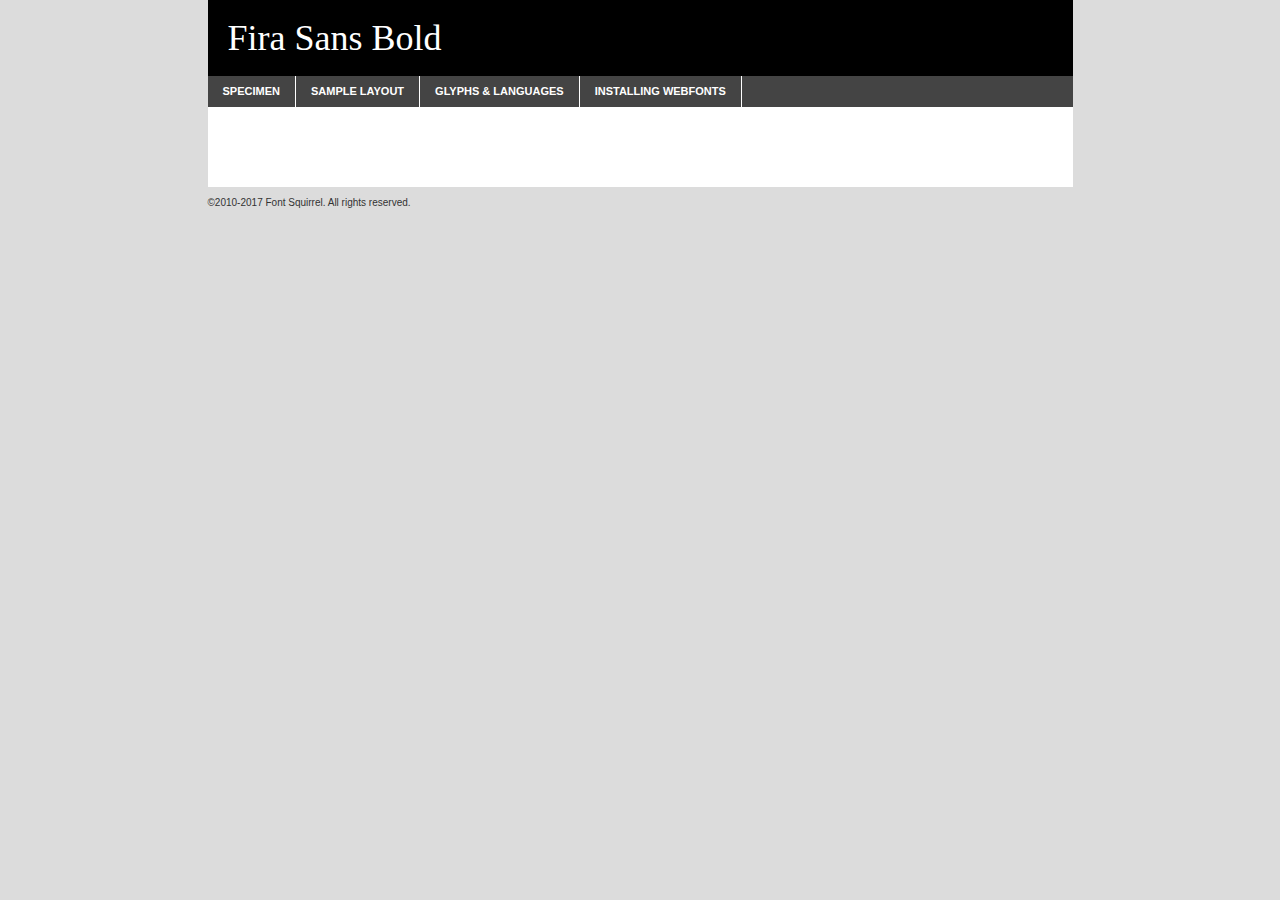
<file: assets/fonts/firasans-bold-demo.html>
<!DOCTYPE html PUBLIC "-//W3C//DTD XHTML 1.0 Transitional//EN"
	"http://www.w3.org/TR/xhtml1/DTD/xhtml1-transitional.dtd">

<html xmlns="http://www.w3.org/1999/xhtml" xml:lang="en" lang="en">
<head>
	<meta http-equiv="Content-Type" content="text/html; charset=utf-8" />
	<script src="http://ajax.googleapis.com/ajax/libs/jquery/1.7.2/jquery.min.js" type="text/javascript" charset="utf-8"></script>
	<script type="text/javascript">
	(function($){$.fn.easyTabs=function(option){var param=jQuery.extend({fadeSpeed:"fast",defaultContent:1,activeClass:'active'},option);$(this).each(function(){var thisId="#"+this.id;if(param.defaultContent==''){param.defaultContent=1;}
	if(typeof param.defaultContent=="number")
	{var defaultTab=$(thisId+" .tabs li:eq("+(param.defaultContent-1)+") a").attr('href').substr(1);}else{var defaultTab=param.defaultContent;}
	$(thisId+" .tabs li a").each(function(){var tabToHide=$(this).attr('href').substr(1);$("#"+tabToHide).addClass('easytabs-tab-content');});hideAll();changeContent(defaultTab);function hideAll(){$(thisId+" .easytabs-tab-content").hide();}
	function changeContent(tabId){hideAll();$(thisId+" .tabs li").removeClass(param.activeClass);$(thisId+" .tabs li a[href=#"+tabId+"]").closest('li').addClass(param.activeClass);if(param.fadeSpeed!="none")
	{$(thisId+" #"+tabId).fadeIn(param.fadeSpeed);}else{$(thisId+" #"+tabId).show();}}
	$(thisId+" .tabs li").click(function(){var tabId=$(this).find('a').attr('href').substr(1);changeContent(tabId);return false;});});}})(jQuery);
	</script>
	<link rel="stylesheet" href="specimen_files/specimen_stylesheet.css" type="text/css" charset="utf-8" />
	<link rel="stylesheet" href="stylesheet.css" type="text/css" charset="utf-8" />

	<style type="text/css">
					body{
				font-family: 'fira_sansbold';
							}
		</style>

	<title>Fira Sans Bold Specimen</title>
	
	
	<script type="text/javascript" charset="utf-8">
		$(document).ready(function() {
			$('#container').easyTabs({defaultContent:1});
		});
	</script>
</head>

<body>
<div id="container">
	<div id="header">
		Fira Sans Bold	</div>
	<ul class="tabs">
		<li><a href="#specimen">Specimen</a></li>
		<li><a href="#layout">Sample Layout</a></li>
				<li><a href="#glyphs">Glyphs &amp; Languages</a></li>
		<li><a href="#installing">Installing Webfonts</a></li>
		
	</ul>
	
	<div id="main_content">

		
			<div id="specimen">
		
				<div class="section">
					<div class="grid12 firstcol">
						<div class="huge">AaBb</div>
					</div>
				</div>
		
				<div class="section">
					<div class="glyph_range">A&#x200B;B&#x200b;C&#x200b;D&#x200b;E&#x200b;F&#x200b;G&#x200b;H&#x200b;I&#x200b;J&#x200b;K&#x200b;L&#x200b;M&#x200b;N&#x200b;O&#x200b;P&#x200b;Q&#x200b;R&#x200b;S&#x200b;T&#x200b;U&#x200b;V&#x200b;W&#x200b;X&#x200b;Y&#x200b;Z&#x200b;a&#x200b;b&#x200b;c&#x200b;d&#x200b;e&#x200b;f&#x200b;g&#x200b;h&#x200b;i&#x200b;j&#x200b;k&#x200b;l&#x200b;m&#x200b;n&#x200b;o&#x200b;p&#x200b;q&#x200b;r&#x200b;s&#x200b;t&#x200b;u&#x200b;v&#x200b;w&#x200b;x&#x200b;y&#x200b;z&#x200b;1&#x200b;2&#x200b;3&#x200b;4&#x200b;5&#x200b;6&#x200b;7&#x200b;8&#x200b;9&#x200b;0&#x200b;&amp;&#x200b;.&#x200b;,&#x200b;?&#x200b;!&#x200b;&#64;&#x200b;(&#x200b;)&#x200b;#&#x200b;$&#x200b;%&#x200b;*&#x200b;+&#x200b;-&#x200b;=&#x200b;:&#x200b;;</div>
				</div>
				<div class="section">
					<div class="grid12 firstcol">
						<table class="sample_table">
							<tr><td>10</td><td class="size10">abcdefghijklmnopqrstuvwxyzABCDEFGHIJKLMNOPQRSTUVWXYZ0123456789abcdefghijklmnopqrstuvwxyzABCDEFGHIJKLMNOPQRSTUVWXYZ0123456789abcdefghijklmnopqrstuvwxyzABCDEFGHIJKLMNOPQRSTUVWXYZ</td></tr>
							<tr><td>11</td><td class="size11">abcdefghijklmnopqrstuvwxyzABCDEFGHIJKLMNOPQRSTUVWXYZ0123456789abcdefghijklmnopqrstuvwxyzABCDEFGHIJKLMNOPQRSTUVWXYZ0123456789abcdefghijklmnopqrstuvwxyzABCDEFGHIJKLMNOPQRSTUVWXYZ</td></tr>
							<tr><td>12</td><td class="size12">abcdefghijklmnopqrstuvwxyzABCDEFGHIJKLMNOPQRSTUVWXYZ0123456789abcdefghijklmnopqrstuvwxyzABCDEFGHIJKLMNOPQRSTUVWXYZ0123456789abcdefghijklmnopqrstuvwxyzABCDEFGHIJKLMNOPQRSTUVWXYZ</td></tr>
							<tr><td>13</td><td class="size13">abcdefghijklmnopqrstuvwxyzABCDEFGHIJKLMNOPQRSTUVWXYZ0123456789abcdefghijklmnopqrstuvwxyzABCDEFGHIJKLMNOPQRSTUVWXYZ0123456789abcdefghijklmnopqrstuvwxyzABCDEFGHIJKLMNOPQRSTUVWXYZ</td></tr>
							<tr><td>14</td><td class="size14">abcdefghijklmnopqrstuvwxyzABCDEFGHIJKLMNOPQRSTUVWXYZ0123456789abcdefghijklmnopqrstuvwxyzABCDEFGHIJKLMNOPQRSTUVWXYZ0123456789abcdefghijklmnopqrstuvwxyzABCDEFGHIJKLMNOPQRSTUVWXYZ</td></tr>
							<tr><td>16</td><td class="size16">abcdefghijklmnopqrstuvwxyzABCDEFGHIJKLMNOPQRSTUVWXYZ0123456789abcdefghijklmnopqrstuvwxyzABCDEFGHIJKLMNOPQRSTUVWXYZ</td></tr>
							<tr><td>18</td><td class="size18">abcdefghijklmnopqrstuvwxyzABCDEFGHIJKLMNOPQRSTUVWXYZ0123456789abcdefghijklmnopqrstuvwxyzABCDEFGHIJKLMNOPQRSTUVWXYZ</td></tr>
							<tr><td>20</td><td class="size20">abcdefghijklmnopqrstuvwxyzABCDEFGHIJKLMNOPQRSTUVWXYZ0123456789abcdefghijklmnopqrstuvwxyzABCDEFGHIJKLMNOPQRSTUVWXYZ</td></tr>
							<tr><td>24</td><td class="size24">abcdefghijklmnopqrstuvwxyzABCDEFGHIJKLMNOPQRSTUVWXYZ0123456789abcdefghijklmnopqrstuvwxyzABCDEFGHIJKLMNOPQRSTUVWXYZ</td></tr>
							<tr><td>30</td><td class="size30">abcdefghijklmnopqrstuvwxyzABCDEFGHIJKLMNOPQRSTUVWXYZ0123456789abcdefghijklmnopqrstuvwxyzABCDEFGHIJKLMNOPQRSTUVWXYZ</td></tr>
							<tr><td>36</td><td class="size36">abcdefghijklmnopqrstuvwxyzABCDEFGHIJKLMNOPQRSTUVWXYZ0123456789abcdefghijklmnopqrstuvwxyzABCDEFGHIJKLMNOPQRSTUVWXYZ</td></tr>
							<tr><td>48</td><td class="size48">abcdefghijklmnopqrstuvwxyzABCDEFGHIJKLMNOPQRSTUVWXYZ0123456789abcdefghijklmnopqrstuvwxyzABCDEFGHIJKLMNOPQRSTUVWXYZ</td></tr>
							<tr><td>60</td><td class="size60">abcdefghijklmnopqrstuvwxyzABCDEFGHIJKLMNOPQRSTUVWXYZ0123456789abcdefghijklmnopqrstuvwxyzABCDEFGHIJKLMNOPQRSTUVWXYZ</td></tr>
							<tr><td>72</td><td class="size72">abcdefghijklmnopqrstuvwxyzABCDEFGHIJKLMNOPQRSTUVWXYZ0123456789abcdefghijklmnopqrstuvwxyzABCDEFGHIJKLMNOPQRSTUVWXYZ</td></tr>
							<tr><td>90</td><td class="size90">abcdefghijklmnopqrstuvwxyzABCDEFGHIJKLMNOPQRSTUVWXYZ0123456789abcdefghijklmnopqrstuvwxyzABCDEFGHIJKLMNOPQRSTUVWXYZ</td></tr>
						</table>
				
					</div>
			
				</div>
		
		
		
								<div class="section" id="bodycomparison">


										<div id="xheight">
				<div class="fontbody">&#x25FC;&#x25FC;&#x25FC;&#x25FC;&#x25FC;&#x25FC;&#x25FC;&#x25FC;&#x25FC;&#x25FC;&#x25FC;&#x25FC;&#x25FC;&#x25FC;&#x25FC;&#x25FC;&#x25FC;&#x25FC;&#x25FC;&#x25FC;&#x25FC;&#x25FC;&#x25FC;&#x25FC;&#x25FC;&#x25FC;&#x25FC;&#x25FC;&#x25FC;&#x25FC;&#x25FC;&#x25FC;&#x25FC;&#x25FC;&#x25FC;&#x25FC;&#x25FC;&#x25FC;&#x25FC;&#x25FC;&#x25FC;&#x25FC;&#x25FC;&#x25FC;&#x25FC;&#x25FC;&#x25FC;&#x25FC;&#x25FC;&#x25FC;&#x25FC;&#x25FC;&#x25FC;&#x25FC;&#x25FC;&#x25FC;&#x25FC;&#x25FC;&#x25FC;&#x25FC;&#x25FC;&#x25FC;&#x25FC;&#x25FC;&#x25FC;&#x25FC;&#x25FC;&#x25FC;&#x25FC;&#x25FC;&#x25FC;&#x25FC;&#x25FC;&#x25FC;&#x25FC;&#x25FC;&#x25FC;&#x25FC;&#x25FC;&#x25FC;&#x25FC;&#x25FC;&#x25FC;&#x25FC;&#x25FC;&#x25FC;&#x25FC;&#x25FC;&#x25FC;&#x25FC;&#x25FC;&#x25FC;&#x25FC;&#x25FC;&#x25FC;&#x25FC;&#x25FC;&#x25FC;&#x25FC;body</div><div class="arialbody">body</div><div class="verdanabody">body</div><div class="georgiabody">body</div></div>
										<div class="fontbody" style="z-index:1">
											body<span>Fira Sans Bold</span>
										</div>
										<div class="arialbody" style="z-index:1">
											body<span>Arial</span>
										</div>
										<div class="verdanabody" style="z-index:1">
											body<span>Verdana</span>
										</div>
										<div class="georgiabody" style="z-index:1">
											body<span>Georgia</span>
										</div>



								</div>
		
		
				<div class="section psample psample_row1" id="">
					
					<div class="grid2 firstcol">
						<p class="size10"><span>10.</span>Aenean lacinia bibendum nulla sed consectetur. Fusce dapibus, tellus ac cursus commodo, tortor mauris condimentum nibh, ut fermentum massa justo sit amet risus. Nullam id dolor id nibh ultricies vehicula ut id elit. Cum sociis natoque penatibus et magnis dis parturient montes, nascetur ridiculus mus. Nulla vitae elit libero, a pharetra augue.</p>
			
					</div>
					<div class="grid3">
						<p class="size11"><span>11.</span>Aenean lacinia bibendum nulla sed consectetur. Fusce dapibus, tellus ac cursus commodo, tortor mauris condimentum nibh, ut fermentum massa justo sit amet risus. Nullam id dolor id nibh ultricies vehicula ut id elit. Cum sociis natoque penatibus et magnis dis parturient montes, nascetur ridiculus mus. Nulla vitae elit libero, a pharetra augue.</p>
			
					</div>
					<div class="grid3">
						<p class="size12"><span>12.</span>Aenean lacinia bibendum nulla sed consectetur. Fusce dapibus, tellus ac cursus commodo, tortor mauris condimentum nibh, ut fermentum massa justo sit amet risus. Nullam id dolor id nibh ultricies vehicula ut id elit. Cum sociis natoque penatibus et magnis dis parturient montes, nascetur ridiculus mus. Nulla vitae elit libero, a pharetra augue.</p>
			
					</div>
					<div class="grid4">
						<p class="size13"><span>13.</span>Aenean lacinia bibendum nulla sed consectetur. Fusce dapibus, tellus ac cursus commodo, tortor mauris condimentum nibh, ut fermentum massa justo sit amet risus. Nullam id dolor id nibh ultricies vehicula ut id elit. Cum sociis natoque penatibus et magnis dis parturient montes, nascetur ridiculus mus. Nulla vitae elit libero, a pharetra augue.</p>
			
					</div>
					<div class="white_blend"></div>
					
				</div>
				<div class="section psample psample_row2" id="">
					<div class="grid3 firstcol">
						<p class="size14"><span>14.</span>Aenean lacinia bibendum nulla sed consectetur. Fusce dapibus, tellus ac cursus commodo, tortor mauris condimentum nibh, ut fermentum massa justo sit amet risus. Nullam id dolor id nibh ultricies vehicula ut id elit. Cum sociis natoque penatibus et magnis dis parturient montes, nascetur ridiculus mus. Nulla vitae elit libero, a pharetra augue.</p>
			
					</div>
					<div class="grid4">
						<p class="size16"><span>16.</span>Aenean lacinia bibendum nulla sed consectetur. Fusce dapibus, tellus ac cursus commodo, tortor mauris condimentum nibh, ut fermentum massa justo sit amet risus. Nullam id dolor id nibh ultricies vehicula ut id elit. Cum sociis natoque penatibus et magnis dis parturient montes, nascetur ridiculus mus. Nulla vitae elit libero, a pharetra augue.</p>
			
					</div>
					<div class="grid5">
						<p class="size18"><span>18.</span>Aenean lacinia bibendum nulla sed consectetur. Fusce dapibus, tellus ac cursus commodo, tortor mauris condimentum nibh, ut fermentum massa justo sit amet risus. Nullam id dolor id nibh ultricies vehicula ut id elit. Cum sociis natoque penatibus et magnis dis parturient montes, nascetur ridiculus mus. Nulla vitae elit libero, a pharetra augue.</p>
			
					</div>

					<div class="white_blend"></div>

				</div>
				
				<div class="section psample psample_row3" id="">
					<div class="grid5 firstcol">
						<p class="size20"><span>20.</span>Aenean lacinia bibendum nulla sed consectetur. Fusce dapibus, tellus ac cursus commodo, tortor mauris condimentum nibh, ut fermentum massa justo sit amet risus. Nullam id dolor id nibh ultricies vehicula ut id elit. Cum sociis natoque penatibus et magnis dis parturient montes, nascetur ridiculus mus. Nulla vitae elit libero, a pharetra augue.</p>
					</div>
					<div class="grid7">
						<p class="size24"><span>24.</span>Aenean lacinia bibendum nulla sed consectetur. Fusce dapibus, tellus ac cursus commodo, tortor mauris condimentum nibh, ut fermentum massa justo sit amet risus. Nullam id dolor id nibh ultricies vehicula ut id elit. Cum sociis natoque penatibus et magnis dis parturient montes, nascetur ridiculus mus. Nulla vitae elit libero, a pharetra augue.</p>
					</div>
					
					<div class="white_blend"></div>
					
				</div>
				
				<div class="section psample psample_row4" id="">
					<div class="grid12 firstcol">
						<p class="size30"><span>30.</span>Aenean lacinia bibendum nulla sed consectetur. Fusce dapibus, tellus ac cursus commodo, tortor mauris condimentum nibh, ut fermentum massa justo sit amet risus. Nullam id dolor id nibh ultricies vehicula ut id elit. Cum sociis natoque penatibus et magnis dis parturient montes, nascetur ridiculus mus. Nulla vitae elit libero, a pharetra augue.</p>
					</div>
					<div class="white_blend"></div>
					
				</div>
				
				
				
				<div class="section psample psample_row1 fullreverse">
					<div class="grid2 firstcol">
						<p class="size10"><span>10.</span>Aenean lacinia bibendum nulla sed consectetur. Fusce dapibus, tellus ac cursus commodo, tortor mauris condimentum nibh, ut fermentum massa justo sit amet risus. Nullam id dolor id nibh ultricies vehicula ut id elit. Cum sociis natoque penatibus et magnis dis parturient montes, nascetur ridiculus mus. Nulla vitae elit libero, a pharetra augue.</p>
			
					</div>
					<div class="grid3">
						<p class="size11"><span>11.</span>Aenean lacinia bibendum nulla sed consectetur. Fusce dapibus, tellus ac cursus commodo, tortor mauris condimentum nibh, ut fermentum massa justo sit amet risus. Nullam id dolor id nibh ultricies vehicula ut id elit. Cum sociis natoque penatibus et magnis dis parturient montes, nascetur ridiculus mus. Nulla vitae elit libero, a pharetra augue.</p>
			
					</div>
					<div class="grid3">
						<p class="size12"><span>12.</span>Aenean lacinia bibendum nulla sed consectetur. Fusce dapibus, tellus ac cursus commodo, tortor mauris condimentum nibh, ut fermentum massa justo sit amet risus. Nullam id dolor id nibh ultricies vehicula ut id elit. Cum sociis natoque penatibus et magnis dis parturient montes, nascetur ridiculus mus. Nulla vitae elit libero, a pharetra augue.</p>
			
					</div>
					<div class="grid4">
						<p class="size13"><span>13.</span>Aenean lacinia bibendum nulla sed consectetur. Fusce dapibus, tellus ac cursus commodo, tortor mauris condimentum nibh, ut fermentum massa justo sit amet risus. Nullam id dolor id nibh ultricies vehicula ut id elit. Cum sociis natoque penatibus et magnis dis parturient montes, nascetur ridiculus mus. Nulla vitae elit libero, a pharetra augue.</p>
			
					</div>
					<div class="black_blend"></div>
					
				</div>
				
				<div class="section psample psample_row2 fullreverse">
					<div class="grid3 firstcol">
						<p class="size14"><span>14.</span>Aenean lacinia bibendum nulla sed consectetur. Fusce dapibus, tellus ac cursus commodo, tortor mauris condimentum nibh, ut fermentum massa justo sit amet risus. Nullam id dolor id nibh ultricies vehicula ut id elit. Cum sociis natoque penatibus et magnis dis parturient montes, nascetur ridiculus mus. Nulla vitae elit libero, a pharetra augue.</p>
			
					</div>
					<div class="grid4">
						<p class="size16"><span>16.</span>Aenean lacinia bibendum nulla sed consectetur. Fusce dapibus, tellus ac cursus commodo, tortor mauris condimentum nibh, ut fermentum massa justo sit amet risus. Nullam id dolor id nibh ultricies vehicula ut id elit. Cum sociis natoque penatibus et magnis dis parturient montes, nascetur ridiculus mus. Nulla vitae elit libero, a pharetra augue.</p>
			
					</div>
					<div class="grid5">
						<p class="size18"><span>18.</span>Aenean lacinia bibendum nulla sed consectetur. Fusce dapibus, tellus ac cursus commodo, tortor mauris condimentum nibh, ut fermentum massa justo sit amet risus. Nullam id dolor id nibh ultricies vehicula ut id elit. Cum sociis natoque penatibus et magnis dis parturient montes, nascetur ridiculus mus. Nulla vitae elit libero, a pharetra augue.</p>
			
					</div>
					<div class="black_blend"></div>

				</div>
				
				<div class="section psample fullreverse psample_row3" id="">
					<div class="grid5 firstcol">
						<p class="size20"><span>20.</span>Aenean lacinia bibendum nulla sed consectetur. Fusce dapibus, tellus ac cursus commodo, tortor mauris condimentum nibh, ut fermentum massa justo sit amet risus. Nullam id dolor id nibh ultricies vehicula ut id elit. Cum sociis natoque penatibus et magnis dis parturient montes, nascetur ridiculus mus. Nulla vitae elit libero, a pharetra augue.</p>
					</div>
					<div class="grid7">
						<p class="size24"><span>24.</span>Aenean lacinia bibendum nulla sed consectetur. Fusce dapibus, tellus ac cursus commodo, tortor mauris condimentum nibh, ut fermentum massa justo sit amet risus. Nullam id dolor id nibh ultricies vehicula ut id elit. Cum sociis natoque penatibus et magnis dis parturient montes, nascetur ridiculus mus. Nulla vitae elit libero, a pharetra augue.</p>
					</div>
					
					<div class="black_blend"></div>
					
				</div>
				
				<div class="section psample fullreverse psample_row4" id="" style="border-bottom: 20px #000 solid;">
					<div class="grid12 firstcol">
						<p class="size30"><span>30.</span>Aenean lacinia bibendum nulla sed consectetur. Fusce dapibus, tellus ac cursus commodo, tortor mauris condimentum nibh, ut fermentum massa justo sit amet risus. Nullam id dolor id nibh ultricies vehicula ut id elit. Cum sociis natoque penatibus et magnis dis parturient montes, nascetur ridiculus mus. Nulla vitae elit libero, a pharetra augue.</p>
					</div>
					<div class="black_blend"></div>
					
				</div>
				
				
				
				
			</div>
			
			<div id="layout">
				
				<div class="section">
					
					<div class="grid12 firstcol">
						<h1>Lorem Ipsum Dolor</h1>
						<h2>Etiam porta sem malesuada magna mollis euismod</h2>
						
						<p class="byline">By <a href="#link">Aenean Lacinia</a></p>
					</div>
				</div>
				<div class="section">
					<div class="grid8 firstcol">
						<p class="large">Donec sed odio dui. Morbi leo risus, porta ac consectetur ac, vestibulum at eros. Fusce dapibus, tellus ac cursus commodo, tortor mauris condimentum nibh, ut fermentum massa justo sit amet risus. </p>

						
						<h3>Pellentesque ornare sem</h3>

						<p>Maecenas sed diam eget risus varius blandit sit amet non magna. Maecenas faucibus mollis interdum. Donec ullamcorper nulla non metus auctor fringilla. Nullam id dolor id nibh ultricies vehicula ut id elit. Nullam id dolor id nibh ultricies vehicula ut id elit. </p>

						<p>Aenean eu leo quam. Pellentesque ornare sem lacinia quam venenatis vestibulum. Lorem ipsum dolor sit amet, consectetur adipiscing elit. Cum sociis natoque penatibus et magnis dis parturient montes, nascetur ridiculus mus. </p>

						<p>Nulla vitae elit libero, a pharetra augue. Praesent commodo cursus magna, vel scelerisque nisl consectetur et. Aenean lacinia bibendum nulla sed consectetur. </p>

						<p>Nullam quis risus eget urna mollis ornare vel eu leo. Nullam quis risus eget urna mollis ornare vel eu leo. Maecenas sed diam eget risus varius blandit sit amet non magna. Donec ullamcorper nulla non metus auctor fringilla. </p>

						<h3>Cras mattis consectetur</h3>

						<p>Aenean eu leo quam. Pellentesque ornare sem lacinia quam venenatis vestibulum. Aenean lacinia bibendum nulla sed consectetur. Integer posuere erat a ante venenatis dapibus posuere velit aliquet. Cras mattis consectetur purus sit amet fermentum. </p>

						<p>Nullam id dolor id nibh ultricies vehicula ut id elit. Nullam quis risus eget urna mollis ornare vel eu leo. Cras mattis consectetur purus sit amet fermentum.</p>
					</div>
					
					<div class="grid4 sidebar">
						
						<div class="box reverse">
							<p class="last">Nullam quis risus eget urna mollis ornare vel eu leo. Donec ullamcorper nulla non metus auctor fringilla. Cras mattis consectetur purus sit amet fermentum. Sed posuere consectetur est at lobortis. Lorem ipsum dolor sit amet, consectetur adipiscing elit. </p>
						</div>
						
						<p class="caption">Maecenas sed diam eget risus varius.</p>

						<p>Vestibulum id ligula porta felis euismod semper. Integer posuere erat a ante venenatis dapibus posuere velit aliquet. Vestibulum id ligula porta felis euismod semper. Sed posuere consectetur est at lobortis. Maecenas sed diam eget risus varius blandit sit amet non magna. Fusce dapibus, tellus ac cursus commodo, tortor mauris condimentum nibh, ut fermentum massa justo sit amet risus. </p>

					

						<p>Duis mollis, est non commodo luctus, nisi erat porttitor ligula, eget lacinia odio sem nec elit. Aenean lacinia bibendum nulla sed consectetur. Vivamus sagittis lacus vel augue laoreet rutrum faucibus dolor auctor. Aenean lacinia bibendum nulla sed consectetur. Nullam quis risus eget urna mollis ornare vel eu leo. </p>

						<p>Praesent commodo cursus magna, vel scelerisque nisl consectetur et. Donec ullamcorper nulla non metus auctor fringilla. Maecenas faucibus mollis interdum. Fusce dapibus, tellus ac cursus commodo, tortor mauris condimentum nibh, ut fermentum massa justo sit amet risus. </p>

					</div>
				</div>
				
			</div>


			



		<div id="glyphs">
			<div class="section">
				<div class="grid12 firstcol">
			
				<h1>Language Support</h1>
				<p>The subset of Fira Sans Bold in this kit supports the following languages:<br />
			
					Albanian, Basque, Breton, Chamorro, Danish, Dutch, English, Faroese, Finnish, French, Frisian, Galician, German, Icelandic, Italian, Malagasy, Norwegian, Portuguese, Spanish, Alsatian, Aragonese, Arapaho, Arrernte, Asturian, Aymara, Bislama, Cebuano, Corsican, Fijian, French_creole, Genoese, Gilbertese, Greenlandic, Haitian_creole, Hiligaynon, Hmong, Hopi, Ibanag, Iloko_ilokano, Indonesian, Interglossa_glosa, Interlingua, Irish_gaelic, Jerriais, Lojban, Lombard, Luxembourgeois, Manx, Mohawk, Norfolk_pitcairnese, Occitan, Oromo, Pangasinan, Papiamento, Piedmontese, Potawatomi, Rhaeto-romance, Romansh, Rotokas, Sami_lule, Samoan, Sardinian, Scots_gaelic, Seychelles_creole, Shona, Sicilian, Somali, Southern_ndebele, Swahili, Swati_swazi, Tagalog_filipino_pilipino, Tetum, Tok_pisin, Uyghur_latinized, Volapuk, Walloon, Warlpiri, Xhosa, Yapese, Zulu, Latinbasic, Ubasic, Demo				</p>
				<h1>Glyph Chart</h1>
				<p>The subset of Fira Sans Bold in this kit includes all the glyphs listed below. Unicode entities are included above each glyph to help you insert individual characters into your layout.</p>
				<div id="glyph_chart">
			
																				 <div><p>&amp;#13;</p>&#13;</div>
																				 <div><p>&amp;#32;</p>&#32;</div>
																				 <div><p>&amp;#33;</p>&#33;</div>
																				 <div><p>&amp;#34;</p>&#34;</div>
																				 <div><p>&amp;#35;</p>&#35;</div>
																				 <div><p>&amp;#36;</p>&#36;</div>
																				 <div><p>&amp;#37;</p>&#37;</div>
																				 <div><p>&amp;#38;</p>&#38;</div>
																				 <div><p>&amp;#39;</p>&#39;</div>
																				 <div><p>&amp;#40;</p>&#40;</div>
																				 <div><p>&amp;#41;</p>&#41;</div>
																				 <div><p>&amp;#42;</p>&#42;</div>
																				 <div><p>&amp;#43;</p>&#43;</div>
																				 <div><p>&amp;#44;</p>&#44;</div>
																				 <div><p>&amp;#45;</p>&#45;</div>
																				 <div><p>&amp;#46;</p>&#46;</div>
																				 <div><p>&amp;#47;</p>&#47;</div>
																				 <div><p>&amp;#48;</p>&#48;</div>
																				 <div><p>&amp;#49;</p>&#49;</div>
																				 <div><p>&amp;#50;</p>&#50;</div>
																				 <div><p>&amp;#51;</p>&#51;</div>
																				 <div><p>&amp;#52;</p>&#52;</div>
																				 <div><p>&amp;#53;</p>&#53;</div>
																				 <div><p>&amp;#54;</p>&#54;</div>
																				 <div><p>&amp;#55;</p>&#55;</div>
																				 <div><p>&amp;#56;</p>&#56;</div>
																				 <div><p>&amp;#57;</p>&#57;</div>
																				 <div><p>&amp;#58;</p>&#58;</div>
																				 <div><p>&amp;#59;</p>&#59;</div>
																				 <div><p>&amp;#60;</p>&#60;</div>
																				 <div><p>&amp;#61;</p>&#61;</div>
																				 <div><p>&amp;#62;</p>&#62;</div>
																				 <div><p>&amp;#63;</p>&#63;</div>
																				 <div><p>&amp;#64;</p>&#64;</div>
																				 <div><p>&amp;#65;</p>&#65;</div>
																				 <div><p>&amp;#66;</p>&#66;</div>
																				 <div><p>&amp;#67;</p>&#67;</div>
																				 <div><p>&amp;#68;</p>&#68;</div>
																				 <div><p>&amp;#69;</p>&#69;</div>
																				 <div><p>&amp;#70;</p>&#70;</div>
																				 <div><p>&amp;#71;</p>&#71;</div>
																				 <div><p>&amp;#72;</p>&#72;</div>
																				 <div><p>&amp;#73;</p>&#73;</div>
																				 <div><p>&amp;#74;</p>&#74;</div>
																				 <div><p>&amp;#75;</p>&#75;</div>
																				 <div><p>&amp;#76;</p>&#76;</div>
																				 <div><p>&amp;#77;</p>&#77;</div>
																				 <div><p>&amp;#78;</p>&#78;</div>
																				 <div><p>&amp;#79;</p>&#79;</div>
																				 <div><p>&amp;#80;</p>&#80;</div>
																				 <div><p>&amp;#81;</p>&#81;</div>
																				 <div><p>&amp;#82;</p>&#82;</div>
																				 <div><p>&amp;#83;</p>&#83;</div>
																				 <div><p>&amp;#84;</p>&#84;</div>
																				 <div><p>&amp;#85;</p>&#85;</div>
																				 <div><p>&amp;#86;</p>&#86;</div>
																				 <div><p>&amp;#87;</p>&#87;</div>
																				 <div><p>&amp;#88;</p>&#88;</div>
																				 <div><p>&amp;#89;</p>&#89;</div>
																				 <div><p>&amp;#90;</p>&#90;</div>
																				 <div><p>&amp;#91;</p>&#91;</div>
																				 <div><p>&amp;#92;</p>&#92;</div>
																				 <div><p>&amp;#93;</p>&#93;</div>
																				 <div><p>&amp;#94;</p>&#94;</div>
																				 <div><p>&amp;#95;</p>&#95;</div>
																				 <div><p>&amp;#96;</p>&#96;</div>
																				 <div><p>&amp;#97;</p>&#97;</div>
																				 <div><p>&amp;#98;</p>&#98;</div>
																				 <div><p>&amp;#99;</p>&#99;</div>
																				 <div><p>&amp;#100;</p>&#100;</div>
																				 <div><p>&amp;#101;</p>&#101;</div>
																				 <div><p>&amp;#102;</p>&#102;</div>
																				 <div><p>&amp;#103;</p>&#103;</div>
																				 <div><p>&amp;#104;</p>&#104;</div>
																				 <div><p>&amp;#105;</p>&#105;</div>
																				 <div><p>&amp;#106;</p>&#106;</div>
																				 <div><p>&amp;#107;</p>&#107;</div>
																				 <div><p>&amp;#108;</p>&#108;</div>
																				 <div><p>&amp;#109;</p>&#109;</div>
																				 <div><p>&amp;#110;</p>&#110;</div>
																				 <div><p>&amp;#111;</p>&#111;</div>
																				 <div><p>&amp;#112;</p>&#112;</div>
																				 <div><p>&amp;#113;</p>&#113;</div>
																				 <div><p>&amp;#114;</p>&#114;</div>
																				 <div><p>&amp;#115;</p>&#115;</div>
																				 <div><p>&amp;#116;</p>&#116;</div>
																				 <div><p>&amp;#117;</p>&#117;</div>
																				 <div><p>&amp;#118;</p>&#118;</div>
																				 <div><p>&amp;#119;</p>&#119;</div>
																				 <div><p>&amp;#120;</p>&#120;</div>
																				 <div><p>&amp;#121;</p>&#121;</div>
																				 <div><p>&amp;#122;</p>&#122;</div>
																				 <div><p>&amp;#123;</p>&#123;</div>
																				 <div><p>&amp;#124;</p>&#124;</div>
																				 <div><p>&amp;#125;</p>&#125;</div>
																				 <div><p>&amp;#126;</p>&#126;</div>
																				 <div><p>&amp;#160;</p>&#160;</div>
																				 <div><p>&amp;#161;</p>&#161;</div>
																				 <div><p>&amp;#162;</p>&#162;</div>
																				 <div><p>&amp;#163;</p>&#163;</div>
																				 <div><p>&amp;#164;</p>&#164;</div>
																				 <div><p>&amp;#165;</p>&#165;</div>
																				 <div><p>&amp;#166;</p>&#166;</div>
																				 <div><p>&amp;#167;</p>&#167;</div>
																				 <div><p>&amp;#168;</p>&#168;</div>
																				 <div><p>&amp;#169;</p>&#169;</div>
																				 <div><p>&amp;#170;</p>&#170;</div>
																				 <div><p>&amp;#171;</p>&#171;</div>
																				 <div><p>&amp;#172;</p>&#172;</div>
																				 <div><p>&amp;#173;</p>&#173;</div>
																				 <div><p>&amp;#174;</p>&#174;</div>
																				 <div><p>&amp;#175;</p>&#175;</div>
																				 <div><p>&amp;#176;</p>&#176;</div>
																				 <div><p>&amp;#177;</p>&#177;</div>
																				 <div><p>&amp;#178;</p>&#178;</div>
																				 <div><p>&amp;#179;</p>&#179;</div>
																				 <div><p>&amp;#180;</p>&#180;</div>
																				 <div><p>&amp;#181;</p>&#181;</div>
																				 <div><p>&amp;#182;</p>&#182;</div>
																				 <div><p>&amp;#183;</p>&#183;</div>
																				 <div><p>&amp;#184;</p>&#184;</div>
																				 <div><p>&amp;#185;</p>&#185;</div>
																				 <div><p>&amp;#186;</p>&#186;</div>
																				 <div><p>&amp;#187;</p>&#187;</div>
																				 <div><p>&amp;#188;</p>&#188;</div>
																				 <div><p>&amp;#189;</p>&#189;</div>
																				 <div><p>&amp;#190;</p>&#190;</div>
																				 <div><p>&amp;#191;</p>&#191;</div>
																				 <div><p>&amp;#192;</p>&#192;</div>
																				 <div><p>&amp;#193;</p>&#193;</div>
																				 <div><p>&amp;#194;</p>&#194;</div>
																				 <div><p>&amp;#195;</p>&#195;</div>
																				 <div><p>&amp;#196;</p>&#196;</div>
																				 <div><p>&amp;#197;</p>&#197;</div>
																				 <div><p>&amp;#198;</p>&#198;</div>
																				 <div><p>&amp;#199;</p>&#199;</div>
																				 <div><p>&amp;#200;</p>&#200;</div>
																				 <div><p>&amp;#201;</p>&#201;</div>
																				 <div><p>&amp;#202;</p>&#202;</div>
																				 <div><p>&amp;#203;</p>&#203;</div>
																				 <div><p>&amp;#204;</p>&#204;</div>
																				 <div><p>&amp;#205;</p>&#205;</div>
																				 <div><p>&amp;#206;</p>&#206;</div>
																				 <div><p>&amp;#207;</p>&#207;</div>
																				 <div><p>&amp;#208;</p>&#208;</div>
																				 <div><p>&amp;#209;</p>&#209;</div>
																				 <div><p>&amp;#210;</p>&#210;</div>
																				 <div><p>&amp;#211;</p>&#211;</div>
																				 <div><p>&amp;#212;</p>&#212;</div>
																				 <div><p>&amp;#213;</p>&#213;</div>
																				 <div><p>&amp;#214;</p>&#214;</div>
																				 <div><p>&amp;#215;</p>&#215;</div>
																				 <div><p>&amp;#216;</p>&#216;</div>
																				 <div><p>&amp;#217;</p>&#217;</div>
																				 <div><p>&amp;#218;</p>&#218;</div>
																				 <div><p>&amp;#219;</p>&#219;</div>
																				 <div><p>&amp;#220;</p>&#220;</div>
																				 <div><p>&amp;#221;</p>&#221;</div>
																				 <div><p>&amp;#222;</p>&#222;</div>
																				 <div><p>&amp;#223;</p>&#223;</div>
																				 <div><p>&amp;#224;</p>&#224;</div>
																				 <div><p>&amp;#225;</p>&#225;</div>
																				 <div><p>&amp;#226;</p>&#226;</div>
																				 <div><p>&amp;#227;</p>&#227;</div>
																				 <div><p>&amp;#228;</p>&#228;</div>
																				 <div><p>&amp;#229;</p>&#229;</div>
																				 <div><p>&amp;#230;</p>&#230;</div>
																				 <div><p>&amp;#231;</p>&#231;</div>
																				 <div><p>&amp;#232;</p>&#232;</div>
																				 <div><p>&amp;#233;</p>&#233;</div>
																				 <div><p>&amp;#234;</p>&#234;</div>
																				 <div><p>&amp;#235;</p>&#235;</div>
																				 <div><p>&amp;#236;</p>&#236;</div>
																				 <div><p>&amp;#237;</p>&#237;</div>
																				 <div><p>&amp;#238;</p>&#238;</div>
																				 <div><p>&amp;#239;</p>&#239;</div>
																				 <div><p>&amp;#240;</p>&#240;</div>
																				 <div><p>&amp;#241;</p>&#241;</div>
																				 <div><p>&amp;#242;</p>&#242;</div>
																				 <div><p>&amp;#243;</p>&#243;</div>
																				 <div><p>&amp;#244;</p>&#244;</div>
																				 <div><p>&amp;#245;</p>&#245;</div>
																				 <div><p>&amp;#246;</p>&#246;</div>
																				 <div><p>&amp;#247;</p>&#247;</div>
																				 <div><p>&amp;#248;</p>&#248;</div>
																				 <div><p>&amp;#249;</p>&#249;</div>
																				 <div><p>&amp;#250;</p>&#250;</div>
																				 <div><p>&amp;#251;</p>&#251;</div>
																				 <div><p>&amp;#252;</p>&#252;</div>
																				 <div><p>&amp;#253;</p>&#253;</div>
																				 <div><p>&amp;#254;</p>&#254;</div>
																				 <div><p>&amp;#255;</p>&#255;</div>
																				 <div><p>&amp;#338;</p>&#338;</div>
																				 <div><p>&amp;#339;</p>&#339;</div>
																				 <div><p>&amp;#376;</p>&#376;</div>
																				 <div><p>&amp;#710;</p>&#710;</div>
																				 <div><p>&amp;#732;</p>&#732;</div>
																				 <div><p>&amp;#8192;</p>&#8192;</div>
																				 <div><p>&amp;#8193;</p>&#8193;</div>
																				 <div><p>&amp;#8194;</p>&#8194;</div>
																				 <div><p>&amp;#8195;</p>&#8195;</div>
																				 <div><p>&amp;#8196;</p>&#8196;</div>
																				 <div><p>&amp;#8197;</p>&#8197;</div>
																				 <div><p>&amp;#8198;</p>&#8198;</div>
																				 <div><p>&amp;#8199;</p>&#8199;</div>
																				 <div><p>&amp;#8200;</p>&#8200;</div>
																				 <div><p>&amp;#8201;</p>&#8201;</div>
																				 <div><p>&amp;#8202;</p>&#8202;</div>
																				 <div><p>&amp;#8208;</p>&#8208;</div>
																				 <div><p>&amp;#8209;</p>&#8209;</div>
																				 <div><p>&amp;#8210;</p>&#8210;</div>
																				 <div><p>&amp;#8211;</p>&#8211;</div>
																				 <div><p>&amp;#8212;</p>&#8212;</div>
																				 <div><p>&amp;#8216;</p>&#8216;</div>
																				 <div><p>&amp;#8217;</p>&#8217;</div>
																				 <div><p>&amp;#8218;</p>&#8218;</div>
																				 <div><p>&amp;#8220;</p>&#8220;</div>
																				 <div><p>&amp;#8221;</p>&#8221;</div>
																				 <div><p>&amp;#8222;</p>&#8222;</div>
																				 <div><p>&amp;#8226;</p>&#8226;</div>
																				 <div><p>&amp;#8230;</p>&#8230;</div>
																				 <div><p>&amp;#8239;</p>&#8239;</div>
																				 <div><p>&amp;#8249;</p>&#8249;</div>
																				 <div><p>&amp;#8250;</p>&#8250;</div>
																				 <div><p>&amp;#8287;</p>&#8287;</div>
																				 <div><p>&amp;#8364;</p>&#8364;</div>
																				 <div><p>&amp;#8482;</p>&#8482;</div>
																				 <div><p>&amp;#9724;</p>&#9724;</div>
																				 <div><p>&amp;#64257;</p>&#64257;</div>
																				 <div><p>&amp;#64258;</p>&#64258;</div>
																				 <div><p>&amp;#64259;</p>&#64259;</div>
																				 <div><p>&amp;#64260;</p>&#64260;</div>
																																																</div>	
				</div>
		
		
			</div>
		</div>
		
		
		<div id="specs">
			
		</div>
	
		<div id="installing">
			<div class="section">
				<div class="grid7 firstcol">
					<h1>Installing Webfonts</h1>
					
					<p>Webfonts are supported by all major browser platforms but not all in the same way. There are currently four different font formats that must be included in order to target all browsers. This includes TTF, WOFF, EOT and SVG.</p>
					
					<h2>1. Upload your webfonts</h2>
					<p>You must upload your webfont kit to your website. They should be in or near the same directory as your CSS files.</p>
					
					<h2>2. Include the webfont stylesheet</h2>
					<p>A special CSS @font-face declaration helps the various browsers select the appropriate font it needs without causing you a bunch of headaches. Learn more about this syntax by reading the <a href="https://www.fontspring.com/blog/further-hardening-of-the-bulletproof-syntax">Fontspring blog post</a> about it. The code for it is as follows:</p>


<code>
@font-face{ 
	font-family: 'MyWebFont';
	src: url('WebFont.eot');
	src: url('WebFont.eot?#iefix') format('embedded-opentype'),
	     url('WebFont.woff') format('woff'),
	     url('WebFont.ttf') format('truetype'),
	     url('WebFont.svg#webfont') format('svg');
}
</code>

	<p>We've already gone ahead and generated the code for you. All you have to do is link to the stylesheet in your HTML, like this:</p>
	<code>&lt;link rel=&quot;stylesheet&quot; href=&quot;stylesheet.css&quot; type=&quot;text/css&quot; charset=&quot;utf-8&quot; /&gt;</code>

					<h2>3. Modify your own stylesheet</h2>
					<p>To take advantage of your new fonts, you must tell your stylesheet to use them. Look at the original @font-face declaration above and find the property called "font-family." The name linked there will be what you use to reference the font. Prepend that webfont name to the font stack in the "font-family" property, inside the selector you want to change. For example:</p>
<code>p { font-family: 'WebFont', Arial, sans-serif; }</code>

<h2>4. Test</h2>
<p>Getting webfonts to work cross-browser <em>can</em> be tricky. Use the information in the sidebar to help you if you find that fonts aren't loading in a particular browser.</p>
				</div>
				
				<div class="grid5 sidebar">
					<div class="box">
						<h2>Troubleshooting<br />Font-Face Problems</h2>
						<p>Having trouble getting your webfonts to load in your new website? Here are some tips to sort out what might be the problem.</p>

						<h3>Fonts not showing in any browser</h3>

						<p>This sounds like you need to work on the plumbing. You either did not upload the fonts to the correct directory, or you did not link the fonts properly in the CSS. If you've confirmed that all this is correct and you still have a problem, take a look at your .htaccess file and see if requests are getting intercepted.</p>

						<h3>Fonts not loading in iPhone or iPad</h3>

						<p>The most common problem here is that you are serving the fonts from an IIS server. IIS refuses to serve files that have unknown MIME types. If that is the case, you must set the MIME type for SVG to "image/svg+xml" in the server settings. Follow these instructions from Microsoft if you need help.</p>

						<h3>Fonts not loading in Firefox</h3>

						<p>The primary reason for this failure? You are still using a version Firefox older than 3.5. So upgrade already! If that isn't it, then you are very likely serving fonts from a different domain. Firefox requires that all font assets be served from the same domain. Lastly it is possible that you need to add WOFF to your list of MIME types (if you are serving via IIS.)</p>

						<h3>Fonts not loading in IE</h3>

						<p>Are you looking at Internet Explorer on an actual Windows machine or are you cheating by using a service like Adobe BrowserLab? Many of these screenshot services do not render @font-face for IE. Best to test it on a real machine.</p>

						<h3>Fonts not loading in IE9</h3>

						<p>IE9, like Firefox, requires that fonts be served from the same domain as the website. Make sure that is the case.</p>
					</div>
				</div>
			</div>
			
		</div>
	
	</div>
	<div id="footer">
		<p>&copy;2010-2017 Font Squirrel. All rights reserved.</p>
	</div>
</div>
</body>
</html>
</file>
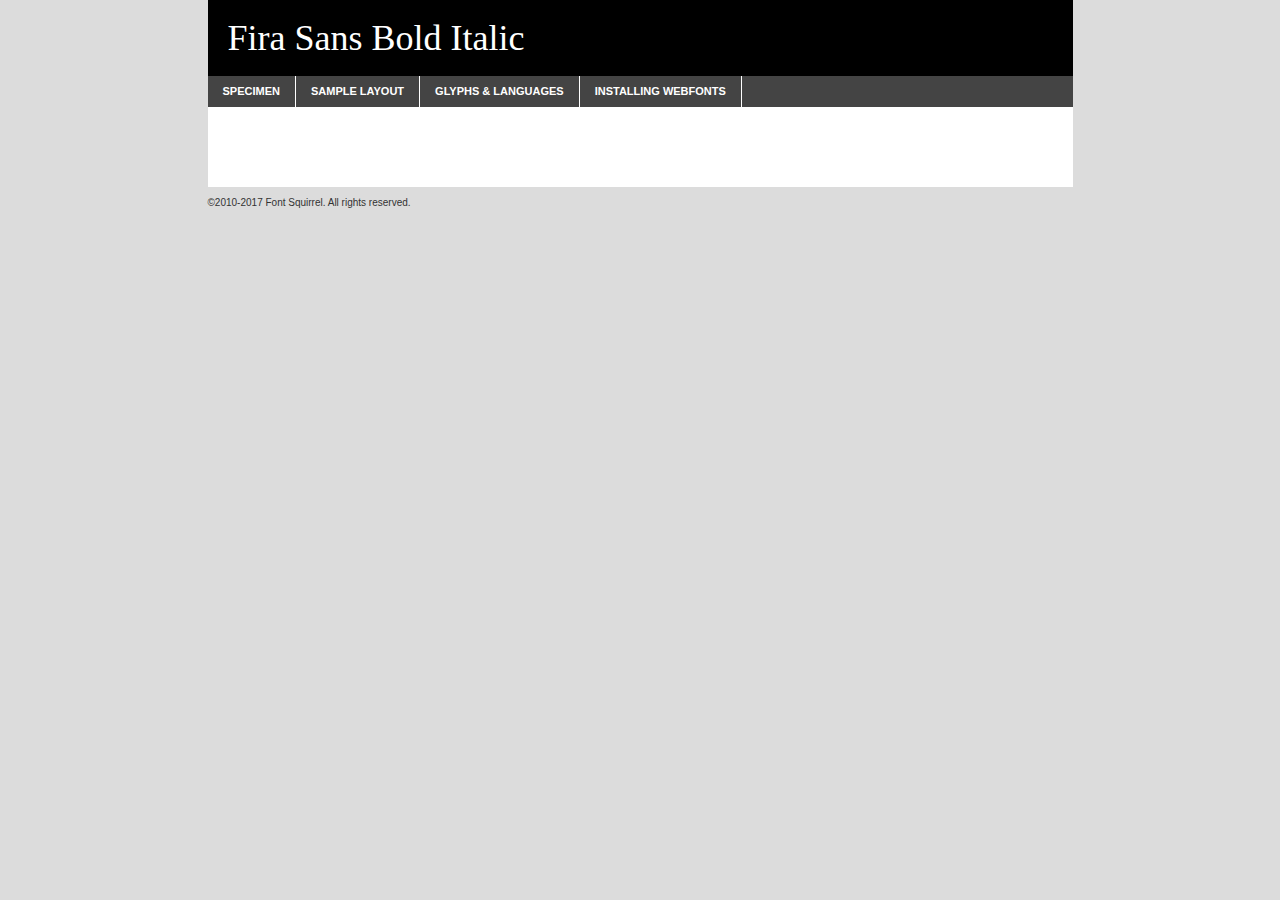
<file: assets/fonts/firasans-bolditalic-demo.html>
<!DOCTYPE html PUBLIC "-//W3C//DTD XHTML 1.0 Transitional//EN"
	"http://www.w3.org/TR/xhtml1/DTD/xhtml1-transitional.dtd">

<html xmlns="http://www.w3.org/1999/xhtml" xml:lang="en" lang="en">
<head>
	<meta http-equiv="Content-Type" content="text/html; charset=utf-8" />
	<script src="http://ajax.googleapis.com/ajax/libs/jquery/1.7.2/jquery.min.js" type="text/javascript" charset="utf-8"></script>
	<script type="text/javascript">
	(function($){$.fn.easyTabs=function(option){var param=jQuery.extend({fadeSpeed:"fast",defaultContent:1,activeClass:'active'},option);$(this).each(function(){var thisId="#"+this.id;if(param.defaultContent==''){param.defaultContent=1;}
	if(typeof param.defaultContent=="number")
	{var defaultTab=$(thisId+" .tabs li:eq("+(param.defaultContent-1)+") a").attr('href').substr(1);}else{var defaultTab=param.defaultContent;}
	$(thisId+" .tabs li a").each(function(){var tabToHide=$(this).attr('href').substr(1);$("#"+tabToHide).addClass('easytabs-tab-content');});hideAll();changeContent(defaultTab);function hideAll(){$(thisId+" .easytabs-tab-content").hide();}
	function changeContent(tabId){hideAll();$(thisId+" .tabs li").removeClass(param.activeClass);$(thisId+" .tabs li a[href=#"+tabId+"]").closest('li').addClass(param.activeClass);if(param.fadeSpeed!="none")
	{$(thisId+" #"+tabId).fadeIn(param.fadeSpeed);}else{$(thisId+" #"+tabId).show();}}
	$(thisId+" .tabs li").click(function(){var tabId=$(this).find('a').attr('href').substr(1);changeContent(tabId);return false;});});}})(jQuery);
	</script>
	<link rel="stylesheet" href="specimen_files/specimen_stylesheet.css" type="text/css" charset="utf-8" />
	<link rel="stylesheet" href="stylesheet.css" type="text/css" charset="utf-8" />

	<style type="text/css">
					body{
				font-family: 'fira_sansbold_italic';
							}
		</style>

	<title>Fira Sans Bold Italic Specimen</title>
	
	
	<script type="text/javascript" charset="utf-8">
		$(document).ready(function() {
			$('#container').easyTabs({defaultContent:1});
		});
	</script>
</head>

<body>
<div id="container">
	<div id="header">
		Fira Sans Bold Italic	</div>
	<ul class="tabs">
		<li><a href="#specimen">Specimen</a></li>
		<li><a href="#layout">Sample Layout</a></li>
				<li><a href="#glyphs">Glyphs &amp; Languages</a></li>
		<li><a href="#installing">Installing Webfonts</a></li>
		
	</ul>
	
	<div id="main_content">

		
			<div id="specimen">
		
				<div class="section">
					<div class="grid12 firstcol">
						<div class="huge">AaBb</div>
					</div>
				</div>
		
				<div class="section">
					<div class="glyph_range">A&#x200B;B&#x200b;C&#x200b;D&#x200b;E&#x200b;F&#x200b;G&#x200b;H&#x200b;I&#x200b;J&#x200b;K&#x200b;L&#x200b;M&#x200b;N&#x200b;O&#x200b;P&#x200b;Q&#x200b;R&#x200b;S&#x200b;T&#x200b;U&#x200b;V&#x200b;W&#x200b;X&#x200b;Y&#x200b;Z&#x200b;a&#x200b;b&#x200b;c&#x200b;d&#x200b;e&#x200b;f&#x200b;g&#x200b;h&#x200b;i&#x200b;j&#x200b;k&#x200b;l&#x200b;m&#x200b;n&#x200b;o&#x200b;p&#x200b;q&#x200b;r&#x200b;s&#x200b;t&#x200b;u&#x200b;v&#x200b;w&#x200b;x&#x200b;y&#x200b;z&#x200b;1&#x200b;2&#x200b;3&#x200b;4&#x200b;5&#x200b;6&#x200b;7&#x200b;8&#x200b;9&#x200b;0&#x200b;&amp;&#x200b;.&#x200b;,&#x200b;?&#x200b;!&#x200b;&#64;&#x200b;(&#x200b;)&#x200b;#&#x200b;$&#x200b;%&#x200b;*&#x200b;+&#x200b;-&#x200b;=&#x200b;:&#x200b;;</div>
				</div>
				<div class="section">
					<div class="grid12 firstcol">
						<table class="sample_table">
							<tr><td>10</td><td class="size10">abcdefghijklmnopqrstuvwxyzABCDEFGHIJKLMNOPQRSTUVWXYZ0123456789abcdefghijklmnopqrstuvwxyzABCDEFGHIJKLMNOPQRSTUVWXYZ0123456789abcdefghijklmnopqrstuvwxyzABCDEFGHIJKLMNOPQRSTUVWXYZ</td></tr>
							<tr><td>11</td><td class="size11">abcdefghijklmnopqrstuvwxyzABCDEFGHIJKLMNOPQRSTUVWXYZ0123456789abcdefghijklmnopqrstuvwxyzABCDEFGHIJKLMNOPQRSTUVWXYZ0123456789abcdefghijklmnopqrstuvwxyzABCDEFGHIJKLMNOPQRSTUVWXYZ</td></tr>
							<tr><td>12</td><td class="size12">abcdefghijklmnopqrstuvwxyzABCDEFGHIJKLMNOPQRSTUVWXYZ0123456789abcdefghijklmnopqrstuvwxyzABCDEFGHIJKLMNOPQRSTUVWXYZ0123456789abcdefghijklmnopqrstuvwxyzABCDEFGHIJKLMNOPQRSTUVWXYZ</td></tr>
							<tr><td>13</td><td class="size13">abcdefghijklmnopqrstuvwxyzABCDEFGHIJKLMNOPQRSTUVWXYZ0123456789abcdefghijklmnopqrstuvwxyzABCDEFGHIJKLMNOPQRSTUVWXYZ0123456789abcdefghijklmnopqrstuvwxyzABCDEFGHIJKLMNOPQRSTUVWXYZ</td></tr>
							<tr><td>14</td><td class="size14">abcdefghijklmnopqrstuvwxyzABCDEFGHIJKLMNOPQRSTUVWXYZ0123456789abcdefghijklmnopqrstuvwxyzABCDEFGHIJKLMNOPQRSTUVWXYZ0123456789abcdefghijklmnopqrstuvwxyzABCDEFGHIJKLMNOPQRSTUVWXYZ</td></tr>
							<tr><td>16</td><td class="size16">abcdefghijklmnopqrstuvwxyzABCDEFGHIJKLMNOPQRSTUVWXYZ0123456789abcdefghijklmnopqrstuvwxyzABCDEFGHIJKLMNOPQRSTUVWXYZ</td></tr>
							<tr><td>18</td><td class="size18">abcdefghijklmnopqrstuvwxyzABCDEFGHIJKLMNOPQRSTUVWXYZ0123456789abcdefghijklmnopqrstuvwxyzABCDEFGHIJKLMNOPQRSTUVWXYZ</td></tr>
							<tr><td>20</td><td class="size20">abcdefghijklmnopqrstuvwxyzABCDEFGHIJKLMNOPQRSTUVWXYZ0123456789abcdefghijklmnopqrstuvwxyzABCDEFGHIJKLMNOPQRSTUVWXYZ</td></tr>
							<tr><td>24</td><td class="size24">abcdefghijklmnopqrstuvwxyzABCDEFGHIJKLMNOPQRSTUVWXYZ0123456789abcdefghijklmnopqrstuvwxyzABCDEFGHIJKLMNOPQRSTUVWXYZ</td></tr>
							<tr><td>30</td><td class="size30">abcdefghijklmnopqrstuvwxyzABCDEFGHIJKLMNOPQRSTUVWXYZ0123456789abcdefghijklmnopqrstuvwxyzABCDEFGHIJKLMNOPQRSTUVWXYZ</td></tr>
							<tr><td>36</td><td class="size36">abcdefghijklmnopqrstuvwxyzABCDEFGHIJKLMNOPQRSTUVWXYZ0123456789abcdefghijklmnopqrstuvwxyzABCDEFGHIJKLMNOPQRSTUVWXYZ</td></tr>
							<tr><td>48</td><td class="size48">abcdefghijklmnopqrstuvwxyzABCDEFGHIJKLMNOPQRSTUVWXYZ0123456789abcdefghijklmnopqrstuvwxyzABCDEFGHIJKLMNOPQRSTUVWXYZ</td></tr>
							<tr><td>60</td><td class="size60">abcdefghijklmnopqrstuvwxyzABCDEFGHIJKLMNOPQRSTUVWXYZ0123456789abcdefghijklmnopqrstuvwxyzABCDEFGHIJKLMNOPQRSTUVWXYZ</td></tr>
							<tr><td>72</td><td class="size72">abcdefghijklmnopqrstuvwxyzABCDEFGHIJKLMNOPQRSTUVWXYZ0123456789abcdefghijklmnopqrstuvwxyzABCDEFGHIJKLMNOPQRSTUVWXYZ</td></tr>
							<tr><td>90</td><td class="size90">abcdefghijklmnopqrstuvwxyzABCDEFGHIJKLMNOPQRSTUVWXYZ0123456789abcdefghijklmnopqrstuvwxyzABCDEFGHIJKLMNOPQRSTUVWXYZ</td></tr>
						</table>
				
					</div>
			
				</div>
		
		
		
								<div class="section" id="bodycomparison">


										<div id="xheight">
				<div class="fontbody">&#x25FC;&#x25FC;&#x25FC;&#x25FC;&#x25FC;&#x25FC;&#x25FC;&#x25FC;&#x25FC;&#x25FC;&#x25FC;&#x25FC;&#x25FC;&#x25FC;&#x25FC;&#x25FC;&#x25FC;&#x25FC;&#x25FC;&#x25FC;&#x25FC;&#x25FC;&#x25FC;&#x25FC;&#x25FC;&#x25FC;&#x25FC;&#x25FC;&#x25FC;&#x25FC;&#x25FC;&#x25FC;&#x25FC;&#x25FC;&#x25FC;&#x25FC;&#x25FC;&#x25FC;&#x25FC;&#x25FC;&#x25FC;&#x25FC;&#x25FC;&#x25FC;&#x25FC;&#x25FC;&#x25FC;&#x25FC;&#x25FC;&#x25FC;&#x25FC;&#x25FC;&#x25FC;&#x25FC;&#x25FC;&#x25FC;&#x25FC;&#x25FC;&#x25FC;&#x25FC;&#x25FC;&#x25FC;&#x25FC;&#x25FC;&#x25FC;&#x25FC;&#x25FC;&#x25FC;&#x25FC;&#x25FC;&#x25FC;&#x25FC;&#x25FC;&#x25FC;&#x25FC;&#x25FC;&#x25FC;&#x25FC;&#x25FC;&#x25FC;&#x25FC;&#x25FC;&#x25FC;&#x25FC;&#x25FC;&#x25FC;&#x25FC;&#x25FC;&#x25FC;&#x25FC;&#x25FC;&#x25FC;&#x25FC;&#x25FC;&#x25FC;&#x25FC;&#x25FC;&#x25FC;&#x25FC;body</div><div class="arialbody">body</div><div class="verdanabody">body</div><div class="georgiabody">body</div></div>
										<div class="fontbody" style="z-index:1">
											body<span>Fira Sans Bold Italic</span>
										</div>
										<div class="arialbody" style="z-index:1">
											body<span>Arial</span>
										</div>
										<div class="verdanabody" style="z-index:1">
											body<span>Verdana</span>
										</div>
										<div class="georgiabody" style="z-index:1">
											body<span>Georgia</span>
										</div>



								</div>
		
		
				<div class="section psample psample_row1" id="">
					
					<div class="grid2 firstcol">
						<p class="size10"><span>10.</span>Aenean lacinia bibendum nulla sed consectetur. Fusce dapibus, tellus ac cursus commodo, tortor mauris condimentum nibh, ut fermentum massa justo sit amet risus. Nullam id dolor id nibh ultricies vehicula ut id elit. Cum sociis natoque penatibus et magnis dis parturient montes, nascetur ridiculus mus. Nulla vitae elit libero, a pharetra augue.</p>
			
					</div>
					<div class="grid3">
						<p class="size11"><span>11.</span>Aenean lacinia bibendum nulla sed consectetur. Fusce dapibus, tellus ac cursus commodo, tortor mauris condimentum nibh, ut fermentum massa justo sit amet risus. Nullam id dolor id nibh ultricies vehicula ut id elit. Cum sociis natoque penatibus et magnis dis parturient montes, nascetur ridiculus mus. Nulla vitae elit libero, a pharetra augue.</p>
			
					</div>
					<div class="grid3">
						<p class="size12"><span>12.</span>Aenean lacinia bibendum nulla sed consectetur. Fusce dapibus, tellus ac cursus commodo, tortor mauris condimentum nibh, ut fermentum massa justo sit amet risus. Nullam id dolor id nibh ultricies vehicula ut id elit. Cum sociis natoque penatibus et magnis dis parturient montes, nascetur ridiculus mus. Nulla vitae elit libero, a pharetra augue.</p>
			
					</div>
					<div class="grid4">
						<p class="size13"><span>13.</span>Aenean lacinia bibendum nulla sed consectetur. Fusce dapibus, tellus ac cursus commodo, tortor mauris condimentum nibh, ut fermentum massa justo sit amet risus. Nullam id dolor id nibh ultricies vehicula ut id elit. Cum sociis natoque penatibus et magnis dis parturient montes, nascetur ridiculus mus. Nulla vitae elit libero, a pharetra augue.</p>
			
					</div>
					<div class="white_blend"></div>
					
				</div>
				<div class="section psample psample_row2" id="">
					<div class="grid3 firstcol">
						<p class="size14"><span>14.</span>Aenean lacinia bibendum nulla sed consectetur. Fusce dapibus, tellus ac cursus commodo, tortor mauris condimentum nibh, ut fermentum massa justo sit amet risus. Nullam id dolor id nibh ultricies vehicula ut id elit. Cum sociis natoque penatibus et magnis dis parturient montes, nascetur ridiculus mus. Nulla vitae elit libero, a pharetra augue.</p>
			
					</div>
					<div class="grid4">
						<p class="size16"><span>16.</span>Aenean lacinia bibendum nulla sed consectetur. Fusce dapibus, tellus ac cursus commodo, tortor mauris condimentum nibh, ut fermentum massa justo sit amet risus. Nullam id dolor id nibh ultricies vehicula ut id elit. Cum sociis natoque penatibus et magnis dis parturient montes, nascetur ridiculus mus. Nulla vitae elit libero, a pharetra augue.</p>
			
					</div>
					<div class="grid5">
						<p class="size18"><span>18.</span>Aenean lacinia bibendum nulla sed consectetur. Fusce dapibus, tellus ac cursus commodo, tortor mauris condimentum nibh, ut fermentum massa justo sit amet risus. Nullam id dolor id nibh ultricies vehicula ut id elit. Cum sociis natoque penatibus et magnis dis parturient montes, nascetur ridiculus mus. Nulla vitae elit libero, a pharetra augue.</p>
			
					</div>

					<div class="white_blend"></div>

				</div>
				
				<div class="section psample psample_row3" id="">
					<div class="grid5 firstcol">
						<p class="size20"><span>20.</span>Aenean lacinia bibendum nulla sed consectetur. Fusce dapibus, tellus ac cursus commodo, tortor mauris condimentum nibh, ut fermentum massa justo sit amet risus. Nullam id dolor id nibh ultricies vehicula ut id elit. Cum sociis natoque penatibus et magnis dis parturient montes, nascetur ridiculus mus. Nulla vitae elit libero, a pharetra augue.</p>
					</div>
					<div class="grid7">
						<p class="size24"><span>24.</span>Aenean lacinia bibendum nulla sed consectetur. Fusce dapibus, tellus ac cursus commodo, tortor mauris condimentum nibh, ut fermentum massa justo sit amet risus. Nullam id dolor id nibh ultricies vehicula ut id elit. Cum sociis natoque penatibus et magnis dis parturient montes, nascetur ridiculus mus. Nulla vitae elit libero, a pharetra augue.</p>
					</div>
					
					<div class="white_blend"></div>
					
				</div>
				
				<div class="section psample psample_row4" id="">
					<div class="grid12 firstcol">
						<p class="size30"><span>30.</span>Aenean lacinia bibendum nulla sed consectetur. Fusce dapibus, tellus ac cursus commodo, tortor mauris condimentum nibh, ut fermentum massa justo sit amet risus. Nullam id dolor id nibh ultricies vehicula ut id elit. Cum sociis natoque penatibus et magnis dis parturient montes, nascetur ridiculus mus. Nulla vitae elit libero, a pharetra augue.</p>
					</div>
					<div class="white_blend"></div>
					
				</div>
				
				
				
				<div class="section psample psample_row1 fullreverse">
					<div class="grid2 firstcol">
						<p class="size10"><span>10.</span>Aenean lacinia bibendum nulla sed consectetur. Fusce dapibus, tellus ac cursus commodo, tortor mauris condimentum nibh, ut fermentum massa justo sit amet risus. Nullam id dolor id nibh ultricies vehicula ut id elit. Cum sociis natoque penatibus et magnis dis parturient montes, nascetur ridiculus mus. Nulla vitae elit libero, a pharetra augue.</p>
			
					</div>
					<div class="grid3">
						<p class="size11"><span>11.</span>Aenean lacinia bibendum nulla sed consectetur. Fusce dapibus, tellus ac cursus commodo, tortor mauris condimentum nibh, ut fermentum massa justo sit amet risus. Nullam id dolor id nibh ultricies vehicula ut id elit. Cum sociis natoque penatibus et magnis dis parturient montes, nascetur ridiculus mus. Nulla vitae elit libero, a pharetra augue.</p>
			
					</div>
					<div class="grid3">
						<p class="size12"><span>12.</span>Aenean lacinia bibendum nulla sed consectetur. Fusce dapibus, tellus ac cursus commodo, tortor mauris condimentum nibh, ut fermentum massa justo sit amet risus. Nullam id dolor id nibh ultricies vehicula ut id elit. Cum sociis natoque penatibus et magnis dis parturient montes, nascetur ridiculus mus. Nulla vitae elit libero, a pharetra augue.</p>
			
					</div>
					<div class="grid4">
						<p class="size13"><span>13.</span>Aenean lacinia bibendum nulla sed consectetur. Fusce dapibus, tellus ac cursus commodo, tortor mauris condimentum nibh, ut fermentum massa justo sit amet risus. Nullam id dolor id nibh ultricies vehicula ut id elit. Cum sociis natoque penatibus et magnis dis parturient montes, nascetur ridiculus mus. Nulla vitae elit libero, a pharetra augue.</p>
			
					</div>
					<div class="black_blend"></div>
					
				</div>
				
				<div class="section psample psample_row2 fullreverse">
					<div class="grid3 firstcol">
						<p class="size14"><span>14.</span>Aenean lacinia bibendum nulla sed consectetur. Fusce dapibus, tellus ac cursus commodo, tortor mauris condimentum nibh, ut fermentum massa justo sit amet risus. Nullam id dolor id nibh ultricies vehicula ut id elit. Cum sociis natoque penatibus et magnis dis parturient montes, nascetur ridiculus mus. Nulla vitae elit libero, a pharetra augue.</p>
			
					</div>
					<div class="grid4">
						<p class="size16"><span>16.</span>Aenean lacinia bibendum nulla sed consectetur. Fusce dapibus, tellus ac cursus commodo, tortor mauris condimentum nibh, ut fermentum massa justo sit amet risus. Nullam id dolor id nibh ultricies vehicula ut id elit. Cum sociis natoque penatibus et magnis dis parturient montes, nascetur ridiculus mus. Nulla vitae elit libero, a pharetra augue.</p>
			
					</div>
					<div class="grid5">
						<p class="size18"><span>18.</span>Aenean lacinia bibendum nulla sed consectetur. Fusce dapibus, tellus ac cursus commodo, tortor mauris condimentum nibh, ut fermentum massa justo sit amet risus. Nullam id dolor id nibh ultricies vehicula ut id elit. Cum sociis natoque penatibus et magnis dis parturient montes, nascetur ridiculus mus. Nulla vitae elit libero, a pharetra augue.</p>
			
					</div>
					<div class="black_blend"></div>

				</div>
				
				<div class="section psample fullreverse psample_row3" id="">
					<div class="grid5 firstcol">
						<p class="size20"><span>20.</span>Aenean lacinia bibendum nulla sed consectetur. Fusce dapibus, tellus ac cursus commodo, tortor mauris condimentum nibh, ut fermentum massa justo sit amet risus. Nullam id dolor id nibh ultricies vehicula ut id elit. Cum sociis natoque penatibus et magnis dis parturient montes, nascetur ridiculus mus. Nulla vitae elit libero, a pharetra augue.</p>
					</div>
					<div class="grid7">
						<p class="size24"><span>24.</span>Aenean lacinia bibendum nulla sed consectetur. Fusce dapibus, tellus ac cursus commodo, tortor mauris condimentum nibh, ut fermentum massa justo sit amet risus. Nullam id dolor id nibh ultricies vehicula ut id elit. Cum sociis natoque penatibus et magnis dis parturient montes, nascetur ridiculus mus. Nulla vitae elit libero, a pharetra augue.</p>
					</div>
					
					<div class="black_blend"></div>
					
				</div>
				
				<div class="section psample fullreverse psample_row4" id="" style="border-bottom: 20px #000 solid;">
					<div class="grid12 firstcol">
						<p class="size30"><span>30.</span>Aenean lacinia bibendum nulla sed consectetur. Fusce dapibus, tellus ac cursus commodo, tortor mauris condimentum nibh, ut fermentum massa justo sit amet risus. Nullam id dolor id nibh ultricies vehicula ut id elit. Cum sociis natoque penatibus et magnis dis parturient montes, nascetur ridiculus mus. Nulla vitae elit libero, a pharetra augue.</p>
					</div>
					<div class="black_blend"></div>
					
				</div>
				
				
				
				
			</div>
			
			<div id="layout">
				
				<div class="section">
					
					<div class="grid12 firstcol">
						<h1>Lorem Ipsum Dolor</h1>
						<h2>Etiam porta sem malesuada magna mollis euismod</h2>
						
						<p class="byline">By <a href="#link">Aenean Lacinia</a></p>
					</div>
				</div>
				<div class="section">
					<div class="grid8 firstcol">
						<p class="large">Donec sed odio dui. Morbi leo risus, porta ac consectetur ac, vestibulum at eros. Fusce dapibus, tellus ac cursus commodo, tortor mauris condimentum nibh, ut fermentum massa justo sit amet risus. </p>

						
						<h3>Pellentesque ornare sem</h3>

						<p>Maecenas sed diam eget risus varius blandit sit amet non magna. Maecenas faucibus mollis interdum. Donec ullamcorper nulla non metus auctor fringilla. Nullam id dolor id nibh ultricies vehicula ut id elit. Nullam id dolor id nibh ultricies vehicula ut id elit. </p>

						<p>Aenean eu leo quam. Pellentesque ornare sem lacinia quam venenatis vestibulum. Lorem ipsum dolor sit amet, consectetur adipiscing elit. Cum sociis natoque penatibus et magnis dis parturient montes, nascetur ridiculus mus. </p>

						<p>Nulla vitae elit libero, a pharetra augue. Praesent commodo cursus magna, vel scelerisque nisl consectetur et. Aenean lacinia bibendum nulla sed consectetur. </p>

						<p>Nullam quis risus eget urna mollis ornare vel eu leo. Nullam quis risus eget urna mollis ornare vel eu leo. Maecenas sed diam eget risus varius blandit sit amet non magna. Donec ullamcorper nulla non metus auctor fringilla. </p>

						<h3>Cras mattis consectetur</h3>

						<p>Aenean eu leo quam. Pellentesque ornare sem lacinia quam venenatis vestibulum. Aenean lacinia bibendum nulla sed consectetur. Integer posuere erat a ante venenatis dapibus posuere velit aliquet. Cras mattis consectetur purus sit amet fermentum. </p>

						<p>Nullam id dolor id nibh ultricies vehicula ut id elit. Nullam quis risus eget urna mollis ornare vel eu leo. Cras mattis consectetur purus sit amet fermentum.</p>
					</div>
					
					<div class="grid4 sidebar">
						
						<div class="box reverse">
							<p class="last">Nullam quis risus eget urna mollis ornare vel eu leo. Donec ullamcorper nulla non metus auctor fringilla. Cras mattis consectetur purus sit amet fermentum. Sed posuere consectetur est at lobortis. Lorem ipsum dolor sit amet, consectetur adipiscing elit. </p>
						</div>
						
						<p class="caption">Maecenas sed diam eget risus varius.</p>

						<p>Vestibulum id ligula porta felis euismod semper. Integer posuere erat a ante venenatis dapibus posuere velit aliquet. Vestibulum id ligula porta felis euismod semper. Sed posuere consectetur est at lobortis. Maecenas sed diam eget risus varius blandit sit amet non magna. Fusce dapibus, tellus ac cursus commodo, tortor mauris condimentum nibh, ut fermentum massa justo sit amet risus. </p>

					

						<p>Duis mollis, est non commodo luctus, nisi erat porttitor ligula, eget lacinia odio sem nec elit. Aenean lacinia bibendum nulla sed consectetur. Vivamus sagittis lacus vel augue laoreet rutrum faucibus dolor auctor. Aenean lacinia bibendum nulla sed consectetur. Nullam quis risus eget urna mollis ornare vel eu leo. </p>

						<p>Praesent commodo cursus magna, vel scelerisque nisl consectetur et. Donec ullamcorper nulla non metus auctor fringilla. Maecenas faucibus mollis interdum. Fusce dapibus, tellus ac cursus commodo, tortor mauris condimentum nibh, ut fermentum massa justo sit amet risus. </p>

					</div>
				</div>
				
			</div>


			



		<div id="glyphs">
			<div class="section">
				<div class="grid12 firstcol">
			
				<h1>Language Support</h1>
				<p>The subset of Fira Sans Bold Italic in this kit supports the following languages:<br />
			
					Albanian, Basque, Breton, Chamorro, Danish, Dutch, English, Faroese, Finnish, French, Frisian, Galician, German, Icelandic, Italian, Malagasy, Norwegian, Portuguese, Spanish, Alsatian, Aragonese, Arapaho, Arrernte, Asturian, Aymara, Bislama, Cebuano, Corsican, Fijian, French_creole, Genoese, Gilbertese, Greenlandic, Haitian_creole, Hiligaynon, Hmong, Hopi, Ibanag, Iloko_ilokano, Indonesian, Interglossa_glosa, Interlingua, Irish_gaelic, Jerriais, Lojban, Lombard, Luxembourgeois, Manx, Mohawk, Norfolk_pitcairnese, Occitan, Oromo, Pangasinan, Papiamento, Piedmontese, Potawatomi, Rhaeto-romance, Romansh, Rotokas, Sami_lule, Samoan, Sardinian, Scots_gaelic, Seychelles_creole, Shona, Sicilian, Somali, Southern_ndebele, Swahili, Swati_swazi, Tagalog_filipino_pilipino, Tetum, Tok_pisin, Uyghur_latinized, Volapuk, Walloon, Warlpiri, Xhosa, Yapese, Zulu, Latinbasic, Ubasic, Demo				</p>
				<h1>Glyph Chart</h1>
				<p>The subset of Fira Sans Bold Italic in this kit includes all the glyphs listed below. Unicode entities are included above each glyph to help you insert individual characters into your layout.</p>
				<div id="glyph_chart">
			
																				 <div><p>&amp;#13;</p>&#13;</div>
																				 <div><p>&amp;#32;</p>&#32;</div>
																				 <div><p>&amp;#33;</p>&#33;</div>
																				 <div><p>&amp;#34;</p>&#34;</div>
																				 <div><p>&amp;#35;</p>&#35;</div>
																				 <div><p>&amp;#36;</p>&#36;</div>
																				 <div><p>&amp;#37;</p>&#37;</div>
																				 <div><p>&amp;#38;</p>&#38;</div>
																				 <div><p>&amp;#39;</p>&#39;</div>
																				 <div><p>&amp;#40;</p>&#40;</div>
																				 <div><p>&amp;#41;</p>&#41;</div>
																				 <div><p>&amp;#42;</p>&#42;</div>
																				 <div><p>&amp;#43;</p>&#43;</div>
																				 <div><p>&amp;#44;</p>&#44;</div>
																				 <div><p>&amp;#45;</p>&#45;</div>
																				 <div><p>&amp;#46;</p>&#46;</div>
																				 <div><p>&amp;#47;</p>&#47;</div>
																				 <div><p>&amp;#48;</p>&#48;</div>
																				 <div><p>&amp;#49;</p>&#49;</div>
																				 <div><p>&amp;#50;</p>&#50;</div>
																				 <div><p>&amp;#51;</p>&#51;</div>
																				 <div><p>&amp;#52;</p>&#52;</div>
																				 <div><p>&amp;#53;</p>&#53;</div>
																				 <div><p>&amp;#54;</p>&#54;</div>
																				 <div><p>&amp;#55;</p>&#55;</div>
																				 <div><p>&amp;#56;</p>&#56;</div>
																				 <div><p>&amp;#57;</p>&#57;</div>
																				 <div><p>&amp;#58;</p>&#58;</div>
																				 <div><p>&amp;#59;</p>&#59;</div>
																				 <div><p>&amp;#60;</p>&#60;</div>
																				 <div><p>&amp;#61;</p>&#61;</div>
																				 <div><p>&amp;#62;</p>&#62;</div>
																				 <div><p>&amp;#63;</p>&#63;</div>
																				 <div><p>&amp;#64;</p>&#64;</div>
																				 <div><p>&amp;#65;</p>&#65;</div>
																				 <div><p>&amp;#66;</p>&#66;</div>
																				 <div><p>&amp;#67;</p>&#67;</div>
																				 <div><p>&amp;#68;</p>&#68;</div>
																				 <div><p>&amp;#69;</p>&#69;</div>
																				 <div><p>&amp;#70;</p>&#70;</div>
																				 <div><p>&amp;#71;</p>&#71;</div>
																				 <div><p>&amp;#72;</p>&#72;</div>
																				 <div><p>&amp;#73;</p>&#73;</div>
																				 <div><p>&amp;#74;</p>&#74;</div>
																				 <div><p>&amp;#75;</p>&#75;</div>
																				 <div><p>&amp;#76;</p>&#76;</div>
																				 <div><p>&amp;#77;</p>&#77;</div>
																				 <div><p>&amp;#78;</p>&#78;</div>
																				 <div><p>&amp;#79;</p>&#79;</div>
																				 <div><p>&amp;#80;</p>&#80;</div>
																				 <div><p>&amp;#81;</p>&#81;</div>
																				 <div><p>&amp;#82;</p>&#82;</div>
																				 <div><p>&amp;#83;</p>&#83;</div>
																				 <div><p>&amp;#84;</p>&#84;</div>
																				 <div><p>&amp;#85;</p>&#85;</div>
																				 <div><p>&amp;#86;</p>&#86;</div>
																				 <div><p>&amp;#87;</p>&#87;</div>
																				 <div><p>&amp;#88;</p>&#88;</div>
																				 <div><p>&amp;#89;</p>&#89;</div>
																				 <div><p>&amp;#90;</p>&#90;</div>
																				 <div><p>&amp;#91;</p>&#91;</div>
																				 <div><p>&amp;#92;</p>&#92;</div>
																				 <div><p>&amp;#93;</p>&#93;</div>
																				 <div><p>&amp;#94;</p>&#94;</div>
																				 <div><p>&amp;#95;</p>&#95;</div>
																				 <div><p>&amp;#96;</p>&#96;</div>
																				 <div><p>&amp;#97;</p>&#97;</div>
																				 <div><p>&amp;#98;</p>&#98;</div>
																				 <div><p>&amp;#99;</p>&#99;</div>
																				 <div><p>&amp;#100;</p>&#100;</div>
																				 <div><p>&amp;#101;</p>&#101;</div>
																				 <div><p>&amp;#102;</p>&#102;</div>
																				 <div><p>&amp;#103;</p>&#103;</div>
																				 <div><p>&amp;#104;</p>&#104;</div>
																				 <div><p>&amp;#105;</p>&#105;</div>
																				 <div><p>&amp;#106;</p>&#106;</div>
																				 <div><p>&amp;#107;</p>&#107;</div>
																				 <div><p>&amp;#108;</p>&#108;</div>
																				 <div><p>&amp;#109;</p>&#109;</div>
																				 <div><p>&amp;#110;</p>&#110;</div>
																				 <div><p>&amp;#111;</p>&#111;</div>
																				 <div><p>&amp;#112;</p>&#112;</div>
																				 <div><p>&amp;#113;</p>&#113;</div>
																				 <div><p>&amp;#114;</p>&#114;</div>
																				 <div><p>&amp;#115;</p>&#115;</div>
																				 <div><p>&amp;#116;</p>&#116;</div>
																				 <div><p>&amp;#117;</p>&#117;</div>
																				 <div><p>&amp;#118;</p>&#118;</div>
																				 <div><p>&amp;#119;</p>&#119;</div>
																				 <div><p>&amp;#120;</p>&#120;</div>
																				 <div><p>&amp;#121;</p>&#121;</div>
																				 <div><p>&amp;#122;</p>&#122;</div>
																				 <div><p>&amp;#123;</p>&#123;</div>
																				 <div><p>&amp;#124;</p>&#124;</div>
																				 <div><p>&amp;#125;</p>&#125;</div>
																				 <div><p>&amp;#126;</p>&#126;</div>
																				 <div><p>&amp;#160;</p>&#160;</div>
																				 <div><p>&amp;#161;</p>&#161;</div>
																				 <div><p>&amp;#162;</p>&#162;</div>
																				 <div><p>&amp;#163;</p>&#163;</div>
																				 <div><p>&amp;#164;</p>&#164;</div>
																				 <div><p>&amp;#165;</p>&#165;</div>
																				 <div><p>&amp;#166;</p>&#166;</div>
																				 <div><p>&amp;#167;</p>&#167;</div>
																				 <div><p>&amp;#168;</p>&#168;</div>
																				 <div><p>&amp;#169;</p>&#169;</div>
																				 <div><p>&amp;#170;</p>&#170;</div>
																				 <div><p>&amp;#171;</p>&#171;</div>
																				 <div><p>&amp;#172;</p>&#172;</div>
																				 <div><p>&amp;#173;</p>&#173;</div>
																				 <div><p>&amp;#174;</p>&#174;</div>
																				 <div><p>&amp;#175;</p>&#175;</div>
																				 <div><p>&amp;#176;</p>&#176;</div>
																				 <div><p>&amp;#177;</p>&#177;</div>
																				 <div><p>&amp;#178;</p>&#178;</div>
																				 <div><p>&amp;#179;</p>&#179;</div>
																				 <div><p>&amp;#180;</p>&#180;</div>
																				 <div><p>&amp;#181;</p>&#181;</div>
																				 <div><p>&amp;#182;</p>&#182;</div>
																				 <div><p>&amp;#183;</p>&#183;</div>
																				 <div><p>&amp;#184;</p>&#184;</div>
																				 <div><p>&amp;#185;</p>&#185;</div>
																				 <div><p>&amp;#186;</p>&#186;</div>
																				 <div><p>&amp;#187;</p>&#187;</div>
																				 <div><p>&amp;#188;</p>&#188;</div>
																				 <div><p>&amp;#189;</p>&#189;</div>
																				 <div><p>&amp;#190;</p>&#190;</div>
																				 <div><p>&amp;#191;</p>&#191;</div>
																				 <div><p>&amp;#192;</p>&#192;</div>
																				 <div><p>&amp;#193;</p>&#193;</div>
																				 <div><p>&amp;#194;</p>&#194;</div>
																				 <div><p>&amp;#195;</p>&#195;</div>
																				 <div><p>&amp;#196;</p>&#196;</div>
																				 <div><p>&amp;#197;</p>&#197;</div>
																				 <div><p>&amp;#198;</p>&#198;</div>
																				 <div><p>&amp;#199;</p>&#199;</div>
																				 <div><p>&amp;#200;</p>&#200;</div>
																				 <div><p>&amp;#201;</p>&#201;</div>
																				 <div><p>&amp;#202;</p>&#202;</div>
																				 <div><p>&amp;#203;</p>&#203;</div>
																				 <div><p>&amp;#204;</p>&#204;</div>
																				 <div><p>&amp;#205;</p>&#205;</div>
																				 <div><p>&amp;#206;</p>&#206;</div>
																				 <div><p>&amp;#207;</p>&#207;</div>
																				 <div><p>&amp;#208;</p>&#208;</div>
																				 <div><p>&amp;#209;</p>&#209;</div>
																				 <div><p>&amp;#210;</p>&#210;</div>
																				 <div><p>&amp;#211;</p>&#211;</div>
																				 <div><p>&amp;#212;</p>&#212;</div>
																				 <div><p>&amp;#213;</p>&#213;</div>
																				 <div><p>&amp;#214;</p>&#214;</div>
																				 <div><p>&amp;#215;</p>&#215;</div>
																				 <div><p>&amp;#216;</p>&#216;</div>
																				 <div><p>&amp;#217;</p>&#217;</div>
																				 <div><p>&amp;#218;</p>&#218;</div>
																				 <div><p>&amp;#219;</p>&#219;</div>
																				 <div><p>&amp;#220;</p>&#220;</div>
																				 <div><p>&amp;#221;</p>&#221;</div>
																				 <div><p>&amp;#222;</p>&#222;</div>
																				 <div><p>&amp;#223;</p>&#223;</div>
																				 <div><p>&amp;#224;</p>&#224;</div>
																				 <div><p>&amp;#225;</p>&#225;</div>
																				 <div><p>&amp;#226;</p>&#226;</div>
																				 <div><p>&amp;#227;</p>&#227;</div>
																				 <div><p>&amp;#228;</p>&#228;</div>
																				 <div><p>&amp;#229;</p>&#229;</div>
																				 <div><p>&amp;#230;</p>&#230;</div>
																				 <div><p>&amp;#231;</p>&#231;</div>
																				 <div><p>&amp;#232;</p>&#232;</div>
																				 <div><p>&amp;#233;</p>&#233;</div>
																				 <div><p>&amp;#234;</p>&#234;</div>
																				 <div><p>&amp;#235;</p>&#235;</div>
																				 <div><p>&amp;#236;</p>&#236;</div>
																				 <div><p>&amp;#237;</p>&#237;</div>
																				 <div><p>&amp;#238;</p>&#238;</div>
																				 <div><p>&amp;#239;</p>&#239;</div>
																				 <div><p>&amp;#240;</p>&#240;</div>
																				 <div><p>&amp;#241;</p>&#241;</div>
																				 <div><p>&amp;#242;</p>&#242;</div>
																				 <div><p>&amp;#243;</p>&#243;</div>
																				 <div><p>&amp;#244;</p>&#244;</div>
																				 <div><p>&amp;#245;</p>&#245;</div>
																				 <div><p>&amp;#246;</p>&#246;</div>
																				 <div><p>&amp;#247;</p>&#247;</div>
																				 <div><p>&amp;#248;</p>&#248;</div>
																				 <div><p>&amp;#249;</p>&#249;</div>
																				 <div><p>&amp;#250;</p>&#250;</div>
																				 <div><p>&amp;#251;</p>&#251;</div>
																				 <div><p>&amp;#252;</p>&#252;</div>
																				 <div><p>&amp;#253;</p>&#253;</div>
																				 <div><p>&amp;#254;</p>&#254;</div>
																				 <div><p>&amp;#255;</p>&#255;</div>
																				 <div><p>&amp;#338;</p>&#338;</div>
																				 <div><p>&amp;#339;</p>&#339;</div>
																				 <div><p>&amp;#376;</p>&#376;</div>
																				 <div><p>&amp;#710;</p>&#710;</div>
																				 <div><p>&amp;#732;</p>&#732;</div>
																				 <div><p>&amp;#8192;</p>&#8192;</div>
																				 <div><p>&amp;#8193;</p>&#8193;</div>
																				 <div><p>&amp;#8194;</p>&#8194;</div>
																				 <div><p>&amp;#8195;</p>&#8195;</div>
																				 <div><p>&amp;#8196;</p>&#8196;</div>
																				 <div><p>&amp;#8197;</p>&#8197;</div>
																				 <div><p>&amp;#8198;</p>&#8198;</div>
																				 <div><p>&amp;#8199;</p>&#8199;</div>
																				 <div><p>&amp;#8200;</p>&#8200;</div>
																				 <div><p>&amp;#8201;</p>&#8201;</div>
																				 <div><p>&amp;#8202;</p>&#8202;</div>
																				 <div><p>&amp;#8208;</p>&#8208;</div>
																				 <div><p>&amp;#8209;</p>&#8209;</div>
																				 <div><p>&amp;#8210;</p>&#8210;</div>
																				 <div><p>&amp;#8211;</p>&#8211;</div>
																				 <div><p>&amp;#8212;</p>&#8212;</div>
																				 <div><p>&amp;#8216;</p>&#8216;</div>
																				 <div><p>&amp;#8217;</p>&#8217;</div>
																				 <div><p>&amp;#8218;</p>&#8218;</div>
																				 <div><p>&amp;#8220;</p>&#8220;</div>
																				 <div><p>&amp;#8221;</p>&#8221;</div>
																				 <div><p>&amp;#8222;</p>&#8222;</div>
																				 <div><p>&amp;#8226;</p>&#8226;</div>
																				 <div><p>&amp;#8230;</p>&#8230;</div>
																				 <div><p>&amp;#8239;</p>&#8239;</div>
																				 <div><p>&amp;#8249;</p>&#8249;</div>
																				 <div><p>&amp;#8250;</p>&#8250;</div>
																				 <div><p>&amp;#8287;</p>&#8287;</div>
																				 <div><p>&amp;#8364;</p>&#8364;</div>
																				 <div><p>&amp;#8482;</p>&#8482;</div>
																				 <div><p>&amp;#9724;</p>&#9724;</div>
																				 <div><p>&amp;#64257;</p>&#64257;</div>
																				 <div><p>&amp;#64258;</p>&#64258;</div>
																				 <div><p>&amp;#64259;</p>&#64259;</div>
																				 <div><p>&amp;#64260;</p>&#64260;</div>
																																																</div>	
				</div>
		
		
			</div>
		</div>
		
		
		<div id="specs">
			
		</div>
	
		<div id="installing">
			<div class="section">
				<div class="grid7 firstcol">
					<h1>Installing Webfonts</h1>
					
					<p>Webfonts are supported by all major browser platforms but not all in the same way. There are currently four different font formats that must be included in order to target all browsers. This includes TTF, WOFF, EOT and SVG.</p>
					
					<h2>1. Upload your webfonts</h2>
					<p>You must upload your webfont kit to your website. They should be in or near the same directory as your CSS files.</p>
					
					<h2>2. Include the webfont stylesheet</h2>
					<p>A special CSS @font-face declaration helps the various browsers select the appropriate font it needs without causing you a bunch of headaches. Learn more about this syntax by reading the <a href="https://www.fontspring.com/blog/further-hardening-of-the-bulletproof-syntax">Fontspring blog post</a> about it. The code for it is as follows:</p>


<code>
@font-face{ 
	font-family: 'MyWebFont';
	src: url('WebFont.eot');
	src: url('WebFont.eot?#iefix') format('embedded-opentype'),
	     url('WebFont.woff') format('woff'),
	     url('WebFont.ttf') format('truetype'),
	     url('WebFont.svg#webfont') format('svg');
}
</code>

	<p>We've already gone ahead and generated the code for you. All you have to do is link to the stylesheet in your HTML, like this:</p>
	<code>&lt;link rel=&quot;stylesheet&quot; href=&quot;stylesheet.css&quot; type=&quot;text/css&quot; charset=&quot;utf-8&quot; /&gt;</code>

					<h2>3. Modify your own stylesheet</h2>
					<p>To take advantage of your new fonts, you must tell your stylesheet to use them. Look at the original @font-face declaration above and find the property called "font-family." The name linked there will be what you use to reference the font. Prepend that webfont name to the font stack in the "font-family" property, inside the selector you want to change. For example:</p>
<code>p { font-family: 'WebFont', Arial, sans-serif; }</code>

<h2>4. Test</h2>
<p>Getting webfonts to work cross-browser <em>can</em> be tricky. Use the information in the sidebar to help you if you find that fonts aren't loading in a particular browser.</p>
				</div>
				
				<div class="grid5 sidebar">
					<div class="box">
						<h2>Troubleshooting<br />Font-Face Problems</h2>
						<p>Having trouble getting your webfonts to load in your new website? Here are some tips to sort out what might be the problem.</p>

						<h3>Fonts not showing in any browser</h3>

						<p>This sounds like you need to work on the plumbing. You either did not upload the fonts to the correct directory, or you did not link the fonts properly in the CSS. If you've confirmed that all this is correct and you still have a problem, take a look at your .htaccess file and see if requests are getting intercepted.</p>

						<h3>Fonts not loading in iPhone or iPad</h3>

						<p>The most common problem here is that you are serving the fonts from an IIS server. IIS refuses to serve files that have unknown MIME types. If that is the case, you must set the MIME type for SVG to "image/svg+xml" in the server settings. Follow these instructions from Microsoft if you need help.</p>

						<h3>Fonts not loading in Firefox</h3>

						<p>The primary reason for this failure? You are still using a version Firefox older than 3.5. So upgrade already! If that isn't it, then you are very likely serving fonts from a different domain. Firefox requires that all font assets be served from the same domain. Lastly it is possible that you need to add WOFF to your list of MIME types (if you are serving via IIS.)</p>

						<h3>Fonts not loading in IE</h3>

						<p>Are you looking at Internet Explorer on an actual Windows machine or are you cheating by using a service like Adobe BrowserLab? Many of these screenshot services do not render @font-face for IE. Best to test it on a real machine.</p>

						<h3>Fonts not loading in IE9</h3>

						<p>IE9, like Firefox, requires that fonts be served from the same domain as the website. Make sure that is the case.</p>
					</div>
				</div>
			</div>
			
		</div>
	
	</div>
	<div id="footer">
		<p>&copy;2010-2017 Font Squirrel. All rights reserved.</p>
	</div>
</div>
</body>
</html>
</file>
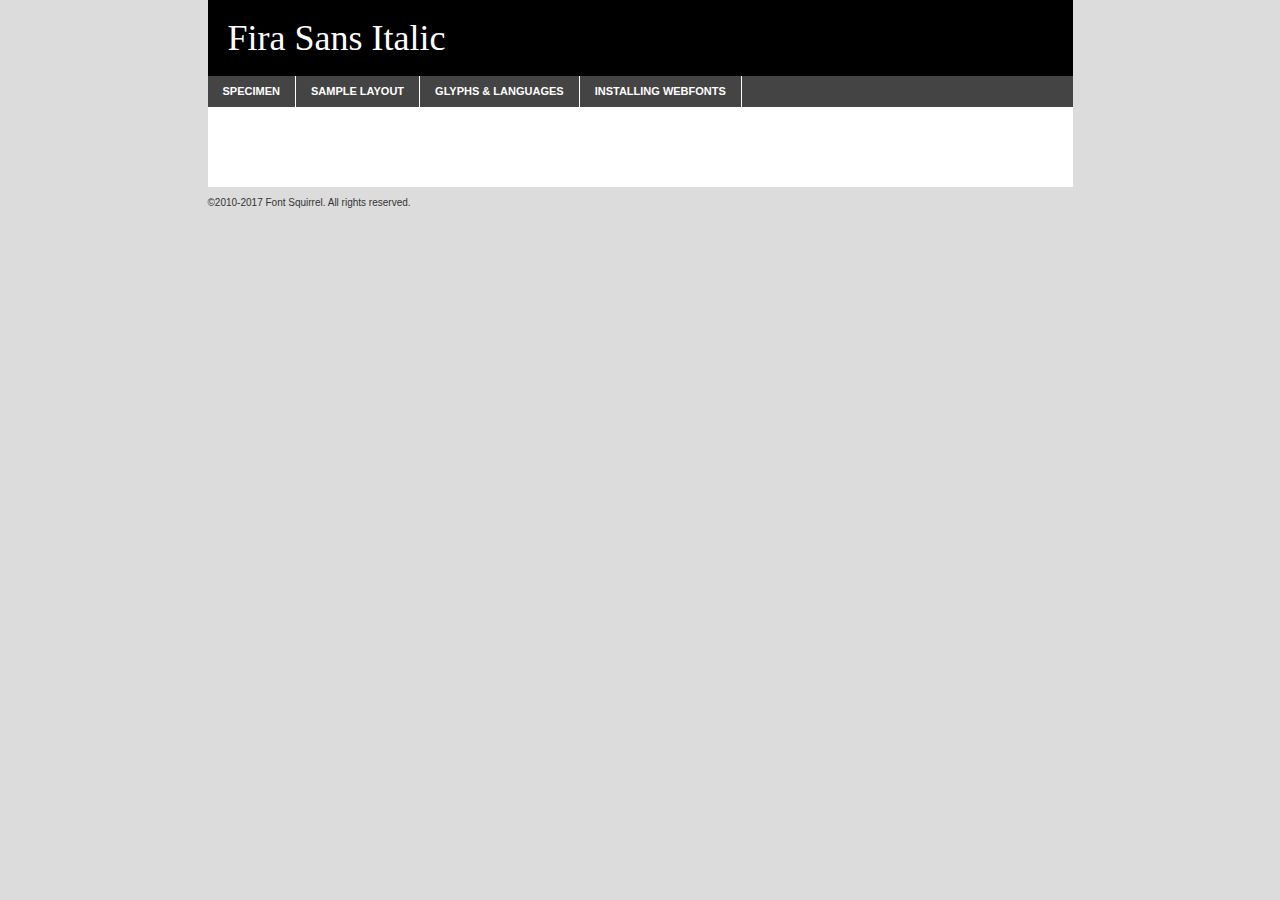
<file: assets/fonts/firasans-italic-demo.html>
<!DOCTYPE html PUBLIC "-//W3C//DTD XHTML 1.0 Transitional//EN"
	"http://www.w3.org/TR/xhtml1/DTD/xhtml1-transitional.dtd">

<html xmlns="http://www.w3.org/1999/xhtml" xml:lang="en" lang="en">
<head>
	<meta http-equiv="Content-Type" content="text/html; charset=utf-8" />
	<script src="http://ajax.googleapis.com/ajax/libs/jquery/1.7.2/jquery.min.js" type="text/javascript" charset="utf-8"></script>
	<script type="text/javascript">
	(function($){$.fn.easyTabs=function(option){var param=jQuery.extend({fadeSpeed:"fast",defaultContent:1,activeClass:'active'},option);$(this).each(function(){var thisId="#"+this.id;if(param.defaultContent==''){param.defaultContent=1;}
	if(typeof param.defaultContent=="number")
	{var defaultTab=$(thisId+" .tabs li:eq("+(param.defaultContent-1)+") a").attr('href').substr(1);}else{var defaultTab=param.defaultContent;}
	$(thisId+" .tabs li a").each(function(){var tabToHide=$(this).attr('href').substr(1);$("#"+tabToHide).addClass('easytabs-tab-content');});hideAll();changeContent(defaultTab);function hideAll(){$(thisId+" .easytabs-tab-content").hide();}
	function changeContent(tabId){hideAll();$(thisId+" .tabs li").removeClass(param.activeClass);$(thisId+" .tabs li a[href=#"+tabId+"]").closest('li').addClass(param.activeClass);if(param.fadeSpeed!="none")
	{$(thisId+" #"+tabId).fadeIn(param.fadeSpeed);}else{$(thisId+" #"+tabId).show();}}
	$(thisId+" .tabs li").click(function(){var tabId=$(this).find('a').attr('href').substr(1);changeContent(tabId);return false;});});}})(jQuery);
	</script>
	<link rel="stylesheet" href="specimen_files/specimen_stylesheet.css" type="text/css" charset="utf-8" />
	<link rel="stylesheet" href="stylesheet.css" type="text/css" charset="utf-8" />

	<style type="text/css">
					body{
				font-family: 'fira_sansitalic';
							}
		</style>

	<title>Fira Sans Italic Specimen</title>
	
	
	<script type="text/javascript" charset="utf-8">
		$(document).ready(function() {
			$('#container').easyTabs({defaultContent:1});
		});
	</script>
</head>

<body>
<div id="container">
	<div id="header">
		Fira Sans Italic	</div>
	<ul class="tabs">
		<li><a href="#specimen">Specimen</a></li>
		<li><a href="#layout">Sample Layout</a></li>
				<li><a href="#glyphs">Glyphs &amp; Languages</a></li>
		<li><a href="#installing">Installing Webfonts</a></li>
		
	</ul>
	
	<div id="main_content">

		
			<div id="specimen">
		
				<div class="section">
					<div class="grid12 firstcol">
						<div class="huge">AaBb</div>
					</div>
				</div>
		
				<div class="section">
					<div class="glyph_range">A&#x200B;B&#x200b;C&#x200b;D&#x200b;E&#x200b;F&#x200b;G&#x200b;H&#x200b;I&#x200b;J&#x200b;K&#x200b;L&#x200b;M&#x200b;N&#x200b;O&#x200b;P&#x200b;Q&#x200b;R&#x200b;S&#x200b;T&#x200b;U&#x200b;V&#x200b;W&#x200b;X&#x200b;Y&#x200b;Z&#x200b;a&#x200b;b&#x200b;c&#x200b;d&#x200b;e&#x200b;f&#x200b;g&#x200b;h&#x200b;i&#x200b;j&#x200b;k&#x200b;l&#x200b;m&#x200b;n&#x200b;o&#x200b;p&#x200b;q&#x200b;r&#x200b;s&#x200b;t&#x200b;u&#x200b;v&#x200b;w&#x200b;x&#x200b;y&#x200b;z&#x200b;1&#x200b;2&#x200b;3&#x200b;4&#x200b;5&#x200b;6&#x200b;7&#x200b;8&#x200b;9&#x200b;0&#x200b;&amp;&#x200b;.&#x200b;,&#x200b;?&#x200b;!&#x200b;&#64;&#x200b;(&#x200b;)&#x200b;#&#x200b;$&#x200b;%&#x200b;*&#x200b;+&#x200b;-&#x200b;=&#x200b;:&#x200b;;</div>
				</div>
				<div class="section">
					<div class="grid12 firstcol">
						<table class="sample_table">
							<tr><td>10</td><td class="size10">abcdefghijklmnopqrstuvwxyzABCDEFGHIJKLMNOPQRSTUVWXYZ0123456789abcdefghijklmnopqrstuvwxyzABCDEFGHIJKLMNOPQRSTUVWXYZ0123456789abcdefghijklmnopqrstuvwxyzABCDEFGHIJKLMNOPQRSTUVWXYZ</td></tr>
							<tr><td>11</td><td class="size11">abcdefghijklmnopqrstuvwxyzABCDEFGHIJKLMNOPQRSTUVWXYZ0123456789abcdefghijklmnopqrstuvwxyzABCDEFGHIJKLMNOPQRSTUVWXYZ0123456789abcdefghijklmnopqrstuvwxyzABCDEFGHIJKLMNOPQRSTUVWXYZ</td></tr>
							<tr><td>12</td><td class="size12">abcdefghijklmnopqrstuvwxyzABCDEFGHIJKLMNOPQRSTUVWXYZ0123456789abcdefghijklmnopqrstuvwxyzABCDEFGHIJKLMNOPQRSTUVWXYZ0123456789abcdefghijklmnopqrstuvwxyzABCDEFGHIJKLMNOPQRSTUVWXYZ</td></tr>
							<tr><td>13</td><td class="size13">abcdefghijklmnopqrstuvwxyzABCDEFGHIJKLMNOPQRSTUVWXYZ0123456789abcdefghijklmnopqrstuvwxyzABCDEFGHIJKLMNOPQRSTUVWXYZ0123456789abcdefghijklmnopqrstuvwxyzABCDEFGHIJKLMNOPQRSTUVWXYZ</td></tr>
							<tr><td>14</td><td class="size14">abcdefghijklmnopqrstuvwxyzABCDEFGHIJKLMNOPQRSTUVWXYZ0123456789abcdefghijklmnopqrstuvwxyzABCDEFGHIJKLMNOPQRSTUVWXYZ0123456789abcdefghijklmnopqrstuvwxyzABCDEFGHIJKLMNOPQRSTUVWXYZ</td></tr>
							<tr><td>16</td><td class="size16">abcdefghijklmnopqrstuvwxyzABCDEFGHIJKLMNOPQRSTUVWXYZ0123456789abcdefghijklmnopqrstuvwxyzABCDEFGHIJKLMNOPQRSTUVWXYZ</td></tr>
							<tr><td>18</td><td class="size18">abcdefghijklmnopqrstuvwxyzABCDEFGHIJKLMNOPQRSTUVWXYZ0123456789abcdefghijklmnopqrstuvwxyzABCDEFGHIJKLMNOPQRSTUVWXYZ</td></tr>
							<tr><td>20</td><td class="size20">abcdefghijklmnopqrstuvwxyzABCDEFGHIJKLMNOPQRSTUVWXYZ0123456789abcdefghijklmnopqrstuvwxyzABCDEFGHIJKLMNOPQRSTUVWXYZ</td></tr>
							<tr><td>24</td><td class="size24">abcdefghijklmnopqrstuvwxyzABCDEFGHIJKLMNOPQRSTUVWXYZ0123456789abcdefghijklmnopqrstuvwxyzABCDEFGHIJKLMNOPQRSTUVWXYZ</td></tr>
							<tr><td>30</td><td class="size30">abcdefghijklmnopqrstuvwxyzABCDEFGHIJKLMNOPQRSTUVWXYZ0123456789abcdefghijklmnopqrstuvwxyzABCDEFGHIJKLMNOPQRSTUVWXYZ</td></tr>
							<tr><td>36</td><td class="size36">abcdefghijklmnopqrstuvwxyzABCDEFGHIJKLMNOPQRSTUVWXYZ0123456789abcdefghijklmnopqrstuvwxyzABCDEFGHIJKLMNOPQRSTUVWXYZ</td></tr>
							<tr><td>48</td><td class="size48">abcdefghijklmnopqrstuvwxyzABCDEFGHIJKLMNOPQRSTUVWXYZ0123456789abcdefghijklmnopqrstuvwxyzABCDEFGHIJKLMNOPQRSTUVWXYZ</td></tr>
							<tr><td>60</td><td class="size60">abcdefghijklmnopqrstuvwxyzABCDEFGHIJKLMNOPQRSTUVWXYZ0123456789abcdefghijklmnopqrstuvwxyzABCDEFGHIJKLMNOPQRSTUVWXYZ</td></tr>
							<tr><td>72</td><td class="size72">abcdefghijklmnopqrstuvwxyzABCDEFGHIJKLMNOPQRSTUVWXYZ0123456789abcdefghijklmnopqrstuvwxyzABCDEFGHIJKLMNOPQRSTUVWXYZ</td></tr>
							<tr><td>90</td><td class="size90">abcdefghijklmnopqrstuvwxyzABCDEFGHIJKLMNOPQRSTUVWXYZ0123456789abcdefghijklmnopqrstuvwxyzABCDEFGHIJKLMNOPQRSTUVWXYZ</td></tr>
						</table>
				
					</div>
			
				</div>
		
		
		
								<div class="section" id="bodycomparison">


										<div id="xheight">
				<div class="fontbody">&#x25FC;&#x25FC;&#x25FC;&#x25FC;&#x25FC;&#x25FC;&#x25FC;&#x25FC;&#x25FC;&#x25FC;&#x25FC;&#x25FC;&#x25FC;&#x25FC;&#x25FC;&#x25FC;&#x25FC;&#x25FC;&#x25FC;&#x25FC;&#x25FC;&#x25FC;&#x25FC;&#x25FC;&#x25FC;&#x25FC;&#x25FC;&#x25FC;&#x25FC;&#x25FC;&#x25FC;&#x25FC;&#x25FC;&#x25FC;&#x25FC;&#x25FC;&#x25FC;&#x25FC;&#x25FC;&#x25FC;&#x25FC;&#x25FC;&#x25FC;&#x25FC;&#x25FC;&#x25FC;&#x25FC;&#x25FC;&#x25FC;&#x25FC;&#x25FC;&#x25FC;&#x25FC;&#x25FC;&#x25FC;&#x25FC;&#x25FC;&#x25FC;&#x25FC;&#x25FC;&#x25FC;&#x25FC;&#x25FC;&#x25FC;&#x25FC;&#x25FC;&#x25FC;&#x25FC;&#x25FC;&#x25FC;&#x25FC;&#x25FC;&#x25FC;&#x25FC;&#x25FC;&#x25FC;&#x25FC;&#x25FC;&#x25FC;&#x25FC;&#x25FC;&#x25FC;&#x25FC;&#x25FC;&#x25FC;&#x25FC;&#x25FC;&#x25FC;&#x25FC;&#x25FC;&#x25FC;&#x25FC;&#x25FC;&#x25FC;&#x25FC;&#x25FC;&#x25FC;&#x25FC;&#x25FC;body</div><div class="arialbody">body</div><div class="verdanabody">body</div><div class="georgiabody">body</div></div>
										<div class="fontbody" style="z-index:1">
											body<span>Fira Sans Italic</span>
										</div>
										<div class="arialbody" style="z-index:1">
											body<span>Arial</span>
										</div>
										<div class="verdanabody" style="z-index:1">
											body<span>Verdana</span>
										</div>
										<div class="georgiabody" style="z-index:1">
											body<span>Georgia</span>
										</div>



								</div>
		
		
				<div class="section psample psample_row1" id="">
					
					<div class="grid2 firstcol">
						<p class="size10"><span>10.</span>Aenean lacinia bibendum nulla sed consectetur. Fusce dapibus, tellus ac cursus commodo, tortor mauris condimentum nibh, ut fermentum massa justo sit amet risus. Nullam id dolor id nibh ultricies vehicula ut id elit. Cum sociis natoque penatibus et magnis dis parturient montes, nascetur ridiculus mus. Nulla vitae elit libero, a pharetra augue.</p>
			
					</div>
					<div class="grid3">
						<p class="size11"><span>11.</span>Aenean lacinia bibendum nulla sed consectetur. Fusce dapibus, tellus ac cursus commodo, tortor mauris condimentum nibh, ut fermentum massa justo sit amet risus. Nullam id dolor id nibh ultricies vehicula ut id elit. Cum sociis natoque penatibus et magnis dis parturient montes, nascetur ridiculus mus. Nulla vitae elit libero, a pharetra augue.</p>
			
					</div>
					<div class="grid3">
						<p class="size12"><span>12.</span>Aenean lacinia bibendum nulla sed consectetur. Fusce dapibus, tellus ac cursus commodo, tortor mauris condimentum nibh, ut fermentum massa justo sit amet risus. Nullam id dolor id nibh ultricies vehicula ut id elit. Cum sociis natoque penatibus et magnis dis parturient montes, nascetur ridiculus mus. Nulla vitae elit libero, a pharetra augue.</p>
			
					</div>
					<div class="grid4">
						<p class="size13"><span>13.</span>Aenean lacinia bibendum nulla sed consectetur. Fusce dapibus, tellus ac cursus commodo, tortor mauris condimentum nibh, ut fermentum massa justo sit amet risus. Nullam id dolor id nibh ultricies vehicula ut id elit. Cum sociis natoque penatibus et magnis dis parturient montes, nascetur ridiculus mus. Nulla vitae elit libero, a pharetra augue.</p>
			
					</div>
					<div class="white_blend"></div>
					
				</div>
				<div class="section psample psample_row2" id="">
					<div class="grid3 firstcol">
						<p class="size14"><span>14.</span>Aenean lacinia bibendum nulla sed consectetur. Fusce dapibus, tellus ac cursus commodo, tortor mauris condimentum nibh, ut fermentum massa justo sit amet risus. Nullam id dolor id nibh ultricies vehicula ut id elit. Cum sociis natoque penatibus et magnis dis parturient montes, nascetur ridiculus mus. Nulla vitae elit libero, a pharetra augue.</p>
			
					</div>
					<div class="grid4">
						<p class="size16"><span>16.</span>Aenean lacinia bibendum nulla sed consectetur. Fusce dapibus, tellus ac cursus commodo, tortor mauris condimentum nibh, ut fermentum massa justo sit amet risus. Nullam id dolor id nibh ultricies vehicula ut id elit. Cum sociis natoque penatibus et magnis dis parturient montes, nascetur ridiculus mus. Nulla vitae elit libero, a pharetra augue.</p>
			
					</div>
					<div class="grid5">
						<p class="size18"><span>18.</span>Aenean lacinia bibendum nulla sed consectetur. Fusce dapibus, tellus ac cursus commodo, tortor mauris condimentum nibh, ut fermentum massa justo sit amet risus. Nullam id dolor id nibh ultricies vehicula ut id elit. Cum sociis natoque penatibus et magnis dis parturient montes, nascetur ridiculus mus. Nulla vitae elit libero, a pharetra augue.</p>
			
					</div>

					<div class="white_blend"></div>

				</div>
				
				<div class="section psample psample_row3" id="">
					<div class="grid5 firstcol">
						<p class="size20"><span>20.</span>Aenean lacinia bibendum nulla sed consectetur. Fusce dapibus, tellus ac cursus commodo, tortor mauris condimentum nibh, ut fermentum massa justo sit amet risus. Nullam id dolor id nibh ultricies vehicula ut id elit. Cum sociis natoque penatibus et magnis dis parturient montes, nascetur ridiculus mus. Nulla vitae elit libero, a pharetra augue.</p>
					</div>
					<div class="grid7">
						<p class="size24"><span>24.</span>Aenean lacinia bibendum nulla sed consectetur. Fusce dapibus, tellus ac cursus commodo, tortor mauris condimentum nibh, ut fermentum massa justo sit amet risus. Nullam id dolor id nibh ultricies vehicula ut id elit. Cum sociis natoque penatibus et magnis dis parturient montes, nascetur ridiculus mus. Nulla vitae elit libero, a pharetra augue.</p>
					</div>
					
					<div class="white_blend"></div>
					
				</div>
				
				<div class="section psample psample_row4" id="">
					<div class="grid12 firstcol">
						<p class="size30"><span>30.</span>Aenean lacinia bibendum nulla sed consectetur. Fusce dapibus, tellus ac cursus commodo, tortor mauris condimentum nibh, ut fermentum massa justo sit amet risus. Nullam id dolor id nibh ultricies vehicula ut id elit. Cum sociis natoque penatibus et magnis dis parturient montes, nascetur ridiculus mus. Nulla vitae elit libero, a pharetra augue.</p>
					</div>
					<div class="white_blend"></div>
					
				</div>
				
				
				
				<div class="section psample psample_row1 fullreverse">
					<div class="grid2 firstcol">
						<p class="size10"><span>10.</span>Aenean lacinia bibendum nulla sed consectetur. Fusce dapibus, tellus ac cursus commodo, tortor mauris condimentum nibh, ut fermentum massa justo sit amet risus. Nullam id dolor id nibh ultricies vehicula ut id elit. Cum sociis natoque penatibus et magnis dis parturient montes, nascetur ridiculus mus. Nulla vitae elit libero, a pharetra augue.</p>
			
					</div>
					<div class="grid3">
						<p class="size11"><span>11.</span>Aenean lacinia bibendum nulla sed consectetur. Fusce dapibus, tellus ac cursus commodo, tortor mauris condimentum nibh, ut fermentum massa justo sit amet risus. Nullam id dolor id nibh ultricies vehicula ut id elit. Cum sociis natoque penatibus et magnis dis parturient montes, nascetur ridiculus mus. Nulla vitae elit libero, a pharetra augue.</p>
			
					</div>
					<div class="grid3">
						<p class="size12"><span>12.</span>Aenean lacinia bibendum nulla sed consectetur. Fusce dapibus, tellus ac cursus commodo, tortor mauris condimentum nibh, ut fermentum massa justo sit amet risus. Nullam id dolor id nibh ultricies vehicula ut id elit. Cum sociis natoque penatibus et magnis dis parturient montes, nascetur ridiculus mus. Nulla vitae elit libero, a pharetra augue.</p>
			
					</div>
					<div class="grid4">
						<p class="size13"><span>13.</span>Aenean lacinia bibendum nulla sed consectetur. Fusce dapibus, tellus ac cursus commodo, tortor mauris condimentum nibh, ut fermentum massa justo sit amet risus. Nullam id dolor id nibh ultricies vehicula ut id elit. Cum sociis natoque penatibus et magnis dis parturient montes, nascetur ridiculus mus. Nulla vitae elit libero, a pharetra augue.</p>
			
					</div>
					<div class="black_blend"></div>
					
				</div>
				
				<div class="section psample psample_row2 fullreverse">
					<div class="grid3 firstcol">
						<p class="size14"><span>14.</span>Aenean lacinia bibendum nulla sed consectetur. Fusce dapibus, tellus ac cursus commodo, tortor mauris condimentum nibh, ut fermentum massa justo sit amet risus. Nullam id dolor id nibh ultricies vehicula ut id elit. Cum sociis natoque penatibus et magnis dis parturient montes, nascetur ridiculus mus. Nulla vitae elit libero, a pharetra augue.</p>
			
					</div>
					<div class="grid4">
						<p class="size16"><span>16.</span>Aenean lacinia bibendum nulla sed consectetur. Fusce dapibus, tellus ac cursus commodo, tortor mauris condimentum nibh, ut fermentum massa justo sit amet risus. Nullam id dolor id nibh ultricies vehicula ut id elit. Cum sociis natoque penatibus et magnis dis parturient montes, nascetur ridiculus mus. Nulla vitae elit libero, a pharetra augue.</p>
			
					</div>
					<div class="grid5">
						<p class="size18"><span>18.</span>Aenean lacinia bibendum nulla sed consectetur. Fusce dapibus, tellus ac cursus commodo, tortor mauris condimentum nibh, ut fermentum massa justo sit amet risus. Nullam id dolor id nibh ultricies vehicula ut id elit. Cum sociis natoque penatibus et magnis dis parturient montes, nascetur ridiculus mus. Nulla vitae elit libero, a pharetra augue.</p>
			
					</div>
					<div class="black_blend"></div>

				</div>
				
				<div class="section psample fullreverse psample_row3" id="">
					<div class="grid5 firstcol">
						<p class="size20"><span>20.</span>Aenean lacinia bibendum nulla sed consectetur. Fusce dapibus, tellus ac cursus commodo, tortor mauris condimentum nibh, ut fermentum massa justo sit amet risus. Nullam id dolor id nibh ultricies vehicula ut id elit. Cum sociis natoque penatibus et magnis dis parturient montes, nascetur ridiculus mus. Nulla vitae elit libero, a pharetra augue.</p>
					</div>
					<div class="grid7">
						<p class="size24"><span>24.</span>Aenean lacinia bibendum nulla sed consectetur. Fusce dapibus, tellus ac cursus commodo, tortor mauris condimentum nibh, ut fermentum massa justo sit amet risus. Nullam id dolor id nibh ultricies vehicula ut id elit. Cum sociis natoque penatibus et magnis dis parturient montes, nascetur ridiculus mus. Nulla vitae elit libero, a pharetra augue.</p>
					</div>
					
					<div class="black_blend"></div>
					
				</div>
				
				<div class="section psample fullreverse psample_row4" id="" style="border-bottom: 20px #000 solid;">
					<div class="grid12 firstcol">
						<p class="size30"><span>30.</span>Aenean lacinia bibendum nulla sed consectetur. Fusce dapibus, tellus ac cursus commodo, tortor mauris condimentum nibh, ut fermentum massa justo sit amet risus. Nullam id dolor id nibh ultricies vehicula ut id elit. Cum sociis natoque penatibus et magnis dis parturient montes, nascetur ridiculus mus. Nulla vitae elit libero, a pharetra augue.</p>
					</div>
					<div class="black_blend"></div>
					
				</div>
				
				
				
				
			</div>
			
			<div id="layout">
				
				<div class="section">
					
					<div class="grid12 firstcol">
						<h1>Lorem Ipsum Dolor</h1>
						<h2>Etiam porta sem malesuada magna mollis euismod</h2>
						
						<p class="byline">By <a href="#link">Aenean Lacinia</a></p>
					</div>
				</div>
				<div class="section">
					<div class="grid8 firstcol">
						<p class="large">Donec sed odio dui. Morbi leo risus, porta ac consectetur ac, vestibulum at eros. Fusce dapibus, tellus ac cursus commodo, tortor mauris condimentum nibh, ut fermentum massa justo sit amet risus. </p>

						
						<h3>Pellentesque ornare sem</h3>

						<p>Maecenas sed diam eget risus varius blandit sit amet non magna. Maecenas faucibus mollis interdum. Donec ullamcorper nulla non metus auctor fringilla. Nullam id dolor id nibh ultricies vehicula ut id elit. Nullam id dolor id nibh ultricies vehicula ut id elit. </p>

						<p>Aenean eu leo quam. Pellentesque ornare sem lacinia quam venenatis vestibulum. Lorem ipsum dolor sit amet, consectetur adipiscing elit. Cum sociis natoque penatibus et magnis dis parturient montes, nascetur ridiculus mus. </p>

						<p>Nulla vitae elit libero, a pharetra augue. Praesent commodo cursus magna, vel scelerisque nisl consectetur et. Aenean lacinia bibendum nulla sed consectetur. </p>

						<p>Nullam quis risus eget urna mollis ornare vel eu leo. Nullam quis risus eget urna mollis ornare vel eu leo. Maecenas sed diam eget risus varius blandit sit amet non magna. Donec ullamcorper nulla non metus auctor fringilla. </p>

						<h3>Cras mattis consectetur</h3>

						<p>Aenean eu leo quam. Pellentesque ornare sem lacinia quam venenatis vestibulum. Aenean lacinia bibendum nulla sed consectetur. Integer posuere erat a ante venenatis dapibus posuere velit aliquet. Cras mattis consectetur purus sit amet fermentum. </p>

						<p>Nullam id dolor id nibh ultricies vehicula ut id elit. Nullam quis risus eget urna mollis ornare vel eu leo. Cras mattis consectetur purus sit amet fermentum.</p>
					</div>
					
					<div class="grid4 sidebar">
						
						<div class="box reverse">
							<p class="last">Nullam quis risus eget urna mollis ornare vel eu leo. Donec ullamcorper nulla non metus auctor fringilla. Cras mattis consectetur purus sit amet fermentum. Sed posuere consectetur est at lobortis. Lorem ipsum dolor sit amet, consectetur adipiscing elit. </p>
						</div>
						
						<p class="caption">Maecenas sed diam eget risus varius.</p>

						<p>Vestibulum id ligula porta felis euismod semper. Integer posuere erat a ante venenatis dapibus posuere velit aliquet. Vestibulum id ligula porta felis euismod semper. Sed posuere consectetur est at lobortis. Maecenas sed diam eget risus varius blandit sit amet non magna. Fusce dapibus, tellus ac cursus commodo, tortor mauris condimentum nibh, ut fermentum massa justo sit amet risus. </p>

					

						<p>Duis mollis, est non commodo luctus, nisi erat porttitor ligula, eget lacinia odio sem nec elit. Aenean lacinia bibendum nulla sed consectetur. Vivamus sagittis lacus vel augue laoreet rutrum faucibus dolor auctor. Aenean lacinia bibendum nulla sed consectetur. Nullam quis risus eget urna mollis ornare vel eu leo. </p>

						<p>Praesent commodo cursus magna, vel scelerisque nisl consectetur et. Donec ullamcorper nulla non metus auctor fringilla. Maecenas faucibus mollis interdum. Fusce dapibus, tellus ac cursus commodo, tortor mauris condimentum nibh, ut fermentum massa justo sit amet risus. </p>

					</div>
				</div>
				
			</div>


			



		<div id="glyphs">
			<div class="section">
				<div class="grid12 firstcol">
			
				<h1>Language Support</h1>
				<p>The subset of Fira Sans Italic in this kit supports the following languages:<br />
			
					Albanian, Basque, Breton, Chamorro, Danish, Dutch, English, Faroese, Finnish, French, Frisian, Galician, German, Icelandic, Italian, Malagasy, Norwegian, Portuguese, Spanish, Alsatian, Aragonese, Arapaho, Arrernte, Asturian, Aymara, Bislama, Cebuano, Corsican, Fijian, French_creole, Genoese, Gilbertese, Greenlandic, Haitian_creole, Hiligaynon, Hmong, Hopi, Ibanag, Iloko_ilokano, Indonesian, Interglossa_glosa, Interlingua, Irish_gaelic, Jerriais, Lojban, Lombard, Luxembourgeois, Manx, Mohawk, Norfolk_pitcairnese, Occitan, Oromo, Pangasinan, Papiamento, Piedmontese, Potawatomi, Rhaeto-romance, Romansh, Rotokas, Sami_lule, Samoan, Sardinian, Scots_gaelic, Seychelles_creole, Shona, Sicilian, Somali, Southern_ndebele, Swahili, Swati_swazi, Tagalog_filipino_pilipino, Tetum, Tok_pisin, Uyghur_latinized, Volapuk, Walloon, Warlpiri, Xhosa, Yapese, Zulu, Latinbasic, Ubasic, Demo				</p>
				<h1>Glyph Chart</h1>
				<p>The subset of Fira Sans Italic in this kit includes all the glyphs listed below. Unicode entities are included above each glyph to help you insert individual characters into your layout.</p>
				<div id="glyph_chart">
			
																				 <div><p>&amp;#13;</p>&#13;</div>
																				 <div><p>&amp;#32;</p>&#32;</div>
																				 <div><p>&amp;#33;</p>&#33;</div>
																				 <div><p>&amp;#34;</p>&#34;</div>
																				 <div><p>&amp;#35;</p>&#35;</div>
																				 <div><p>&amp;#36;</p>&#36;</div>
																				 <div><p>&amp;#37;</p>&#37;</div>
																				 <div><p>&amp;#38;</p>&#38;</div>
																				 <div><p>&amp;#39;</p>&#39;</div>
																				 <div><p>&amp;#40;</p>&#40;</div>
																				 <div><p>&amp;#41;</p>&#41;</div>
																				 <div><p>&amp;#42;</p>&#42;</div>
																				 <div><p>&amp;#43;</p>&#43;</div>
																				 <div><p>&amp;#44;</p>&#44;</div>
																				 <div><p>&amp;#45;</p>&#45;</div>
																				 <div><p>&amp;#46;</p>&#46;</div>
																				 <div><p>&amp;#47;</p>&#47;</div>
																				 <div><p>&amp;#48;</p>&#48;</div>
																				 <div><p>&amp;#49;</p>&#49;</div>
																				 <div><p>&amp;#50;</p>&#50;</div>
																				 <div><p>&amp;#51;</p>&#51;</div>
																				 <div><p>&amp;#52;</p>&#52;</div>
																				 <div><p>&amp;#53;</p>&#53;</div>
																				 <div><p>&amp;#54;</p>&#54;</div>
																				 <div><p>&amp;#55;</p>&#55;</div>
																				 <div><p>&amp;#56;</p>&#56;</div>
																				 <div><p>&amp;#57;</p>&#57;</div>
																				 <div><p>&amp;#58;</p>&#58;</div>
																				 <div><p>&amp;#59;</p>&#59;</div>
																				 <div><p>&amp;#60;</p>&#60;</div>
																				 <div><p>&amp;#61;</p>&#61;</div>
																				 <div><p>&amp;#62;</p>&#62;</div>
																				 <div><p>&amp;#63;</p>&#63;</div>
																				 <div><p>&amp;#64;</p>&#64;</div>
																				 <div><p>&amp;#65;</p>&#65;</div>
																				 <div><p>&amp;#66;</p>&#66;</div>
																				 <div><p>&amp;#67;</p>&#67;</div>
																				 <div><p>&amp;#68;</p>&#68;</div>
																				 <div><p>&amp;#69;</p>&#69;</div>
																				 <div><p>&amp;#70;</p>&#70;</div>
																				 <div><p>&amp;#71;</p>&#71;</div>
																				 <div><p>&amp;#72;</p>&#72;</div>
																				 <div><p>&amp;#73;</p>&#73;</div>
																				 <div><p>&amp;#74;</p>&#74;</div>
																				 <div><p>&amp;#75;</p>&#75;</div>
																				 <div><p>&amp;#76;</p>&#76;</div>
																				 <div><p>&amp;#77;</p>&#77;</div>
																				 <div><p>&amp;#78;</p>&#78;</div>
																				 <div><p>&amp;#79;</p>&#79;</div>
																				 <div><p>&amp;#80;</p>&#80;</div>
																				 <div><p>&amp;#81;</p>&#81;</div>
																				 <div><p>&amp;#82;</p>&#82;</div>
																				 <div><p>&amp;#83;</p>&#83;</div>
																				 <div><p>&amp;#84;</p>&#84;</div>
																				 <div><p>&amp;#85;</p>&#85;</div>
																				 <div><p>&amp;#86;</p>&#86;</div>
																				 <div><p>&amp;#87;</p>&#87;</div>
																				 <div><p>&amp;#88;</p>&#88;</div>
																				 <div><p>&amp;#89;</p>&#89;</div>
																				 <div><p>&amp;#90;</p>&#90;</div>
																				 <div><p>&amp;#91;</p>&#91;</div>
																				 <div><p>&amp;#92;</p>&#92;</div>
																				 <div><p>&amp;#93;</p>&#93;</div>
																				 <div><p>&amp;#94;</p>&#94;</div>
																				 <div><p>&amp;#95;</p>&#95;</div>
																				 <div><p>&amp;#96;</p>&#96;</div>
																				 <div><p>&amp;#97;</p>&#97;</div>
																				 <div><p>&amp;#98;</p>&#98;</div>
																				 <div><p>&amp;#99;</p>&#99;</div>
																				 <div><p>&amp;#100;</p>&#100;</div>
																				 <div><p>&amp;#101;</p>&#101;</div>
																				 <div><p>&amp;#102;</p>&#102;</div>
																				 <div><p>&amp;#103;</p>&#103;</div>
																				 <div><p>&amp;#104;</p>&#104;</div>
																				 <div><p>&amp;#105;</p>&#105;</div>
																				 <div><p>&amp;#106;</p>&#106;</div>
																				 <div><p>&amp;#107;</p>&#107;</div>
																				 <div><p>&amp;#108;</p>&#108;</div>
																				 <div><p>&amp;#109;</p>&#109;</div>
																				 <div><p>&amp;#110;</p>&#110;</div>
																				 <div><p>&amp;#111;</p>&#111;</div>
																				 <div><p>&amp;#112;</p>&#112;</div>
																				 <div><p>&amp;#113;</p>&#113;</div>
																				 <div><p>&amp;#114;</p>&#114;</div>
																				 <div><p>&amp;#115;</p>&#115;</div>
																				 <div><p>&amp;#116;</p>&#116;</div>
																				 <div><p>&amp;#117;</p>&#117;</div>
																				 <div><p>&amp;#118;</p>&#118;</div>
																				 <div><p>&amp;#119;</p>&#119;</div>
																				 <div><p>&amp;#120;</p>&#120;</div>
																				 <div><p>&amp;#121;</p>&#121;</div>
																				 <div><p>&amp;#122;</p>&#122;</div>
																				 <div><p>&amp;#123;</p>&#123;</div>
																				 <div><p>&amp;#124;</p>&#124;</div>
																				 <div><p>&amp;#125;</p>&#125;</div>
																				 <div><p>&amp;#126;</p>&#126;</div>
																				 <div><p>&amp;#160;</p>&#160;</div>
																				 <div><p>&amp;#161;</p>&#161;</div>
																				 <div><p>&amp;#162;</p>&#162;</div>
																				 <div><p>&amp;#163;</p>&#163;</div>
																				 <div><p>&amp;#164;</p>&#164;</div>
																				 <div><p>&amp;#165;</p>&#165;</div>
																				 <div><p>&amp;#166;</p>&#166;</div>
																				 <div><p>&amp;#167;</p>&#167;</div>
																				 <div><p>&amp;#168;</p>&#168;</div>
																				 <div><p>&amp;#169;</p>&#169;</div>
																				 <div><p>&amp;#170;</p>&#170;</div>
																				 <div><p>&amp;#171;</p>&#171;</div>
																				 <div><p>&amp;#172;</p>&#172;</div>
																				 <div><p>&amp;#173;</p>&#173;</div>
																				 <div><p>&amp;#174;</p>&#174;</div>
																				 <div><p>&amp;#175;</p>&#175;</div>
																				 <div><p>&amp;#176;</p>&#176;</div>
																				 <div><p>&amp;#177;</p>&#177;</div>
																				 <div><p>&amp;#178;</p>&#178;</div>
																				 <div><p>&amp;#179;</p>&#179;</div>
																				 <div><p>&amp;#180;</p>&#180;</div>
																				 <div><p>&amp;#181;</p>&#181;</div>
																				 <div><p>&amp;#182;</p>&#182;</div>
																				 <div><p>&amp;#183;</p>&#183;</div>
																				 <div><p>&amp;#184;</p>&#184;</div>
																				 <div><p>&amp;#185;</p>&#185;</div>
																				 <div><p>&amp;#186;</p>&#186;</div>
																				 <div><p>&amp;#187;</p>&#187;</div>
																				 <div><p>&amp;#188;</p>&#188;</div>
																				 <div><p>&amp;#189;</p>&#189;</div>
																				 <div><p>&amp;#190;</p>&#190;</div>
																				 <div><p>&amp;#191;</p>&#191;</div>
																				 <div><p>&amp;#192;</p>&#192;</div>
																				 <div><p>&amp;#193;</p>&#193;</div>
																				 <div><p>&amp;#194;</p>&#194;</div>
																				 <div><p>&amp;#195;</p>&#195;</div>
																				 <div><p>&amp;#196;</p>&#196;</div>
																				 <div><p>&amp;#197;</p>&#197;</div>
																				 <div><p>&amp;#198;</p>&#198;</div>
																				 <div><p>&amp;#199;</p>&#199;</div>
																				 <div><p>&amp;#200;</p>&#200;</div>
																				 <div><p>&amp;#201;</p>&#201;</div>
																				 <div><p>&amp;#202;</p>&#202;</div>
																				 <div><p>&amp;#203;</p>&#203;</div>
																				 <div><p>&amp;#204;</p>&#204;</div>
																				 <div><p>&amp;#205;</p>&#205;</div>
																				 <div><p>&amp;#206;</p>&#206;</div>
																				 <div><p>&amp;#207;</p>&#207;</div>
																				 <div><p>&amp;#208;</p>&#208;</div>
																				 <div><p>&amp;#209;</p>&#209;</div>
																				 <div><p>&amp;#210;</p>&#210;</div>
																				 <div><p>&amp;#211;</p>&#211;</div>
																				 <div><p>&amp;#212;</p>&#212;</div>
																				 <div><p>&amp;#213;</p>&#213;</div>
																				 <div><p>&amp;#214;</p>&#214;</div>
																				 <div><p>&amp;#215;</p>&#215;</div>
																				 <div><p>&amp;#216;</p>&#216;</div>
																				 <div><p>&amp;#217;</p>&#217;</div>
																				 <div><p>&amp;#218;</p>&#218;</div>
																				 <div><p>&amp;#219;</p>&#219;</div>
																				 <div><p>&amp;#220;</p>&#220;</div>
																				 <div><p>&amp;#221;</p>&#221;</div>
																				 <div><p>&amp;#222;</p>&#222;</div>
																				 <div><p>&amp;#223;</p>&#223;</div>
																				 <div><p>&amp;#224;</p>&#224;</div>
																				 <div><p>&amp;#225;</p>&#225;</div>
																				 <div><p>&amp;#226;</p>&#226;</div>
																				 <div><p>&amp;#227;</p>&#227;</div>
																				 <div><p>&amp;#228;</p>&#228;</div>
																				 <div><p>&amp;#229;</p>&#229;</div>
																				 <div><p>&amp;#230;</p>&#230;</div>
																				 <div><p>&amp;#231;</p>&#231;</div>
																				 <div><p>&amp;#232;</p>&#232;</div>
																				 <div><p>&amp;#233;</p>&#233;</div>
																				 <div><p>&amp;#234;</p>&#234;</div>
																				 <div><p>&amp;#235;</p>&#235;</div>
																				 <div><p>&amp;#236;</p>&#236;</div>
																				 <div><p>&amp;#237;</p>&#237;</div>
																				 <div><p>&amp;#238;</p>&#238;</div>
																				 <div><p>&amp;#239;</p>&#239;</div>
																				 <div><p>&amp;#240;</p>&#240;</div>
																				 <div><p>&amp;#241;</p>&#241;</div>
																				 <div><p>&amp;#242;</p>&#242;</div>
																				 <div><p>&amp;#243;</p>&#243;</div>
																				 <div><p>&amp;#244;</p>&#244;</div>
																				 <div><p>&amp;#245;</p>&#245;</div>
																				 <div><p>&amp;#246;</p>&#246;</div>
																				 <div><p>&amp;#247;</p>&#247;</div>
																				 <div><p>&amp;#248;</p>&#248;</div>
																				 <div><p>&amp;#249;</p>&#249;</div>
																				 <div><p>&amp;#250;</p>&#250;</div>
																				 <div><p>&amp;#251;</p>&#251;</div>
																				 <div><p>&amp;#252;</p>&#252;</div>
																				 <div><p>&amp;#253;</p>&#253;</div>
																				 <div><p>&amp;#254;</p>&#254;</div>
																				 <div><p>&amp;#255;</p>&#255;</div>
																				 <div><p>&amp;#338;</p>&#338;</div>
																				 <div><p>&amp;#339;</p>&#339;</div>
																				 <div><p>&amp;#376;</p>&#376;</div>
																				 <div><p>&amp;#710;</p>&#710;</div>
																				 <div><p>&amp;#732;</p>&#732;</div>
																				 <div><p>&amp;#8192;</p>&#8192;</div>
																				 <div><p>&amp;#8193;</p>&#8193;</div>
																				 <div><p>&amp;#8194;</p>&#8194;</div>
																				 <div><p>&amp;#8195;</p>&#8195;</div>
																				 <div><p>&amp;#8196;</p>&#8196;</div>
																				 <div><p>&amp;#8197;</p>&#8197;</div>
																				 <div><p>&amp;#8198;</p>&#8198;</div>
																				 <div><p>&amp;#8199;</p>&#8199;</div>
																				 <div><p>&amp;#8200;</p>&#8200;</div>
																				 <div><p>&amp;#8201;</p>&#8201;</div>
																				 <div><p>&amp;#8202;</p>&#8202;</div>
																				 <div><p>&amp;#8208;</p>&#8208;</div>
																				 <div><p>&amp;#8209;</p>&#8209;</div>
																				 <div><p>&amp;#8210;</p>&#8210;</div>
																				 <div><p>&amp;#8211;</p>&#8211;</div>
																				 <div><p>&amp;#8212;</p>&#8212;</div>
																				 <div><p>&amp;#8216;</p>&#8216;</div>
																				 <div><p>&amp;#8217;</p>&#8217;</div>
																				 <div><p>&amp;#8218;</p>&#8218;</div>
																				 <div><p>&amp;#8220;</p>&#8220;</div>
																				 <div><p>&amp;#8221;</p>&#8221;</div>
																				 <div><p>&amp;#8222;</p>&#8222;</div>
																				 <div><p>&amp;#8226;</p>&#8226;</div>
																				 <div><p>&amp;#8230;</p>&#8230;</div>
																				 <div><p>&amp;#8239;</p>&#8239;</div>
																				 <div><p>&amp;#8249;</p>&#8249;</div>
																				 <div><p>&amp;#8250;</p>&#8250;</div>
																				 <div><p>&amp;#8287;</p>&#8287;</div>
																				 <div><p>&amp;#8364;</p>&#8364;</div>
																				 <div><p>&amp;#8482;</p>&#8482;</div>
																				 <div><p>&amp;#9724;</p>&#9724;</div>
																				 <div><p>&amp;#64257;</p>&#64257;</div>
																				 <div><p>&amp;#64258;</p>&#64258;</div>
																				 <div><p>&amp;#64259;</p>&#64259;</div>
																				 <div><p>&amp;#64260;</p>&#64260;</div>
																																																</div>	
				</div>
		
		
			</div>
		</div>
		
		
		<div id="specs">
			
		</div>
	
		<div id="installing">
			<div class="section">
				<div class="grid7 firstcol">
					<h1>Installing Webfonts</h1>
					
					<p>Webfonts are supported by all major browser platforms but not all in the same way. There are currently four different font formats that must be included in order to target all browsers. This includes TTF, WOFF, EOT and SVG.</p>
					
					<h2>1. Upload your webfonts</h2>
					<p>You must upload your webfont kit to your website. They should be in or near the same directory as your CSS files.</p>
					
					<h2>2. Include the webfont stylesheet</h2>
					<p>A special CSS @font-face declaration helps the various browsers select the appropriate font it needs without causing you a bunch of headaches. Learn more about this syntax by reading the <a href="https://www.fontspring.com/blog/further-hardening-of-the-bulletproof-syntax">Fontspring blog post</a> about it. The code for it is as follows:</p>


<code>
@font-face{ 
	font-family: 'MyWebFont';
	src: url('WebFont.eot');
	src: url('WebFont.eot?#iefix') format('embedded-opentype'),
	     url('WebFont.woff') format('woff'),
	     url('WebFont.ttf') format('truetype'),
	     url('WebFont.svg#webfont') format('svg');
}
</code>

	<p>We've already gone ahead and generated the code for you. All you have to do is link to the stylesheet in your HTML, like this:</p>
	<code>&lt;link rel=&quot;stylesheet&quot; href=&quot;stylesheet.css&quot; type=&quot;text/css&quot; charset=&quot;utf-8&quot; /&gt;</code>

					<h2>3. Modify your own stylesheet</h2>
					<p>To take advantage of your new fonts, you must tell your stylesheet to use them. Look at the original @font-face declaration above and find the property called "font-family." The name linked there will be what you use to reference the font. Prepend that webfont name to the font stack in the "font-family" property, inside the selector you want to change. For example:</p>
<code>p { font-family: 'WebFont', Arial, sans-serif; }</code>

<h2>4. Test</h2>
<p>Getting webfonts to work cross-browser <em>can</em> be tricky. Use the information in the sidebar to help you if you find that fonts aren't loading in a particular browser.</p>
				</div>
				
				<div class="grid5 sidebar">
					<div class="box">
						<h2>Troubleshooting<br />Font-Face Problems</h2>
						<p>Having trouble getting your webfonts to load in your new website? Here are some tips to sort out what might be the problem.</p>

						<h3>Fonts not showing in any browser</h3>

						<p>This sounds like you need to work on the plumbing. You either did not upload the fonts to the correct directory, or you did not link the fonts properly in the CSS. If you've confirmed that all this is correct and you still have a problem, take a look at your .htaccess file and see if requests are getting intercepted.</p>

						<h3>Fonts not loading in iPhone or iPad</h3>

						<p>The most common problem here is that you are serving the fonts from an IIS server. IIS refuses to serve files that have unknown MIME types. If that is the case, you must set the MIME type for SVG to "image/svg+xml" in the server settings. Follow these instructions from Microsoft if you need help.</p>

						<h3>Fonts not loading in Firefox</h3>

						<p>The primary reason for this failure? You are still using a version Firefox older than 3.5. So upgrade already! If that isn't it, then you are very likely serving fonts from a different domain. Firefox requires that all font assets be served from the same domain. Lastly it is possible that you need to add WOFF to your list of MIME types (if you are serving via IIS.)</p>

						<h3>Fonts not loading in IE</h3>

						<p>Are you looking at Internet Explorer on an actual Windows machine or are you cheating by using a service like Adobe BrowserLab? Many of these screenshot services do not render @font-face for IE. Best to test it on a real machine.</p>

						<h3>Fonts not loading in IE9</h3>

						<p>IE9, like Firefox, requires that fonts be served from the same domain as the website. Make sure that is the case.</p>
					</div>
				</div>
			</div>
			
		</div>
	
	</div>
	<div id="footer">
		<p>&copy;2010-2017 Font Squirrel. All rights reserved.</p>
	</div>
</div>
</body>
</html>
</file>
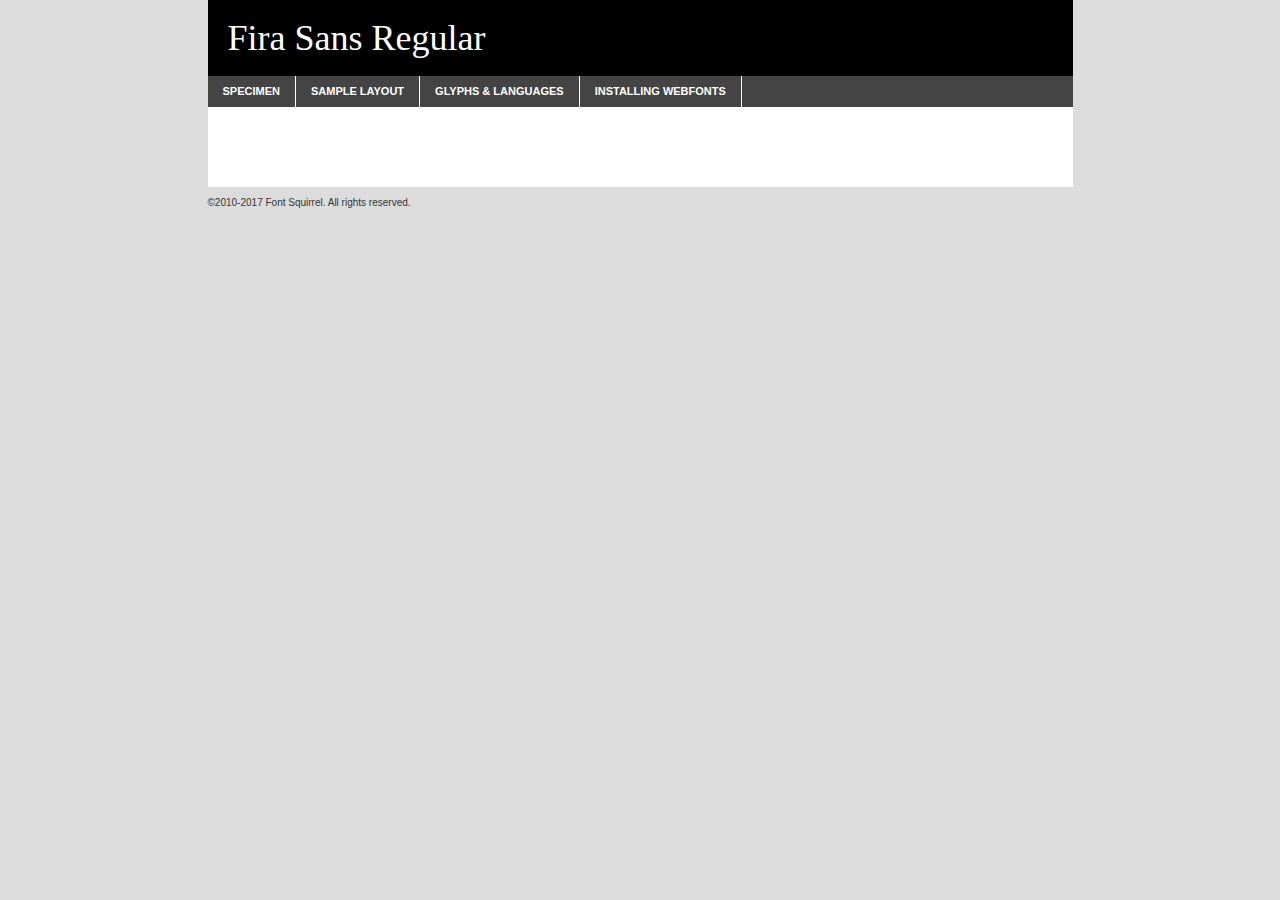
<file: assets/fonts/firasans-regular-demo.html>
<!DOCTYPE html PUBLIC "-//W3C//DTD XHTML 1.0 Transitional//EN"
	"http://www.w3.org/TR/xhtml1/DTD/xhtml1-transitional.dtd">

<html xmlns="http://www.w3.org/1999/xhtml" xml:lang="en" lang="en">
<head>
	<meta http-equiv="Content-Type" content="text/html; charset=utf-8" />
	<script src="http://ajax.googleapis.com/ajax/libs/jquery/1.7.2/jquery.min.js" type="text/javascript" charset="utf-8"></script>
	<script type="text/javascript">
	(function($){$.fn.easyTabs=function(option){var param=jQuery.extend({fadeSpeed:"fast",defaultContent:1,activeClass:'active'},option);$(this).each(function(){var thisId="#"+this.id;if(param.defaultContent==''){param.defaultContent=1;}
	if(typeof param.defaultContent=="number")
	{var defaultTab=$(thisId+" .tabs li:eq("+(param.defaultContent-1)+") a").attr('href').substr(1);}else{var defaultTab=param.defaultContent;}
	$(thisId+" .tabs li a").each(function(){var tabToHide=$(this).attr('href').substr(1);$("#"+tabToHide).addClass('easytabs-tab-content');});hideAll();changeContent(defaultTab);function hideAll(){$(thisId+" .easytabs-tab-content").hide();}
	function changeContent(tabId){hideAll();$(thisId+" .tabs li").removeClass(param.activeClass);$(thisId+" .tabs li a[href=#"+tabId+"]").closest('li').addClass(param.activeClass);if(param.fadeSpeed!="none")
	{$(thisId+" #"+tabId).fadeIn(param.fadeSpeed);}else{$(thisId+" #"+tabId).show();}}
	$(thisId+" .tabs li").click(function(){var tabId=$(this).find('a').attr('href').substr(1);changeContent(tabId);return false;});});}})(jQuery);
	</script>
	<link rel="stylesheet" href="specimen_files/specimen_stylesheet.css" type="text/css" charset="utf-8" />
	<link rel="stylesheet" href="stylesheet.css" type="text/css" charset="utf-8" />

	<style type="text/css">
					body{
				font-family: 'fira_sansregular';
							}
		</style>

	<title>Fira Sans Regular Specimen</title>
	
	
	<script type="text/javascript" charset="utf-8">
		$(document).ready(function() {
			$('#container').easyTabs({defaultContent:1});
		});
	</script>
</head>

<body>
<div id="container">
	<div id="header">
		Fira Sans Regular	</div>
	<ul class="tabs">
		<li><a href="#specimen">Specimen</a></li>
		<li><a href="#layout">Sample Layout</a></li>
				<li><a href="#glyphs">Glyphs &amp; Languages</a></li>
		<li><a href="#installing">Installing Webfonts</a></li>
		
	</ul>
	
	<div id="main_content">

		
			<div id="specimen">
		
				<div class="section">
					<div class="grid12 firstcol">
						<div class="huge">AaBb</div>
					</div>
				</div>
		
				<div class="section">
					<div class="glyph_range">A&#x200B;B&#x200b;C&#x200b;D&#x200b;E&#x200b;F&#x200b;G&#x200b;H&#x200b;I&#x200b;J&#x200b;K&#x200b;L&#x200b;M&#x200b;N&#x200b;O&#x200b;P&#x200b;Q&#x200b;R&#x200b;S&#x200b;T&#x200b;U&#x200b;V&#x200b;W&#x200b;X&#x200b;Y&#x200b;Z&#x200b;a&#x200b;b&#x200b;c&#x200b;d&#x200b;e&#x200b;f&#x200b;g&#x200b;h&#x200b;i&#x200b;j&#x200b;k&#x200b;l&#x200b;m&#x200b;n&#x200b;o&#x200b;p&#x200b;q&#x200b;r&#x200b;s&#x200b;t&#x200b;u&#x200b;v&#x200b;w&#x200b;x&#x200b;y&#x200b;z&#x200b;1&#x200b;2&#x200b;3&#x200b;4&#x200b;5&#x200b;6&#x200b;7&#x200b;8&#x200b;9&#x200b;0&#x200b;&amp;&#x200b;.&#x200b;,&#x200b;?&#x200b;!&#x200b;&#64;&#x200b;(&#x200b;)&#x200b;#&#x200b;$&#x200b;%&#x200b;*&#x200b;+&#x200b;-&#x200b;=&#x200b;:&#x200b;;</div>
				</div>
				<div class="section">
					<div class="grid12 firstcol">
						<table class="sample_table">
							<tr><td>10</td><td class="size10">abcdefghijklmnopqrstuvwxyzABCDEFGHIJKLMNOPQRSTUVWXYZ0123456789abcdefghijklmnopqrstuvwxyzABCDEFGHIJKLMNOPQRSTUVWXYZ0123456789abcdefghijklmnopqrstuvwxyzABCDEFGHIJKLMNOPQRSTUVWXYZ</td></tr>
							<tr><td>11</td><td class="size11">abcdefghijklmnopqrstuvwxyzABCDEFGHIJKLMNOPQRSTUVWXYZ0123456789abcdefghijklmnopqrstuvwxyzABCDEFGHIJKLMNOPQRSTUVWXYZ0123456789abcdefghijklmnopqrstuvwxyzABCDEFGHIJKLMNOPQRSTUVWXYZ</td></tr>
							<tr><td>12</td><td class="size12">abcdefghijklmnopqrstuvwxyzABCDEFGHIJKLMNOPQRSTUVWXYZ0123456789abcdefghijklmnopqrstuvwxyzABCDEFGHIJKLMNOPQRSTUVWXYZ0123456789abcdefghijklmnopqrstuvwxyzABCDEFGHIJKLMNOPQRSTUVWXYZ</td></tr>
							<tr><td>13</td><td class="size13">abcdefghijklmnopqrstuvwxyzABCDEFGHIJKLMNOPQRSTUVWXYZ0123456789abcdefghijklmnopqrstuvwxyzABCDEFGHIJKLMNOPQRSTUVWXYZ0123456789abcdefghijklmnopqrstuvwxyzABCDEFGHIJKLMNOPQRSTUVWXYZ</td></tr>
							<tr><td>14</td><td class="size14">abcdefghijklmnopqrstuvwxyzABCDEFGHIJKLMNOPQRSTUVWXYZ0123456789abcdefghijklmnopqrstuvwxyzABCDEFGHIJKLMNOPQRSTUVWXYZ0123456789abcdefghijklmnopqrstuvwxyzABCDEFGHIJKLMNOPQRSTUVWXYZ</td></tr>
							<tr><td>16</td><td class="size16">abcdefghijklmnopqrstuvwxyzABCDEFGHIJKLMNOPQRSTUVWXYZ0123456789abcdefghijklmnopqrstuvwxyzABCDEFGHIJKLMNOPQRSTUVWXYZ</td></tr>
							<tr><td>18</td><td class="size18">abcdefghijklmnopqrstuvwxyzABCDEFGHIJKLMNOPQRSTUVWXYZ0123456789abcdefghijklmnopqrstuvwxyzABCDEFGHIJKLMNOPQRSTUVWXYZ</td></tr>
							<tr><td>20</td><td class="size20">abcdefghijklmnopqrstuvwxyzABCDEFGHIJKLMNOPQRSTUVWXYZ0123456789abcdefghijklmnopqrstuvwxyzABCDEFGHIJKLMNOPQRSTUVWXYZ</td></tr>
							<tr><td>24</td><td class="size24">abcdefghijklmnopqrstuvwxyzABCDEFGHIJKLMNOPQRSTUVWXYZ0123456789abcdefghijklmnopqrstuvwxyzABCDEFGHIJKLMNOPQRSTUVWXYZ</td></tr>
							<tr><td>30</td><td class="size30">abcdefghijklmnopqrstuvwxyzABCDEFGHIJKLMNOPQRSTUVWXYZ0123456789abcdefghijklmnopqrstuvwxyzABCDEFGHIJKLMNOPQRSTUVWXYZ</td></tr>
							<tr><td>36</td><td class="size36">abcdefghijklmnopqrstuvwxyzABCDEFGHIJKLMNOPQRSTUVWXYZ0123456789abcdefghijklmnopqrstuvwxyzABCDEFGHIJKLMNOPQRSTUVWXYZ</td></tr>
							<tr><td>48</td><td class="size48">abcdefghijklmnopqrstuvwxyzABCDEFGHIJKLMNOPQRSTUVWXYZ0123456789abcdefghijklmnopqrstuvwxyzABCDEFGHIJKLMNOPQRSTUVWXYZ</td></tr>
							<tr><td>60</td><td class="size60">abcdefghijklmnopqrstuvwxyzABCDEFGHIJKLMNOPQRSTUVWXYZ0123456789abcdefghijklmnopqrstuvwxyzABCDEFGHIJKLMNOPQRSTUVWXYZ</td></tr>
							<tr><td>72</td><td class="size72">abcdefghijklmnopqrstuvwxyzABCDEFGHIJKLMNOPQRSTUVWXYZ0123456789abcdefghijklmnopqrstuvwxyzABCDEFGHIJKLMNOPQRSTUVWXYZ</td></tr>
							<tr><td>90</td><td class="size90">abcdefghijklmnopqrstuvwxyzABCDEFGHIJKLMNOPQRSTUVWXYZ0123456789abcdefghijklmnopqrstuvwxyzABCDEFGHIJKLMNOPQRSTUVWXYZ</td></tr>
						</table>
				
					</div>
			
				</div>
		
		
		
								<div class="section" id="bodycomparison">


										<div id="xheight">
				<div class="fontbody">&#x25FC;&#x25FC;&#x25FC;&#x25FC;&#x25FC;&#x25FC;&#x25FC;&#x25FC;&#x25FC;&#x25FC;&#x25FC;&#x25FC;&#x25FC;&#x25FC;&#x25FC;&#x25FC;&#x25FC;&#x25FC;&#x25FC;&#x25FC;&#x25FC;&#x25FC;&#x25FC;&#x25FC;&#x25FC;&#x25FC;&#x25FC;&#x25FC;&#x25FC;&#x25FC;&#x25FC;&#x25FC;&#x25FC;&#x25FC;&#x25FC;&#x25FC;&#x25FC;&#x25FC;&#x25FC;&#x25FC;&#x25FC;&#x25FC;&#x25FC;&#x25FC;&#x25FC;&#x25FC;&#x25FC;&#x25FC;&#x25FC;&#x25FC;&#x25FC;&#x25FC;&#x25FC;&#x25FC;&#x25FC;&#x25FC;&#x25FC;&#x25FC;&#x25FC;&#x25FC;&#x25FC;&#x25FC;&#x25FC;&#x25FC;&#x25FC;&#x25FC;&#x25FC;&#x25FC;&#x25FC;&#x25FC;&#x25FC;&#x25FC;&#x25FC;&#x25FC;&#x25FC;&#x25FC;&#x25FC;&#x25FC;&#x25FC;&#x25FC;&#x25FC;&#x25FC;&#x25FC;&#x25FC;&#x25FC;&#x25FC;&#x25FC;&#x25FC;&#x25FC;&#x25FC;&#x25FC;&#x25FC;&#x25FC;&#x25FC;&#x25FC;&#x25FC;&#x25FC;&#x25FC;&#x25FC;body</div><div class="arialbody">body</div><div class="verdanabody">body</div><div class="georgiabody">body</div></div>
										<div class="fontbody" style="z-index:1">
											body<span>Fira Sans Regular</span>
										</div>
										<div class="arialbody" style="z-index:1">
											body<span>Arial</span>
										</div>
										<div class="verdanabody" style="z-index:1">
											body<span>Verdana</span>
										</div>
										<div class="georgiabody" style="z-index:1">
											body<span>Georgia</span>
										</div>



								</div>
		
		
				<div class="section psample psample_row1" id="">
					
					<div class="grid2 firstcol">
						<p class="size10"><span>10.</span>Aenean lacinia bibendum nulla sed consectetur. Fusce dapibus, tellus ac cursus commodo, tortor mauris condimentum nibh, ut fermentum massa justo sit amet risus. Nullam id dolor id nibh ultricies vehicula ut id elit. Cum sociis natoque penatibus et magnis dis parturient montes, nascetur ridiculus mus. Nulla vitae elit libero, a pharetra augue.</p>
			
					</div>
					<div class="grid3">
						<p class="size11"><span>11.</span>Aenean lacinia bibendum nulla sed consectetur. Fusce dapibus, tellus ac cursus commodo, tortor mauris condimentum nibh, ut fermentum massa justo sit amet risus. Nullam id dolor id nibh ultricies vehicula ut id elit. Cum sociis natoque penatibus et magnis dis parturient montes, nascetur ridiculus mus. Nulla vitae elit libero, a pharetra augue.</p>
			
					</div>
					<div class="grid3">
						<p class="size12"><span>12.</span>Aenean lacinia bibendum nulla sed consectetur. Fusce dapibus, tellus ac cursus commodo, tortor mauris condimentum nibh, ut fermentum massa justo sit amet risus. Nullam id dolor id nibh ultricies vehicula ut id elit. Cum sociis natoque penatibus et magnis dis parturient montes, nascetur ridiculus mus. Nulla vitae elit libero, a pharetra augue.</p>
			
					</div>
					<div class="grid4">
						<p class="size13"><span>13.</span>Aenean lacinia bibendum nulla sed consectetur. Fusce dapibus, tellus ac cursus commodo, tortor mauris condimentum nibh, ut fermentum massa justo sit amet risus. Nullam id dolor id nibh ultricies vehicula ut id elit. Cum sociis natoque penatibus et magnis dis parturient montes, nascetur ridiculus mus. Nulla vitae elit libero, a pharetra augue.</p>
			
					</div>
					<div class="white_blend"></div>
					
				</div>
				<div class="section psample psample_row2" id="">
					<div class="grid3 firstcol">
						<p class="size14"><span>14.</span>Aenean lacinia bibendum nulla sed consectetur. Fusce dapibus, tellus ac cursus commodo, tortor mauris condimentum nibh, ut fermentum massa justo sit amet risus. Nullam id dolor id nibh ultricies vehicula ut id elit. Cum sociis natoque penatibus et magnis dis parturient montes, nascetur ridiculus mus. Nulla vitae elit libero, a pharetra augue.</p>
			
					</div>
					<div class="grid4">
						<p class="size16"><span>16.</span>Aenean lacinia bibendum nulla sed consectetur. Fusce dapibus, tellus ac cursus commodo, tortor mauris condimentum nibh, ut fermentum massa justo sit amet risus. Nullam id dolor id nibh ultricies vehicula ut id elit. Cum sociis natoque penatibus et magnis dis parturient montes, nascetur ridiculus mus. Nulla vitae elit libero, a pharetra augue.</p>
			
					</div>
					<div class="grid5">
						<p class="size18"><span>18.</span>Aenean lacinia bibendum nulla sed consectetur. Fusce dapibus, tellus ac cursus commodo, tortor mauris condimentum nibh, ut fermentum massa justo sit amet risus. Nullam id dolor id nibh ultricies vehicula ut id elit. Cum sociis natoque penatibus et magnis dis parturient montes, nascetur ridiculus mus. Nulla vitae elit libero, a pharetra augue.</p>
			
					</div>

					<div class="white_blend"></div>

				</div>
				
				<div class="section psample psample_row3" id="">
					<div class="grid5 firstcol">
						<p class="size20"><span>20.</span>Aenean lacinia bibendum nulla sed consectetur. Fusce dapibus, tellus ac cursus commodo, tortor mauris condimentum nibh, ut fermentum massa justo sit amet risus. Nullam id dolor id nibh ultricies vehicula ut id elit. Cum sociis natoque penatibus et magnis dis parturient montes, nascetur ridiculus mus. Nulla vitae elit libero, a pharetra augue.</p>
					</div>
					<div class="grid7">
						<p class="size24"><span>24.</span>Aenean lacinia bibendum nulla sed consectetur. Fusce dapibus, tellus ac cursus commodo, tortor mauris condimentum nibh, ut fermentum massa justo sit amet risus. Nullam id dolor id nibh ultricies vehicula ut id elit. Cum sociis natoque penatibus et magnis dis parturient montes, nascetur ridiculus mus. Nulla vitae elit libero, a pharetra augue.</p>
					</div>
					
					<div class="white_blend"></div>
					
				</div>
				
				<div class="section psample psample_row4" id="">
					<div class="grid12 firstcol">
						<p class="size30"><span>30.</span>Aenean lacinia bibendum nulla sed consectetur. Fusce dapibus, tellus ac cursus commodo, tortor mauris condimentum nibh, ut fermentum massa justo sit amet risus. Nullam id dolor id nibh ultricies vehicula ut id elit. Cum sociis natoque penatibus et magnis dis parturient montes, nascetur ridiculus mus. Nulla vitae elit libero, a pharetra augue.</p>
					</div>
					<div class="white_blend"></div>
					
				</div>
				
				
				
				<div class="section psample psample_row1 fullreverse">
					<div class="grid2 firstcol">
						<p class="size10"><span>10.</span>Aenean lacinia bibendum nulla sed consectetur. Fusce dapibus, tellus ac cursus commodo, tortor mauris condimentum nibh, ut fermentum massa justo sit amet risus. Nullam id dolor id nibh ultricies vehicula ut id elit. Cum sociis natoque penatibus et magnis dis parturient montes, nascetur ridiculus mus. Nulla vitae elit libero, a pharetra augue.</p>
			
					</div>
					<div class="grid3">
						<p class="size11"><span>11.</span>Aenean lacinia bibendum nulla sed consectetur. Fusce dapibus, tellus ac cursus commodo, tortor mauris condimentum nibh, ut fermentum massa justo sit amet risus. Nullam id dolor id nibh ultricies vehicula ut id elit. Cum sociis natoque penatibus et magnis dis parturient montes, nascetur ridiculus mus. Nulla vitae elit libero, a pharetra augue.</p>
			
					</div>
					<div class="grid3">
						<p class="size12"><span>12.</span>Aenean lacinia bibendum nulla sed consectetur. Fusce dapibus, tellus ac cursus commodo, tortor mauris condimentum nibh, ut fermentum massa justo sit amet risus. Nullam id dolor id nibh ultricies vehicula ut id elit. Cum sociis natoque penatibus et magnis dis parturient montes, nascetur ridiculus mus. Nulla vitae elit libero, a pharetra augue.</p>
			
					</div>
					<div class="grid4">
						<p class="size13"><span>13.</span>Aenean lacinia bibendum nulla sed consectetur. Fusce dapibus, tellus ac cursus commodo, tortor mauris condimentum nibh, ut fermentum massa justo sit amet risus. Nullam id dolor id nibh ultricies vehicula ut id elit. Cum sociis natoque penatibus et magnis dis parturient montes, nascetur ridiculus mus. Nulla vitae elit libero, a pharetra augue.</p>
			
					</div>
					<div class="black_blend"></div>
					
				</div>
				
				<div class="section psample psample_row2 fullreverse">
					<div class="grid3 firstcol">
						<p class="size14"><span>14.</span>Aenean lacinia bibendum nulla sed consectetur. Fusce dapibus, tellus ac cursus commodo, tortor mauris condimentum nibh, ut fermentum massa justo sit amet risus. Nullam id dolor id nibh ultricies vehicula ut id elit. Cum sociis natoque penatibus et magnis dis parturient montes, nascetur ridiculus mus. Nulla vitae elit libero, a pharetra augue.</p>
			
					</div>
					<div class="grid4">
						<p class="size16"><span>16.</span>Aenean lacinia bibendum nulla sed consectetur. Fusce dapibus, tellus ac cursus commodo, tortor mauris condimentum nibh, ut fermentum massa justo sit amet risus. Nullam id dolor id nibh ultricies vehicula ut id elit. Cum sociis natoque penatibus et magnis dis parturient montes, nascetur ridiculus mus. Nulla vitae elit libero, a pharetra augue.</p>
			
					</div>
					<div class="grid5">
						<p class="size18"><span>18.</span>Aenean lacinia bibendum nulla sed consectetur. Fusce dapibus, tellus ac cursus commodo, tortor mauris condimentum nibh, ut fermentum massa justo sit amet risus. Nullam id dolor id nibh ultricies vehicula ut id elit. Cum sociis natoque penatibus et magnis dis parturient montes, nascetur ridiculus mus. Nulla vitae elit libero, a pharetra augue.</p>
			
					</div>
					<div class="black_blend"></div>

				</div>
				
				<div class="section psample fullreverse psample_row3" id="">
					<div class="grid5 firstcol">
						<p class="size20"><span>20.</span>Aenean lacinia bibendum nulla sed consectetur. Fusce dapibus, tellus ac cursus commodo, tortor mauris condimentum nibh, ut fermentum massa justo sit amet risus. Nullam id dolor id nibh ultricies vehicula ut id elit. Cum sociis natoque penatibus et magnis dis parturient montes, nascetur ridiculus mus. Nulla vitae elit libero, a pharetra augue.</p>
					</div>
					<div class="grid7">
						<p class="size24"><span>24.</span>Aenean lacinia bibendum nulla sed consectetur. Fusce dapibus, tellus ac cursus commodo, tortor mauris condimentum nibh, ut fermentum massa justo sit amet risus. Nullam id dolor id nibh ultricies vehicula ut id elit. Cum sociis natoque penatibus et magnis dis parturient montes, nascetur ridiculus mus. Nulla vitae elit libero, a pharetra augue.</p>
					</div>
					
					<div class="black_blend"></div>
					
				</div>
				
				<div class="section psample fullreverse psample_row4" id="" style="border-bottom: 20px #000 solid;">
					<div class="grid12 firstcol">
						<p class="size30"><span>30.</span>Aenean lacinia bibendum nulla sed consectetur. Fusce dapibus, tellus ac cursus commodo, tortor mauris condimentum nibh, ut fermentum massa justo sit amet risus. Nullam id dolor id nibh ultricies vehicula ut id elit. Cum sociis natoque penatibus et magnis dis parturient montes, nascetur ridiculus mus. Nulla vitae elit libero, a pharetra augue.</p>
					</div>
					<div class="black_blend"></div>
					
				</div>
				
				
				
				
			</div>
			
			<div id="layout">
				
				<div class="section">
					
					<div class="grid12 firstcol">
						<h1>Lorem Ipsum Dolor</h1>
						<h2>Etiam porta sem malesuada magna mollis euismod</h2>
						
						<p class="byline">By <a href="#link">Aenean Lacinia</a></p>
					</div>
				</div>
				<div class="section">
					<div class="grid8 firstcol">
						<p class="large">Donec sed odio dui. Morbi leo risus, porta ac consectetur ac, vestibulum at eros. Fusce dapibus, tellus ac cursus commodo, tortor mauris condimentum nibh, ut fermentum massa justo sit amet risus. </p>

						
						<h3>Pellentesque ornare sem</h3>

						<p>Maecenas sed diam eget risus varius blandit sit amet non magna. Maecenas faucibus mollis interdum. Donec ullamcorper nulla non metus auctor fringilla. Nullam id dolor id nibh ultricies vehicula ut id elit. Nullam id dolor id nibh ultricies vehicula ut id elit. </p>

						<p>Aenean eu leo quam. Pellentesque ornare sem lacinia quam venenatis vestibulum. Lorem ipsum dolor sit amet, consectetur adipiscing elit. Cum sociis natoque penatibus et magnis dis parturient montes, nascetur ridiculus mus. </p>

						<p>Nulla vitae elit libero, a pharetra augue. Praesent commodo cursus magna, vel scelerisque nisl consectetur et. Aenean lacinia bibendum nulla sed consectetur. </p>

						<p>Nullam quis risus eget urna mollis ornare vel eu leo. Nullam quis risus eget urna mollis ornare vel eu leo. Maecenas sed diam eget risus varius blandit sit amet non magna. Donec ullamcorper nulla non metus auctor fringilla. </p>

						<h3>Cras mattis consectetur</h3>

						<p>Aenean eu leo quam. Pellentesque ornare sem lacinia quam venenatis vestibulum. Aenean lacinia bibendum nulla sed consectetur. Integer posuere erat a ante venenatis dapibus posuere velit aliquet. Cras mattis consectetur purus sit amet fermentum. </p>

						<p>Nullam id dolor id nibh ultricies vehicula ut id elit. Nullam quis risus eget urna mollis ornare vel eu leo. Cras mattis consectetur purus sit amet fermentum.</p>
					</div>
					
					<div class="grid4 sidebar">
						
						<div class="box reverse">
							<p class="last">Nullam quis risus eget urna mollis ornare vel eu leo. Donec ullamcorper nulla non metus auctor fringilla. Cras mattis consectetur purus sit amet fermentum. Sed posuere consectetur est at lobortis. Lorem ipsum dolor sit amet, consectetur adipiscing elit. </p>
						</div>
						
						<p class="caption">Maecenas sed diam eget risus varius.</p>

						<p>Vestibulum id ligula porta felis euismod semper. Integer posuere erat a ante venenatis dapibus posuere velit aliquet. Vestibulum id ligula porta felis euismod semper. Sed posuere consectetur est at lobortis. Maecenas sed diam eget risus varius blandit sit amet non magna. Fusce dapibus, tellus ac cursus commodo, tortor mauris condimentum nibh, ut fermentum massa justo sit amet risus. </p>

					

						<p>Duis mollis, est non commodo luctus, nisi erat porttitor ligula, eget lacinia odio sem nec elit. Aenean lacinia bibendum nulla sed consectetur. Vivamus sagittis lacus vel augue laoreet rutrum faucibus dolor auctor. Aenean lacinia bibendum nulla sed consectetur. Nullam quis risus eget urna mollis ornare vel eu leo. </p>

						<p>Praesent commodo cursus magna, vel scelerisque nisl consectetur et. Donec ullamcorper nulla non metus auctor fringilla. Maecenas faucibus mollis interdum. Fusce dapibus, tellus ac cursus commodo, tortor mauris condimentum nibh, ut fermentum massa justo sit amet risus. </p>

					</div>
				</div>
				
			</div>


			



		<div id="glyphs">
			<div class="section">
				<div class="grid12 firstcol">
			
				<h1>Language Support</h1>
				<p>The subset of Fira Sans Regular in this kit supports the following languages:<br />
			
					Albanian, Basque, Breton, Chamorro, Danish, Dutch, English, Faroese, Finnish, French, Frisian, Galician, German, Icelandic, Italian, Malagasy, Norwegian, Portuguese, Spanish, Alsatian, Aragonese, Arapaho, Arrernte, Asturian, Aymara, Bislama, Cebuano, Corsican, Fijian, French_creole, Genoese, Gilbertese, Greenlandic, Haitian_creole, Hiligaynon, Hmong, Hopi, Ibanag, Iloko_ilokano, Indonesian, Interglossa_glosa, Interlingua, Irish_gaelic, Jerriais, Lojban, Lombard, Luxembourgeois, Manx, Mohawk, Norfolk_pitcairnese, Occitan, Oromo, Pangasinan, Papiamento, Piedmontese, Potawatomi, Rhaeto-romance, Romansh, Rotokas, Sami_lule, Samoan, Sardinian, Scots_gaelic, Seychelles_creole, Shona, Sicilian, Somali, Southern_ndebele, Swahili, Swati_swazi, Tagalog_filipino_pilipino, Tetum, Tok_pisin, Uyghur_latinized, Volapuk, Walloon, Warlpiri, Xhosa, Yapese, Zulu, Latinbasic, Ubasic, Demo				</p>
				<h1>Glyph Chart</h1>
				<p>The subset of Fira Sans Regular in this kit includes all the glyphs listed below. Unicode entities are included above each glyph to help you insert individual characters into your layout.</p>
				<div id="glyph_chart">
			
																				 <div><p>&amp;#13;</p>&#13;</div>
																				 <div><p>&amp;#32;</p>&#32;</div>
																				 <div><p>&amp;#33;</p>&#33;</div>
																				 <div><p>&amp;#34;</p>&#34;</div>
																				 <div><p>&amp;#35;</p>&#35;</div>
																				 <div><p>&amp;#36;</p>&#36;</div>
																				 <div><p>&amp;#37;</p>&#37;</div>
																				 <div><p>&amp;#38;</p>&#38;</div>
																				 <div><p>&amp;#39;</p>&#39;</div>
																				 <div><p>&amp;#40;</p>&#40;</div>
																				 <div><p>&amp;#41;</p>&#41;</div>
																				 <div><p>&amp;#42;</p>&#42;</div>
																				 <div><p>&amp;#43;</p>&#43;</div>
																				 <div><p>&amp;#44;</p>&#44;</div>
																				 <div><p>&amp;#45;</p>&#45;</div>
																				 <div><p>&amp;#46;</p>&#46;</div>
																				 <div><p>&amp;#47;</p>&#47;</div>
																				 <div><p>&amp;#48;</p>&#48;</div>
																				 <div><p>&amp;#49;</p>&#49;</div>
																				 <div><p>&amp;#50;</p>&#50;</div>
																				 <div><p>&amp;#51;</p>&#51;</div>
																				 <div><p>&amp;#52;</p>&#52;</div>
																				 <div><p>&amp;#53;</p>&#53;</div>
																				 <div><p>&amp;#54;</p>&#54;</div>
																				 <div><p>&amp;#55;</p>&#55;</div>
																				 <div><p>&amp;#56;</p>&#56;</div>
																				 <div><p>&amp;#57;</p>&#57;</div>
																				 <div><p>&amp;#58;</p>&#58;</div>
																				 <div><p>&amp;#59;</p>&#59;</div>
																				 <div><p>&amp;#60;</p>&#60;</div>
																				 <div><p>&amp;#61;</p>&#61;</div>
																				 <div><p>&amp;#62;</p>&#62;</div>
																				 <div><p>&amp;#63;</p>&#63;</div>
																				 <div><p>&amp;#64;</p>&#64;</div>
																				 <div><p>&amp;#65;</p>&#65;</div>
																				 <div><p>&amp;#66;</p>&#66;</div>
																				 <div><p>&amp;#67;</p>&#67;</div>
																				 <div><p>&amp;#68;</p>&#68;</div>
																				 <div><p>&amp;#69;</p>&#69;</div>
																				 <div><p>&amp;#70;</p>&#70;</div>
																				 <div><p>&amp;#71;</p>&#71;</div>
																				 <div><p>&amp;#72;</p>&#72;</div>
																				 <div><p>&amp;#73;</p>&#73;</div>
																				 <div><p>&amp;#74;</p>&#74;</div>
																				 <div><p>&amp;#75;</p>&#75;</div>
																				 <div><p>&amp;#76;</p>&#76;</div>
																				 <div><p>&amp;#77;</p>&#77;</div>
																				 <div><p>&amp;#78;</p>&#78;</div>
																				 <div><p>&amp;#79;</p>&#79;</div>
																				 <div><p>&amp;#80;</p>&#80;</div>
																				 <div><p>&amp;#81;</p>&#81;</div>
																				 <div><p>&amp;#82;</p>&#82;</div>
																				 <div><p>&amp;#83;</p>&#83;</div>
																				 <div><p>&amp;#84;</p>&#84;</div>
																				 <div><p>&amp;#85;</p>&#85;</div>
																				 <div><p>&amp;#86;</p>&#86;</div>
																				 <div><p>&amp;#87;</p>&#87;</div>
																				 <div><p>&amp;#88;</p>&#88;</div>
																				 <div><p>&amp;#89;</p>&#89;</div>
																				 <div><p>&amp;#90;</p>&#90;</div>
																				 <div><p>&amp;#91;</p>&#91;</div>
																				 <div><p>&amp;#92;</p>&#92;</div>
																				 <div><p>&amp;#93;</p>&#93;</div>
																				 <div><p>&amp;#94;</p>&#94;</div>
																				 <div><p>&amp;#95;</p>&#95;</div>
																				 <div><p>&amp;#96;</p>&#96;</div>
																				 <div><p>&amp;#97;</p>&#97;</div>
																				 <div><p>&amp;#98;</p>&#98;</div>
																				 <div><p>&amp;#99;</p>&#99;</div>
																				 <div><p>&amp;#100;</p>&#100;</div>
																				 <div><p>&amp;#101;</p>&#101;</div>
																				 <div><p>&amp;#102;</p>&#102;</div>
																				 <div><p>&amp;#103;</p>&#103;</div>
																				 <div><p>&amp;#104;</p>&#104;</div>
																				 <div><p>&amp;#105;</p>&#105;</div>
																				 <div><p>&amp;#106;</p>&#106;</div>
																				 <div><p>&amp;#107;</p>&#107;</div>
																				 <div><p>&amp;#108;</p>&#108;</div>
																				 <div><p>&amp;#109;</p>&#109;</div>
																				 <div><p>&amp;#110;</p>&#110;</div>
																				 <div><p>&amp;#111;</p>&#111;</div>
																				 <div><p>&amp;#112;</p>&#112;</div>
																				 <div><p>&amp;#113;</p>&#113;</div>
																				 <div><p>&amp;#114;</p>&#114;</div>
																				 <div><p>&amp;#115;</p>&#115;</div>
																				 <div><p>&amp;#116;</p>&#116;</div>
																				 <div><p>&amp;#117;</p>&#117;</div>
																				 <div><p>&amp;#118;</p>&#118;</div>
																				 <div><p>&amp;#119;</p>&#119;</div>
																				 <div><p>&amp;#120;</p>&#120;</div>
																				 <div><p>&amp;#121;</p>&#121;</div>
																				 <div><p>&amp;#122;</p>&#122;</div>
																				 <div><p>&amp;#123;</p>&#123;</div>
																				 <div><p>&amp;#124;</p>&#124;</div>
																				 <div><p>&amp;#125;</p>&#125;</div>
																				 <div><p>&amp;#126;</p>&#126;</div>
																				 <div><p>&amp;#160;</p>&#160;</div>
																				 <div><p>&amp;#161;</p>&#161;</div>
																				 <div><p>&amp;#162;</p>&#162;</div>
																				 <div><p>&amp;#163;</p>&#163;</div>
																				 <div><p>&amp;#164;</p>&#164;</div>
																				 <div><p>&amp;#165;</p>&#165;</div>
																				 <div><p>&amp;#166;</p>&#166;</div>
																				 <div><p>&amp;#167;</p>&#167;</div>
																				 <div><p>&amp;#168;</p>&#168;</div>
																				 <div><p>&amp;#169;</p>&#169;</div>
																				 <div><p>&amp;#170;</p>&#170;</div>
																				 <div><p>&amp;#171;</p>&#171;</div>
																				 <div><p>&amp;#172;</p>&#172;</div>
																				 <div><p>&amp;#173;</p>&#173;</div>
																				 <div><p>&amp;#174;</p>&#174;</div>
																				 <div><p>&amp;#175;</p>&#175;</div>
																				 <div><p>&amp;#176;</p>&#176;</div>
																				 <div><p>&amp;#177;</p>&#177;</div>
																				 <div><p>&amp;#178;</p>&#178;</div>
																				 <div><p>&amp;#179;</p>&#179;</div>
																				 <div><p>&amp;#180;</p>&#180;</div>
																				 <div><p>&amp;#181;</p>&#181;</div>
																				 <div><p>&amp;#182;</p>&#182;</div>
																				 <div><p>&amp;#183;</p>&#183;</div>
																				 <div><p>&amp;#184;</p>&#184;</div>
																				 <div><p>&amp;#185;</p>&#185;</div>
																				 <div><p>&amp;#186;</p>&#186;</div>
																				 <div><p>&amp;#187;</p>&#187;</div>
																				 <div><p>&amp;#188;</p>&#188;</div>
																				 <div><p>&amp;#189;</p>&#189;</div>
																				 <div><p>&amp;#190;</p>&#190;</div>
																				 <div><p>&amp;#191;</p>&#191;</div>
																				 <div><p>&amp;#192;</p>&#192;</div>
																				 <div><p>&amp;#193;</p>&#193;</div>
																				 <div><p>&amp;#194;</p>&#194;</div>
																				 <div><p>&amp;#195;</p>&#195;</div>
																				 <div><p>&amp;#196;</p>&#196;</div>
																				 <div><p>&amp;#197;</p>&#197;</div>
																				 <div><p>&amp;#198;</p>&#198;</div>
																				 <div><p>&amp;#199;</p>&#199;</div>
																				 <div><p>&amp;#200;</p>&#200;</div>
																				 <div><p>&amp;#201;</p>&#201;</div>
																				 <div><p>&amp;#202;</p>&#202;</div>
																				 <div><p>&amp;#203;</p>&#203;</div>
																				 <div><p>&amp;#204;</p>&#204;</div>
																				 <div><p>&amp;#205;</p>&#205;</div>
																				 <div><p>&amp;#206;</p>&#206;</div>
																				 <div><p>&amp;#207;</p>&#207;</div>
																				 <div><p>&amp;#208;</p>&#208;</div>
																				 <div><p>&amp;#209;</p>&#209;</div>
																				 <div><p>&amp;#210;</p>&#210;</div>
																				 <div><p>&amp;#211;</p>&#211;</div>
																				 <div><p>&amp;#212;</p>&#212;</div>
																				 <div><p>&amp;#213;</p>&#213;</div>
																				 <div><p>&amp;#214;</p>&#214;</div>
																				 <div><p>&amp;#215;</p>&#215;</div>
																				 <div><p>&amp;#216;</p>&#216;</div>
																				 <div><p>&amp;#217;</p>&#217;</div>
																				 <div><p>&amp;#218;</p>&#218;</div>
																				 <div><p>&amp;#219;</p>&#219;</div>
																				 <div><p>&amp;#220;</p>&#220;</div>
																				 <div><p>&amp;#221;</p>&#221;</div>
																				 <div><p>&amp;#222;</p>&#222;</div>
																				 <div><p>&amp;#223;</p>&#223;</div>
																				 <div><p>&amp;#224;</p>&#224;</div>
																				 <div><p>&amp;#225;</p>&#225;</div>
																				 <div><p>&amp;#226;</p>&#226;</div>
																				 <div><p>&amp;#227;</p>&#227;</div>
																				 <div><p>&amp;#228;</p>&#228;</div>
																				 <div><p>&amp;#229;</p>&#229;</div>
																				 <div><p>&amp;#230;</p>&#230;</div>
																				 <div><p>&amp;#231;</p>&#231;</div>
																				 <div><p>&amp;#232;</p>&#232;</div>
																				 <div><p>&amp;#233;</p>&#233;</div>
																				 <div><p>&amp;#234;</p>&#234;</div>
																				 <div><p>&amp;#235;</p>&#235;</div>
																				 <div><p>&amp;#236;</p>&#236;</div>
																				 <div><p>&amp;#237;</p>&#237;</div>
																				 <div><p>&amp;#238;</p>&#238;</div>
																				 <div><p>&amp;#239;</p>&#239;</div>
																				 <div><p>&amp;#240;</p>&#240;</div>
																				 <div><p>&amp;#241;</p>&#241;</div>
																				 <div><p>&amp;#242;</p>&#242;</div>
																				 <div><p>&amp;#243;</p>&#243;</div>
																				 <div><p>&amp;#244;</p>&#244;</div>
																				 <div><p>&amp;#245;</p>&#245;</div>
																				 <div><p>&amp;#246;</p>&#246;</div>
																				 <div><p>&amp;#247;</p>&#247;</div>
																				 <div><p>&amp;#248;</p>&#248;</div>
																				 <div><p>&amp;#249;</p>&#249;</div>
																				 <div><p>&amp;#250;</p>&#250;</div>
																				 <div><p>&amp;#251;</p>&#251;</div>
																				 <div><p>&amp;#252;</p>&#252;</div>
																				 <div><p>&amp;#253;</p>&#253;</div>
																				 <div><p>&amp;#254;</p>&#254;</div>
																				 <div><p>&amp;#255;</p>&#255;</div>
																				 <div><p>&amp;#338;</p>&#338;</div>
																				 <div><p>&amp;#339;</p>&#339;</div>
																				 <div><p>&amp;#376;</p>&#376;</div>
																				 <div><p>&amp;#710;</p>&#710;</div>
																				 <div><p>&amp;#732;</p>&#732;</div>
																				 <div><p>&amp;#8192;</p>&#8192;</div>
																				 <div><p>&amp;#8193;</p>&#8193;</div>
																				 <div><p>&amp;#8194;</p>&#8194;</div>
																				 <div><p>&amp;#8195;</p>&#8195;</div>
																				 <div><p>&amp;#8196;</p>&#8196;</div>
																				 <div><p>&amp;#8197;</p>&#8197;</div>
																				 <div><p>&amp;#8198;</p>&#8198;</div>
																				 <div><p>&amp;#8199;</p>&#8199;</div>
																				 <div><p>&amp;#8200;</p>&#8200;</div>
																				 <div><p>&amp;#8201;</p>&#8201;</div>
																				 <div><p>&amp;#8202;</p>&#8202;</div>
																				 <div><p>&amp;#8208;</p>&#8208;</div>
																				 <div><p>&amp;#8209;</p>&#8209;</div>
																				 <div><p>&amp;#8210;</p>&#8210;</div>
																				 <div><p>&amp;#8211;</p>&#8211;</div>
																				 <div><p>&amp;#8212;</p>&#8212;</div>
																				 <div><p>&amp;#8216;</p>&#8216;</div>
																				 <div><p>&amp;#8217;</p>&#8217;</div>
																				 <div><p>&amp;#8218;</p>&#8218;</div>
																				 <div><p>&amp;#8220;</p>&#8220;</div>
																				 <div><p>&amp;#8221;</p>&#8221;</div>
																				 <div><p>&amp;#8222;</p>&#8222;</div>
																				 <div><p>&amp;#8226;</p>&#8226;</div>
																				 <div><p>&amp;#8230;</p>&#8230;</div>
																				 <div><p>&amp;#8239;</p>&#8239;</div>
																				 <div><p>&amp;#8249;</p>&#8249;</div>
																				 <div><p>&amp;#8250;</p>&#8250;</div>
																				 <div><p>&amp;#8287;</p>&#8287;</div>
																				 <div><p>&amp;#8364;</p>&#8364;</div>
																				 <div><p>&amp;#8482;</p>&#8482;</div>
																				 <div><p>&amp;#9724;</p>&#9724;</div>
																				 <div><p>&amp;#64257;</p>&#64257;</div>
																				 <div><p>&amp;#64258;</p>&#64258;</div>
																				 <div><p>&amp;#64259;</p>&#64259;</div>
																				 <div><p>&amp;#64260;</p>&#64260;</div>
																																																</div>	
				</div>
		
		
			</div>
		</div>
		
		
		<div id="specs">
			
		</div>
	
		<div id="installing">
			<div class="section">
				<div class="grid7 firstcol">
					<h1>Installing Webfonts</h1>
					
					<p>Webfonts are supported by all major browser platforms but not all in the same way. There are currently four different font formats that must be included in order to target all browsers. This includes TTF, WOFF, EOT and SVG.</p>
					
					<h2>1. Upload your webfonts</h2>
					<p>You must upload your webfont kit to your website. They should be in or near the same directory as your CSS files.</p>
					
					<h2>2. Include the webfont stylesheet</h2>
					<p>A special CSS @font-face declaration helps the various browsers select the appropriate font it needs without causing you a bunch of headaches. Learn more about this syntax by reading the <a href="https://www.fontspring.com/blog/further-hardening-of-the-bulletproof-syntax">Fontspring blog post</a> about it. The code for it is as follows:</p>


<code>
@font-face{ 
	font-family: 'MyWebFont';
	src: url('WebFont.eot');
	src: url('WebFont.eot?#iefix') format('embedded-opentype'),
	     url('WebFont.woff') format('woff'),
	     url('WebFont.ttf') format('truetype'),
	     url('WebFont.svg#webfont') format('svg');
}
</code>

	<p>We've already gone ahead and generated the code for you. All you have to do is link to the stylesheet in your HTML, like this:</p>
	<code>&lt;link rel=&quot;stylesheet&quot; href=&quot;stylesheet.css&quot; type=&quot;text/css&quot; charset=&quot;utf-8&quot; /&gt;</code>

					<h2>3. Modify your own stylesheet</h2>
					<p>To take advantage of your new fonts, you must tell your stylesheet to use them. Look at the original @font-face declaration above and find the property called "font-family." The name linked there will be what you use to reference the font. Prepend that webfont name to the font stack in the "font-family" property, inside the selector you want to change. For example:</p>
<code>p { font-family: 'WebFont', Arial, sans-serif; }</code>

<h2>4. Test</h2>
<p>Getting webfonts to work cross-browser <em>can</em> be tricky. Use the information in the sidebar to help you if you find that fonts aren't loading in a particular browser.</p>
				</div>
				
				<div class="grid5 sidebar">
					<div class="box">
						<h2>Troubleshooting<br />Font-Face Problems</h2>
						<p>Having trouble getting your webfonts to load in your new website? Here are some tips to sort out what might be the problem.</p>

						<h3>Fonts not showing in any browser</h3>

						<p>This sounds like you need to work on the plumbing. You either did not upload the fonts to the correct directory, or you did not link the fonts properly in the CSS. If you've confirmed that all this is correct and you still have a problem, take a look at your .htaccess file and see if requests are getting intercepted.</p>

						<h3>Fonts not loading in iPhone or iPad</h3>

						<p>The most common problem here is that you are serving the fonts from an IIS server. IIS refuses to serve files that have unknown MIME types. If that is the case, you must set the MIME type for SVG to "image/svg+xml" in the server settings. Follow these instructions from Microsoft if you need help.</p>

						<h3>Fonts not loading in Firefox</h3>

						<p>The primary reason for this failure? You are still using a version Firefox older than 3.5. So upgrade already! If that isn't it, then you are very likely serving fonts from a different domain. Firefox requires that all font assets be served from the same domain. Lastly it is possible that you need to add WOFF to your list of MIME types (if you are serving via IIS.)</p>

						<h3>Fonts not loading in IE</h3>

						<p>Are you looking at Internet Explorer on an actual Windows machine or are you cheating by using a service like Adobe BrowserLab? Many of these screenshot services do not render @font-face for IE. Best to test it on a real machine.</p>

						<h3>Fonts not loading in IE9</h3>

						<p>IE9, like Firefox, requires that fonts be served from the same domain as the website. Make sure that is the case.</p>
					</div>
				</div>
			</div>
			
		</div>
	
	</div>
	<div id="footer">
		<p>&copy;2010-2017 Font Squirrel. All rights reserved.</p>
	</div>
</div>
</body>
</html>
</file>
<file: assets/fonts/stylesheet.css>
/*! Generated by Font Squirrel (https://www.fontsquirrel.com) on October 6, 2017 */



@font-face {
    font-family: 'fira sans';
    src: url('firasans-bold-webfont.woff2') format('woff2'),
         url('firasans-bold-webfont.woff') format('woff');
    font-weight: bold;
    font-style: normal;

}




@font-face {
    font-family: 'fira sans';
    src: url('firasans-bolditalic-webfont.woff2') format('woff2'),
         url('firasans-bolditalic-webfont.woff') format('woff');
    font-weight: bold;
    font-style: italic;

}




@font-face {
    font-family: 'fira sans';
    src: url('firasans-italic-webfont.woff2') format('woff2'),
         url('firasans-italic-webfont.woff') format('woff');
    font-weight: normal;
    font-style: italic;

}




@font-face {
    font-family: 'fira sans';
    src: url('firasans-regular-webfont.woff2') format('woff2'),
         url('firasans-regular-webfont.woff') format('woff');
    font-weight: normal;
    font-style: normal;

}
</file>
<file: assets/fonts/specimen_files/specimen_stylesheet.css>
@import url('grid_12-825-55-15.css');

/*  
	CSS Reset by Eric Meyer - Released under Public Domain
    http://meyerweb.com/eric/tools/css/reset/
*/
html, body, div, span, applet, object, iframe,
h1, h2, h3, h4, h5, h6, p, blockquote, pre,
a, abbr, acronym, address, big, cite, code,
del, dfn, em, font, img, ins, kbd, q, s, samp,
small, strike, strong, sub, sup, tt, var,
b, u, i, center, dl, dt, dd, ol, ul, li,
fieldset, form, label, legend, table, 
caption, tbody, tfoot, thead, tr, th, td 
                  {margin: 0;padding: 0;border: 0;outline: 0;
                  font-size: 100%;vertical-align: baseline;
                  background: transparent;}
body              {line-height: 1;}
ol, ul            {list-style: none;}
blockquote, q     {quotes: none;}
blockquote:before, blockquote:after,
q:before, q:after {content: '';	content: none;}
:focus            {outline: 0;}
ins               {text-decoration: none;}
del               {text-decoration: line-through;}
table             {border-collapse: collapse;border-spacing: 0;}




body {
	color: #000;
	background-color: #dcdcdc;
}

a {
	text-decoration: none;
	color: #1883ba;
}

h1{
	font-size: 32px;
	font-weight: normal;
	font-style: normal;
	margin-bottom: 18px;
}

h2{
	font-size: 18px;
}

#container {
	width: 865px;
	margin: 0px auto;
}


#header {
	padding: 20px;
	font-size: 36px;
	background-color: #000;
	color: #fff;
}

#header span {
	color: #666;
}
#main_content {
	background-color: #fff;
	padding: 60px 20px 20px;
}


#footer p {
	margin: 0;
	padding-top: 10px;
	padding-bottom: 50px;
	color: #333;
	font: 10px Arial, sans-serif;
}

.tabs {
	width: 100%;
	height: 31px;
	background-color: #444;
}
.tabs li {
	float:  left;
	margin: 0;
	overflow: hidden;
	background-color: #444;
}
.tabs li a {
	display: block;
	color: #fff;
	text-decoration: none;
	font: bold 11px/11px 'Arial';
	text-transform: uppercase;
	padding: 10px 15px;
	border-right: 1px solid #fff;
}

.tabs li a:hover {
		background-color: #00b3ff;

}

.tabs li.active a {
	color:  #000;
	background-color: #fff;
}



div.huge {
	
	font-size: 300px;
	line-height: 1em;
	padding: 0;
	letter-spacing: -.02em;
	overflow: hidden;
}
div.glyph_range {
	font-size: 72px;
	line-height: 1.1em;
}

.size10{ font-size: 10px; }
.size11{ font-size: 11px; }
.size12{ font-size: 12px; }
.size13{ font-size: 13px; }
.size14{ font-size: 14px; }
.size16{ font-size: 16px; }
.size18{ font-size: 18px; }
.size20{ font-size: 20px; }
.size24{ font-size: 24px; }
.size30{ font-size: 30px; }
.size36{ font-size: 36px; }
.size48{ font-size: 48px; }
.size60{ font-size: 60px; }
.size72{ font-size: 72px; }
.size90{ font-size: 90px; }


.psample_row1 {	height: 120px;}
.psample_row1 {	height: 120px;}
.psample_row2 {	height: 160px;}
.psample_row3 {	height: 160px;}
.psample_row4 {	height: 160px;}

.psample {
	overflow: hidden;
	position: relative;
}
.psample p {
	line-height: 1.3em;
	display: block;
	overflow: hidden;
	margin: 0;
}

.psample span {
	margin-right: .5em;
}

.white_blend {
	width: 100%;
	height: 61px;
	background-image: url([data-uri]);
	position: absolute;
	bottom: 0;
}
.black_blend {
	width: 100%;
	height: 61px;
	background-image: url([data-uri]);
	position: absolute;
	bottom: 0;
}
.fullreverse {
	background:  #000 !important;
	color:  #fff !important;
	margin-left: -20px;
	padding-left: 20px;
	margin-right: -20px;
	padding-right: 20px;
	padding: 20px;
	margin-bottom:0;
}


.sample_table td {
	padding-top: 3px;
	padding-bottom:5px;
	padding-left: 5px;
	vertical-align: middle;
	line-height: 1.2em;
}

.sample_table td:first-child {
	background-color: #eee;
	text-align: right;
	padding-right: 5px;
	padding-left: 0;
	padding: 5px;
	font: 11px/12px "Courier New", Courier, mono;
}

code {
	white-space: pre;
	background-color: #eee;
	display: block;
	padding: 10px;
	margin-bottom: 18px;
	overflow: auto;
}


.bottom,.last 	{margin-bottom:0 !important; padding-bottom:0 !important;}

.box  { 
  padding: 18px; 
  margin-bottom: 18px; 
  background: #eee; 
}

.reverse,.reversed { background:  #000 !important;color:  #fff !important; border: none !important;}

#bodycomparison {
	position: relative;
	overflow: hidden;
	font-size: 72px;
	height: 90px;
	white-space: nowrap;
}

#bodycomparison div{
	font-size: 72px;
	line-height: 90px;
	display: inline;
	margin: 0 15px 0 0;
	padding: 0;
}

#bodycomparison div span{
	font: 10px Arial;
	position: absolute;
	left: 0;
}
#xheight {
	float: none;
	position: absolute;
	color: #d9f3ff;
	font-size: 72px;
	line-height: 90px;
}

.fontbody {
 position: relative;
}
.arialbody{
	font-family: Arial;
	position: relative;
}
.verdanabody{
	font-family: Verdana;
	position: relative;
}
.georgiabody{
	font-family: Georgia;
	position: relative;
}

/* @group Layout page
 */

#layout h1 {
	font-size: 36px;
	line-height: 42px;
	font-weight: normal;
	font-style: normal;
}

#layout h2 {
	font-size: 24px;
	line-height: 23px;
	font-weight: normal;
	font-style: normal;
}

#layout h3 {
	font-size: 22px;
	line-height: 1.4em;
	margin-top: 1em;
	font-weight: normal;
	font-style: normal;
}


#layout p.byline {
	font-size: 12px;
	margin-top: 18px;
	line-height: 12px;
	margin-bottom: 0;
}
#layout p {
	font-size: 14px;
	line-height: 21px;
	margin-bottom: .5em;
}

#layout p.large{
	font-size: 18px;
	line-height: 26px;
}

#layout .sidebar p{
	font-size: 12px;
	line-height: 1.4em;
}

#layout p.caption {
	font-size: 10px;
	margin-top: -16px;
	margin-bottom: 18px;
}

/* @end */

/* @group Glyphs */

#glyph_chart div{
	background-color: #d9f3ff;
	color: black;
	float: left;
	font-size: 36px;
	height: 1.2em;
	line-height: 1.2em;
	margin-bottom: 1px;
	margin-right: 1px;
	text-align: center;
	width: 1.2em;
	position: relative;
	padding: .6em .2em .2em;
}

#glyph_chart div p {
	position: absolute;
	left: 0;
	top: 0;
	display: block;
	text-align: center;
	font: bold 9px Arial, sans-serif;
	background-color: #3a768f;
	width: 100%;
	color: #fff;
	padding: 2px 0;
}


#glyphs h1 {
	font-family: Arial, sans-serif;
}
/* @end */

/* @group Installing */

#installing {
	font: 13px Arial, sans-serif;
}

#installing p,
#glyphs p{
	line-height: 1.2em;
	margin-bottom: 18px;
	font: 13px Arial, sans-serif;
}



#installing h3{
	font-size: 15px;
	margin-top: 18px;
}

/* @end */

#rendering h1 {
	font-family: Arial, sans-serif;
}
.render_table td {
	font: 11px "Courier New", Courier, mono;
	vertical-align: middle;
}
</file>
